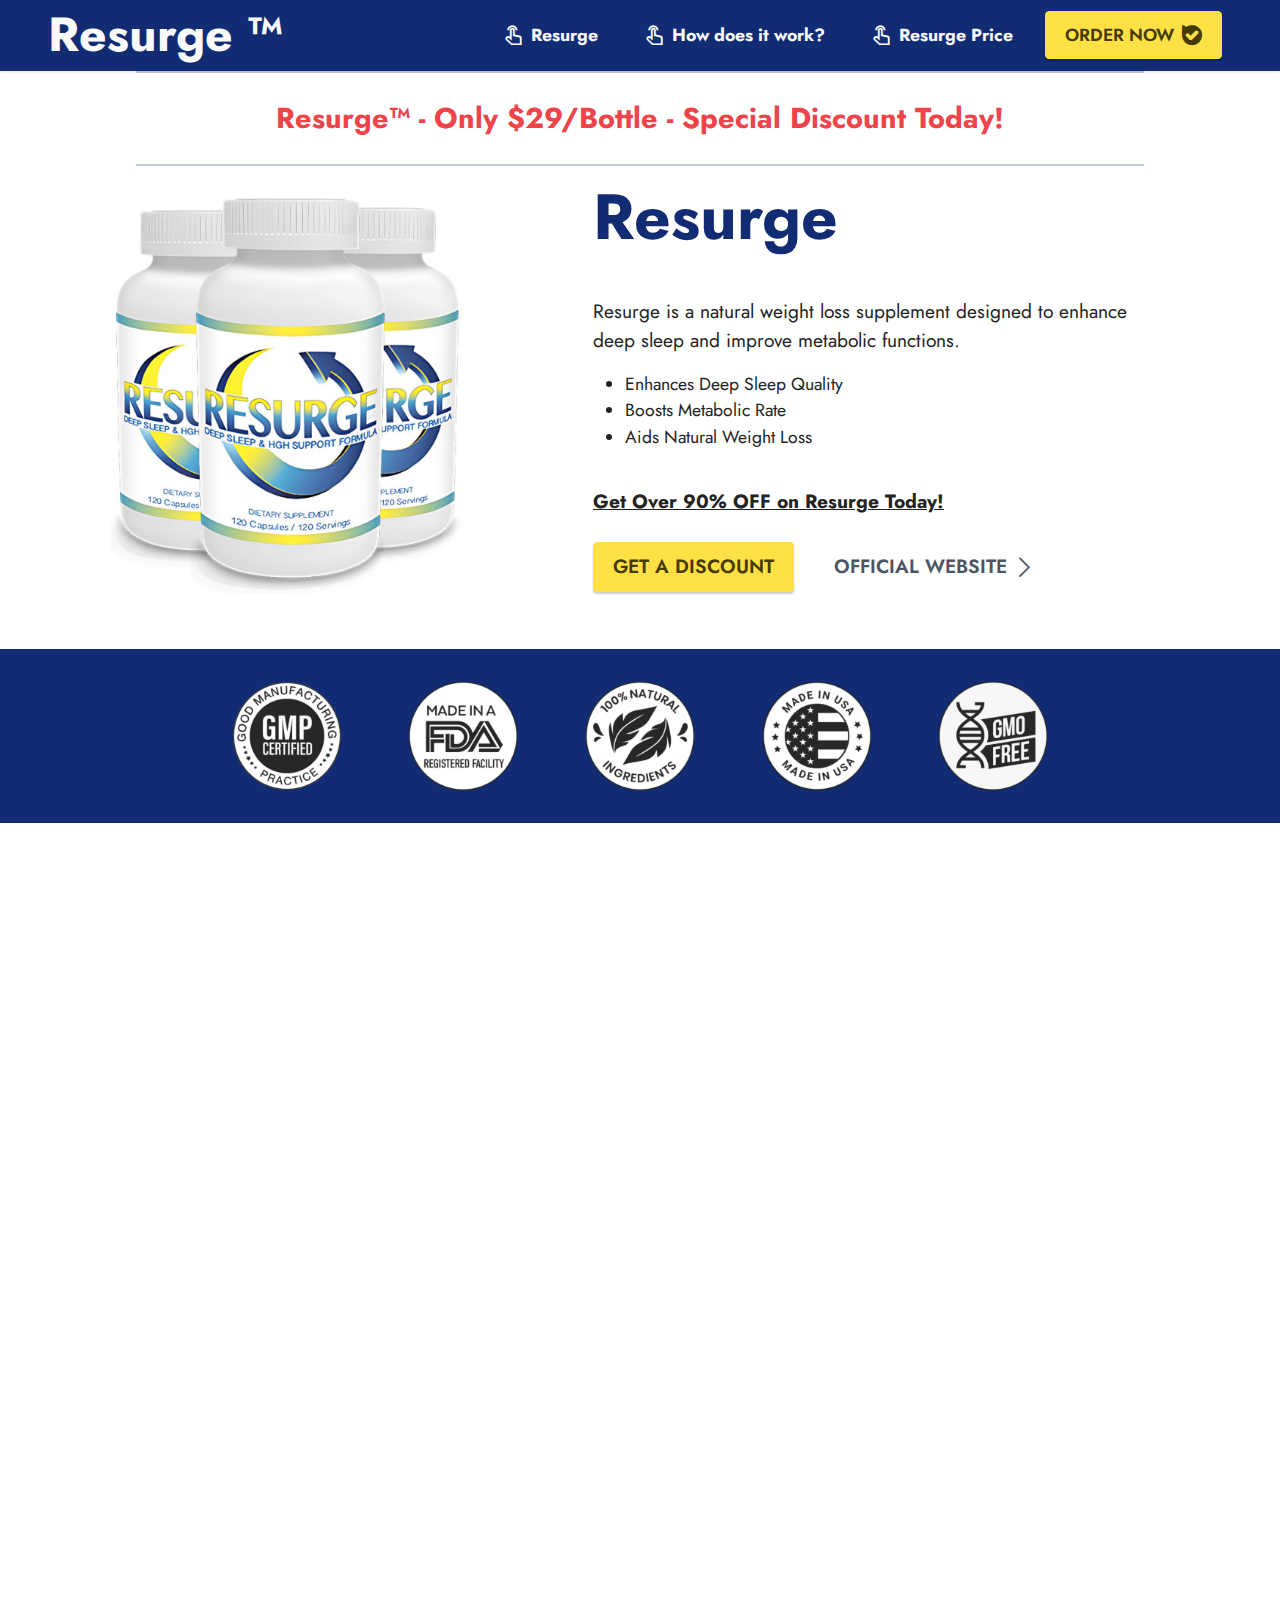
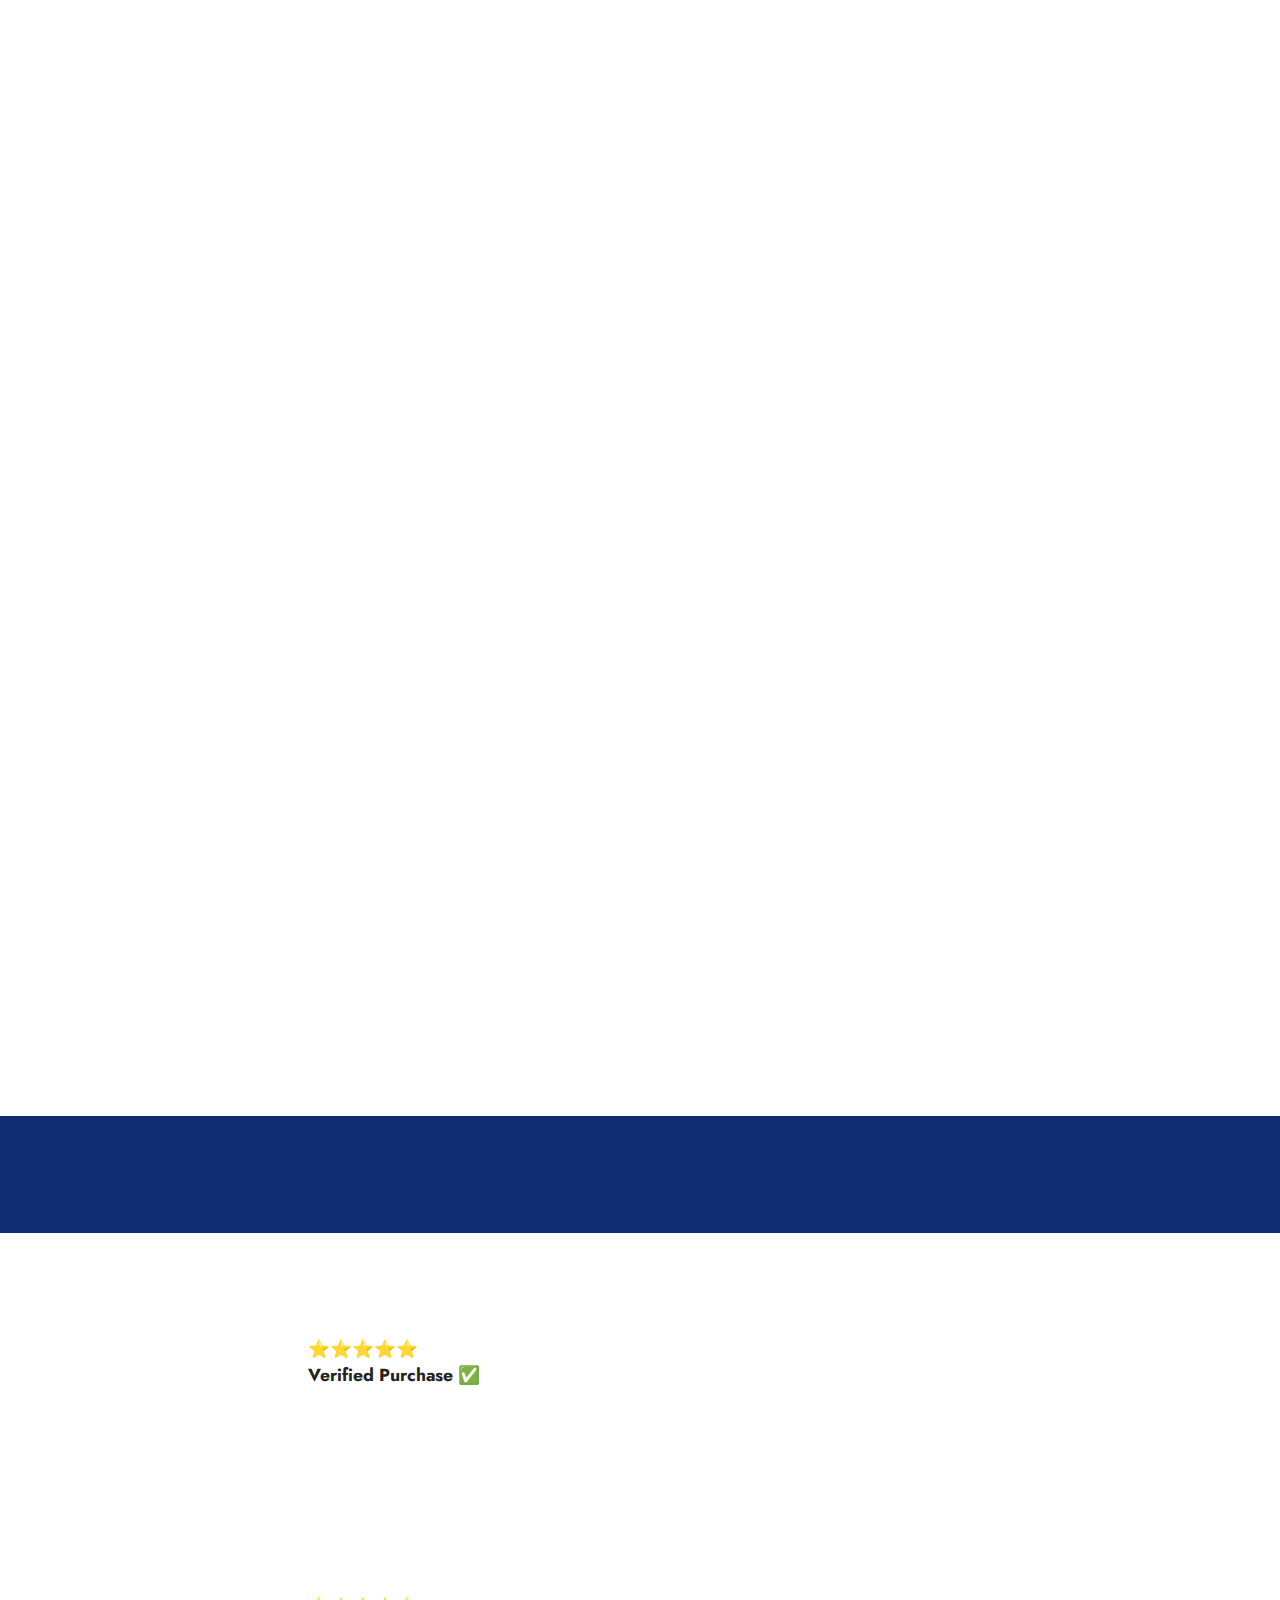
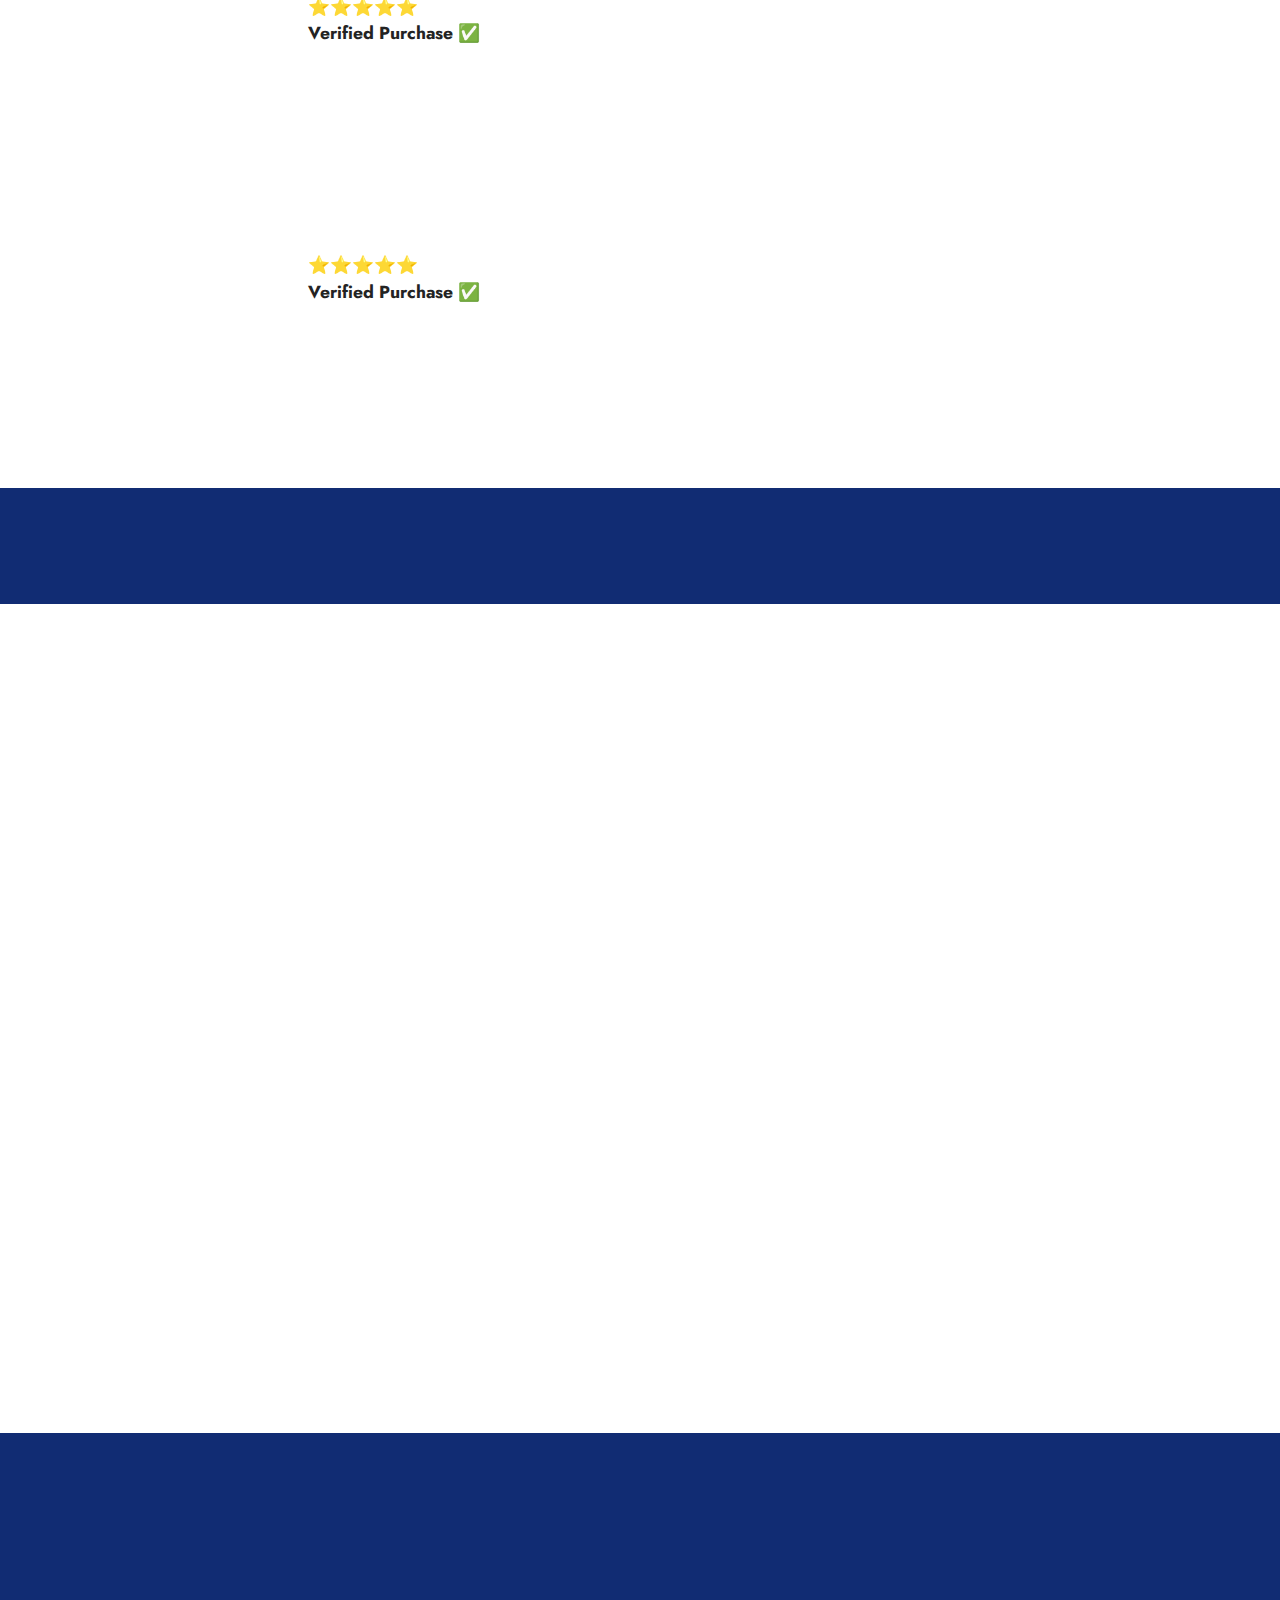
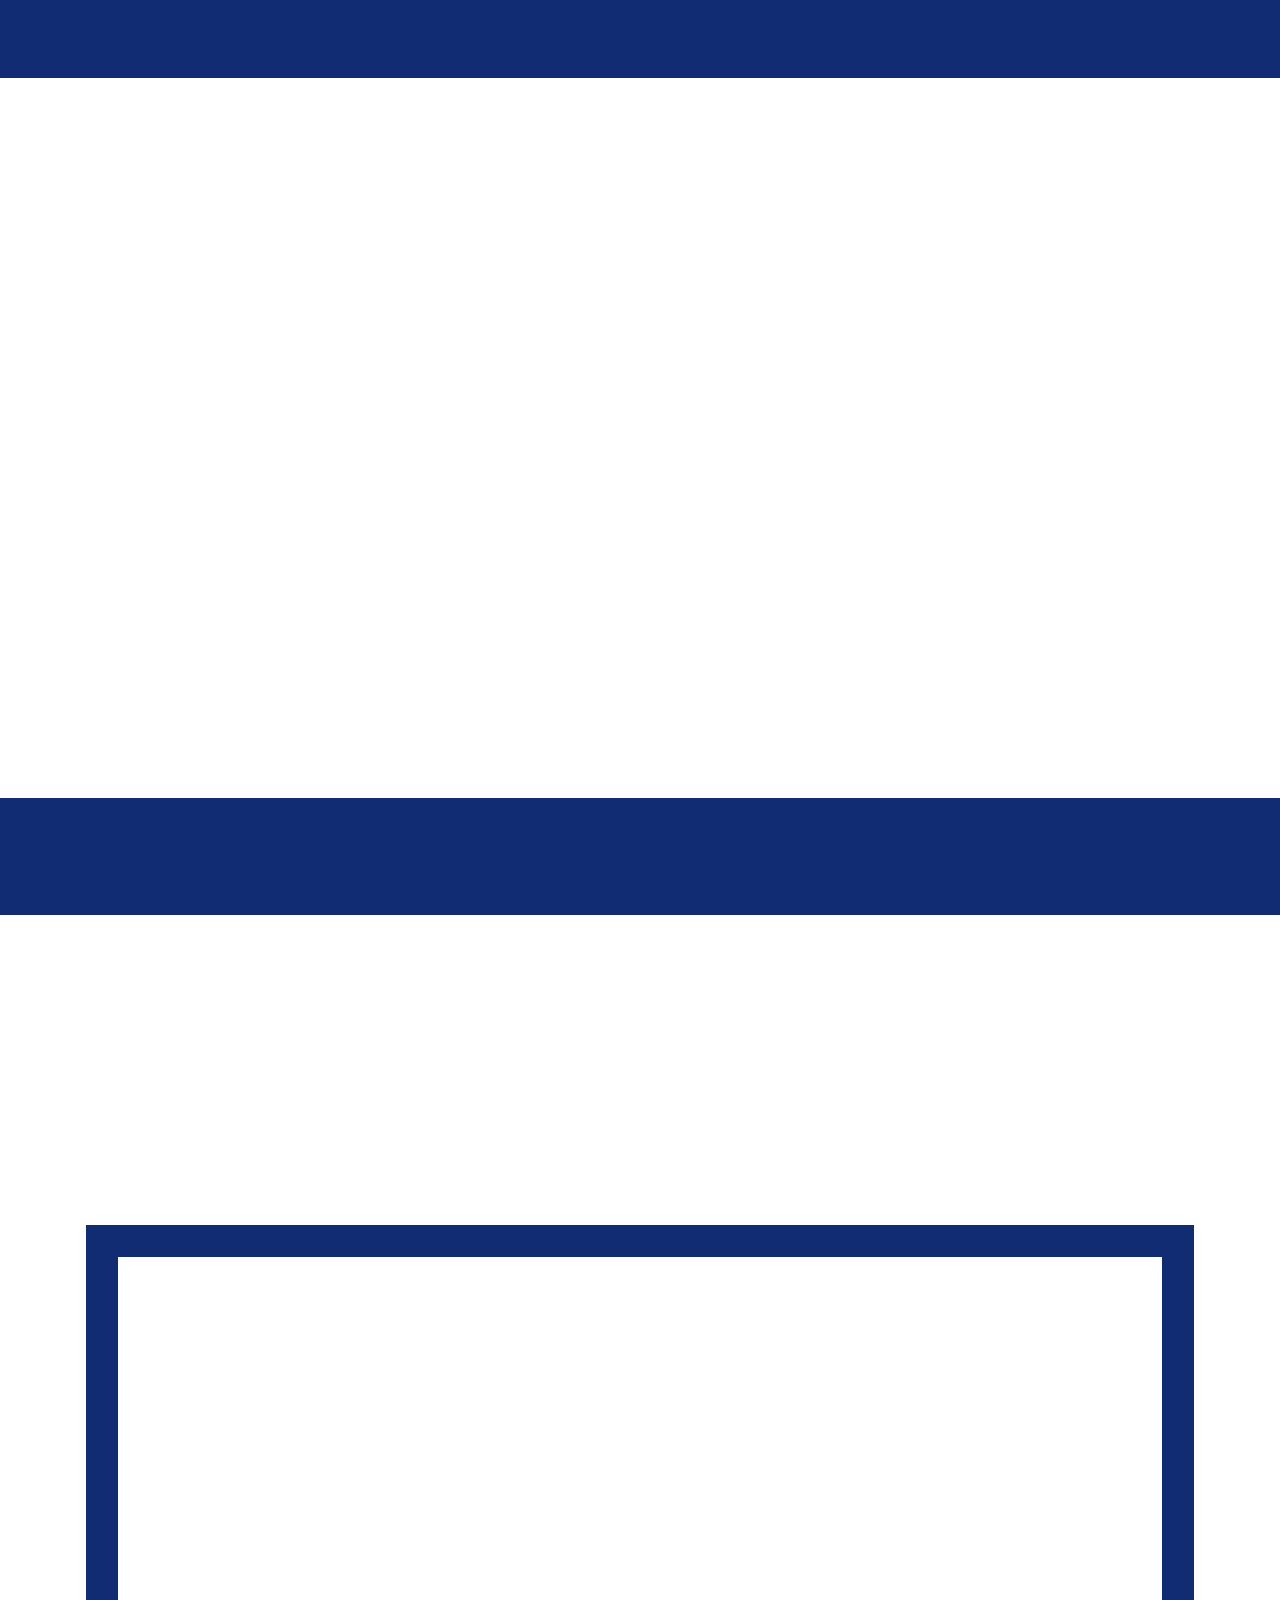
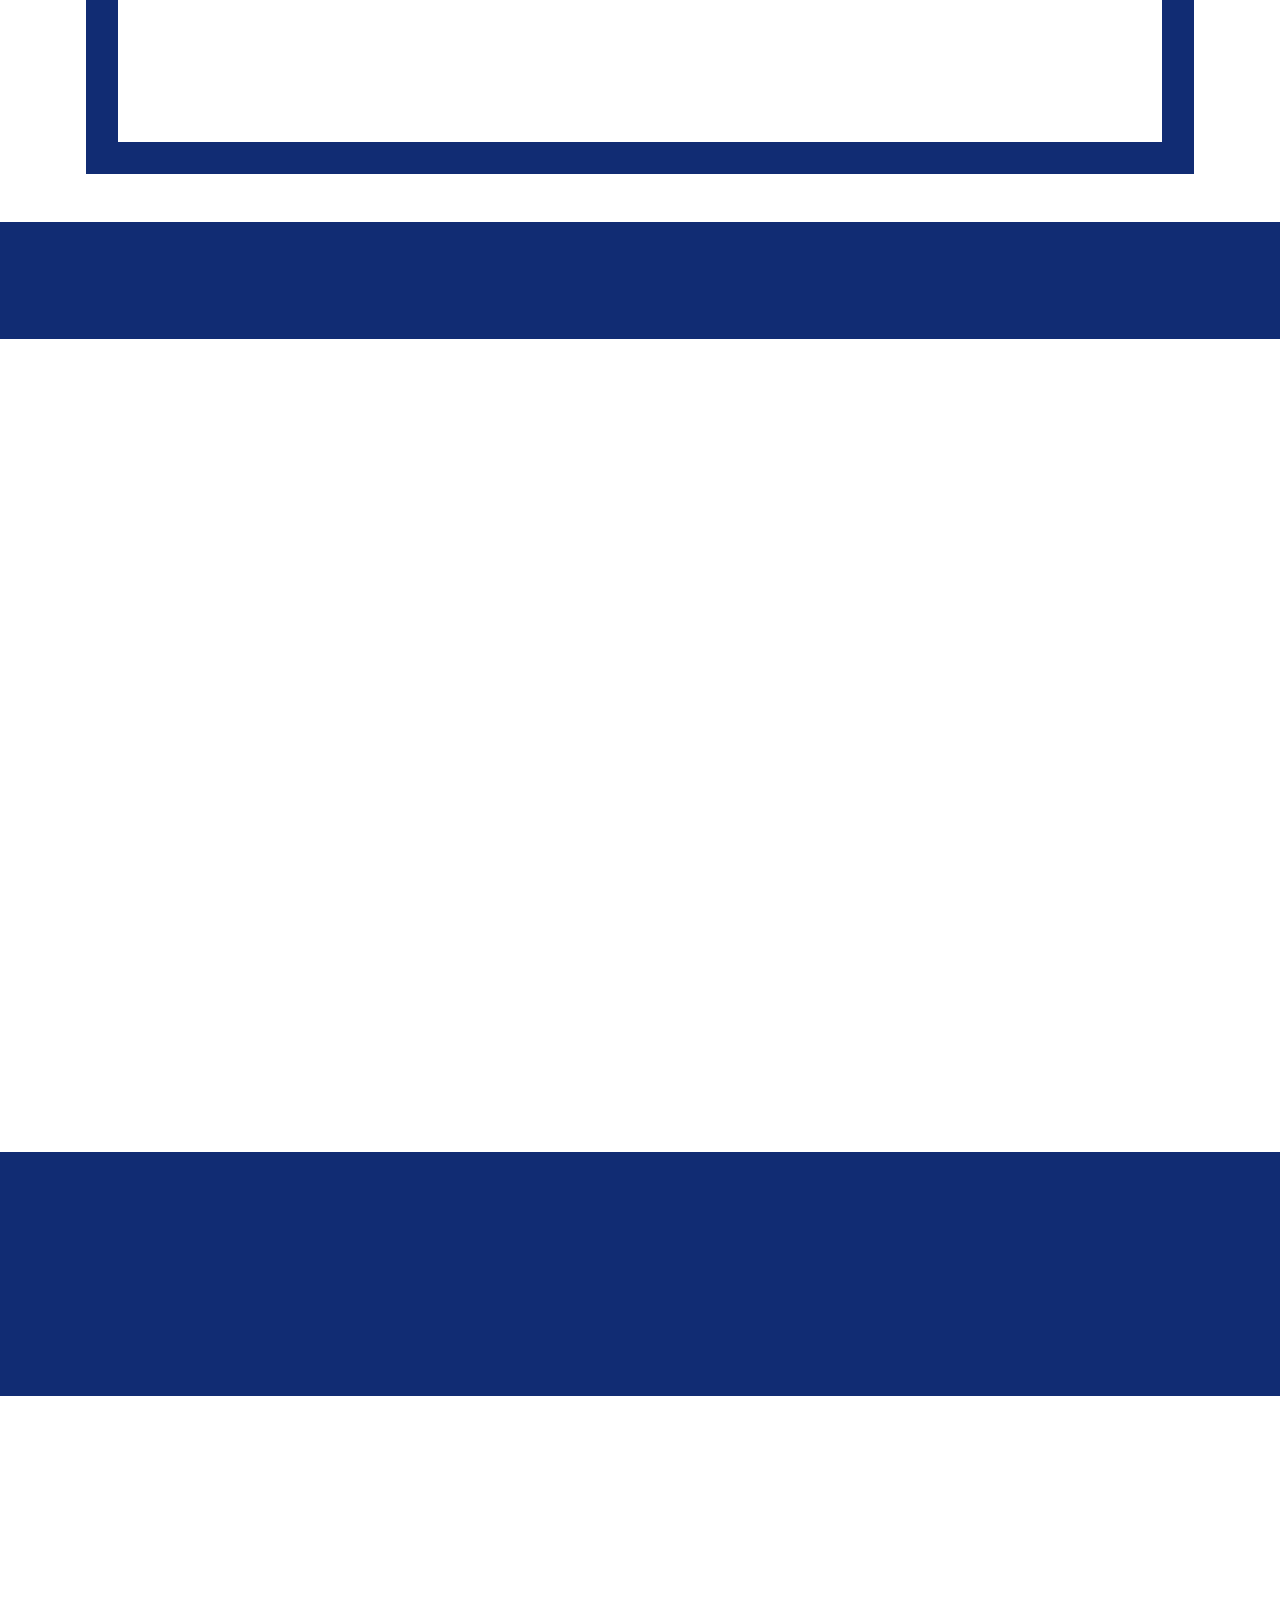
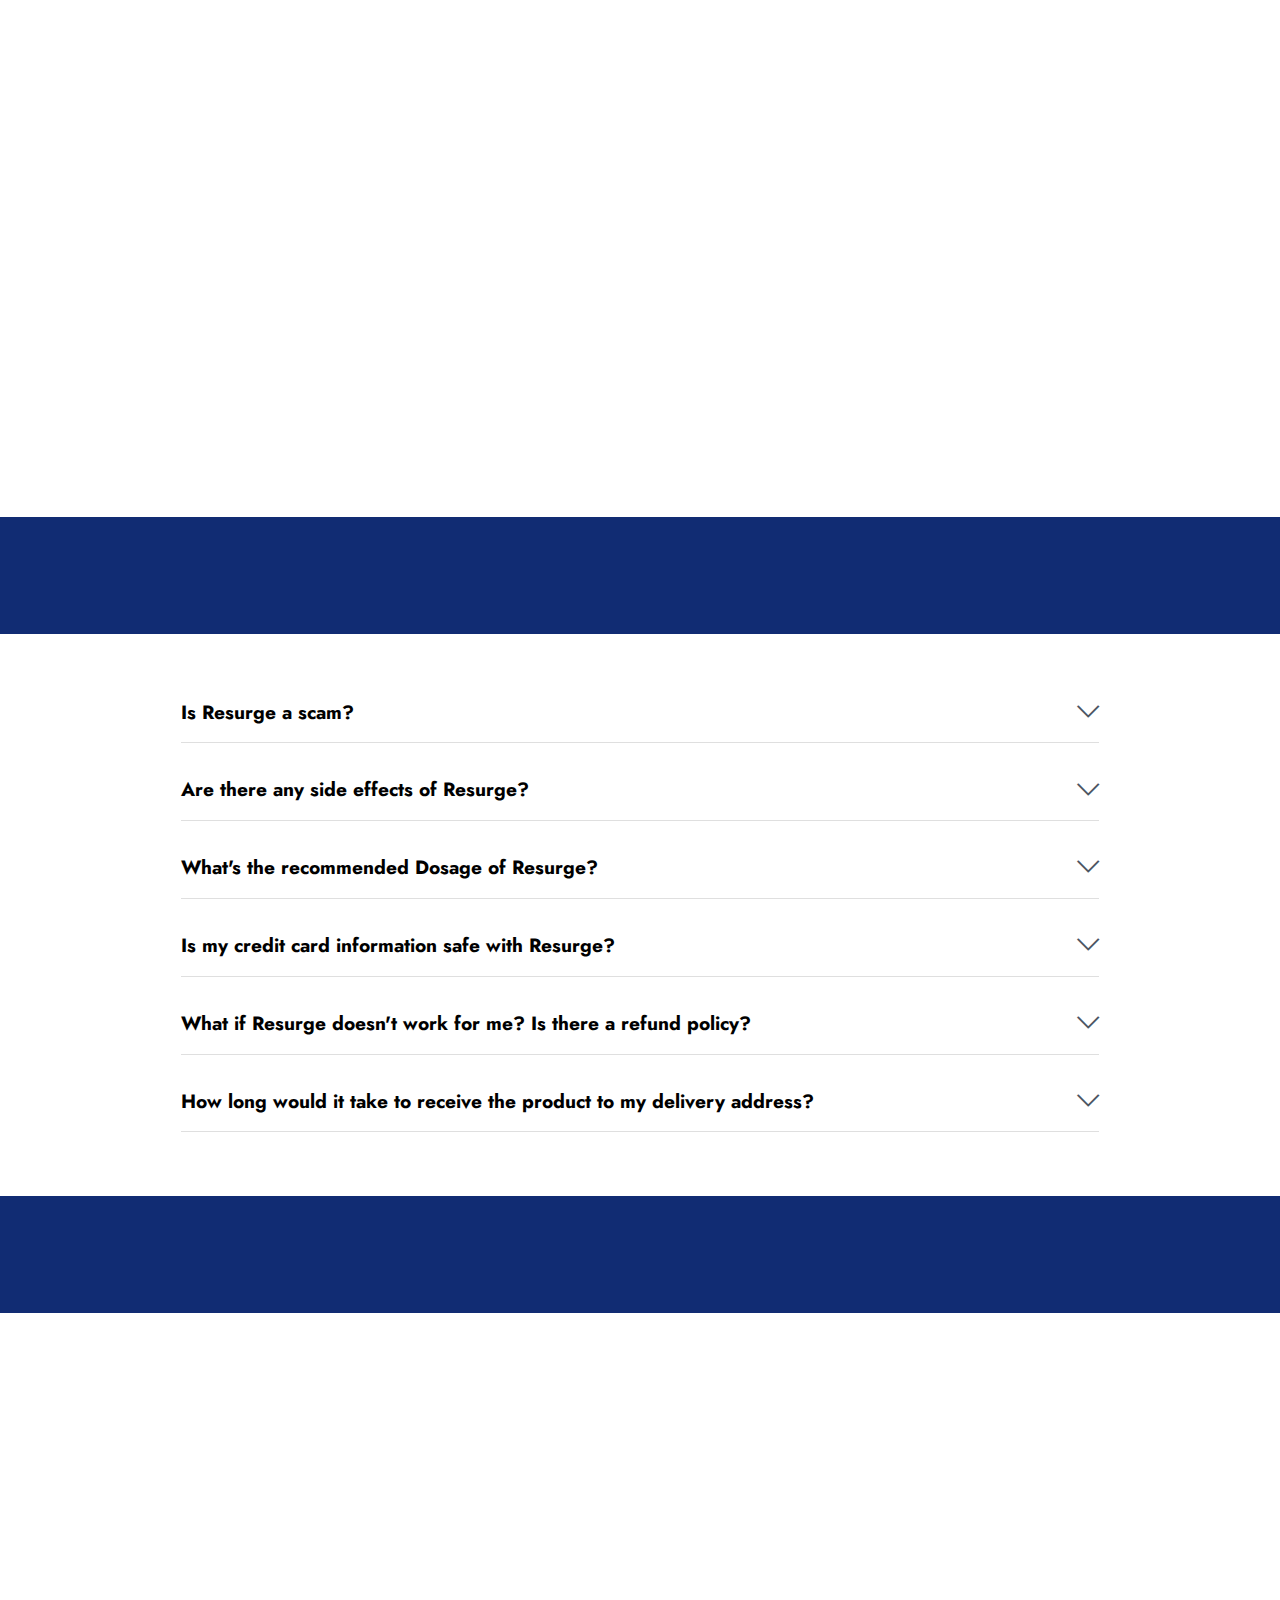
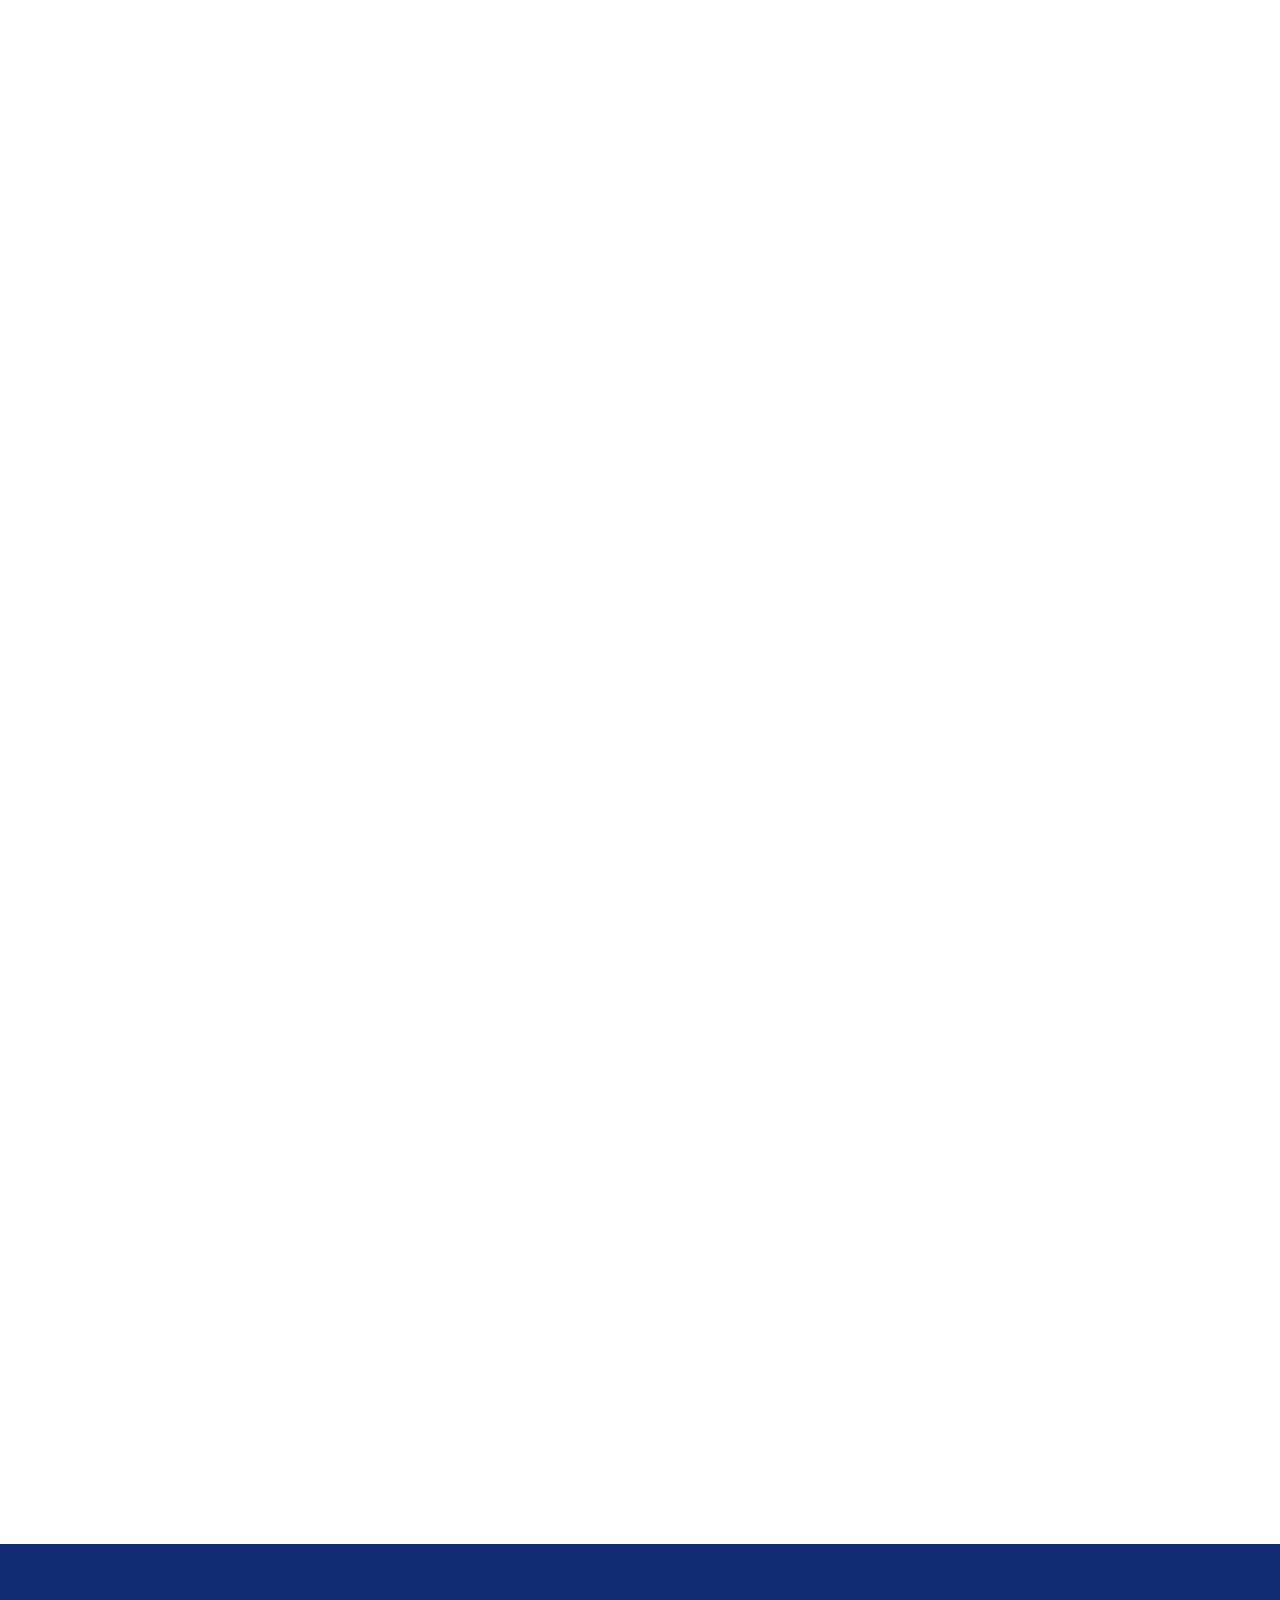
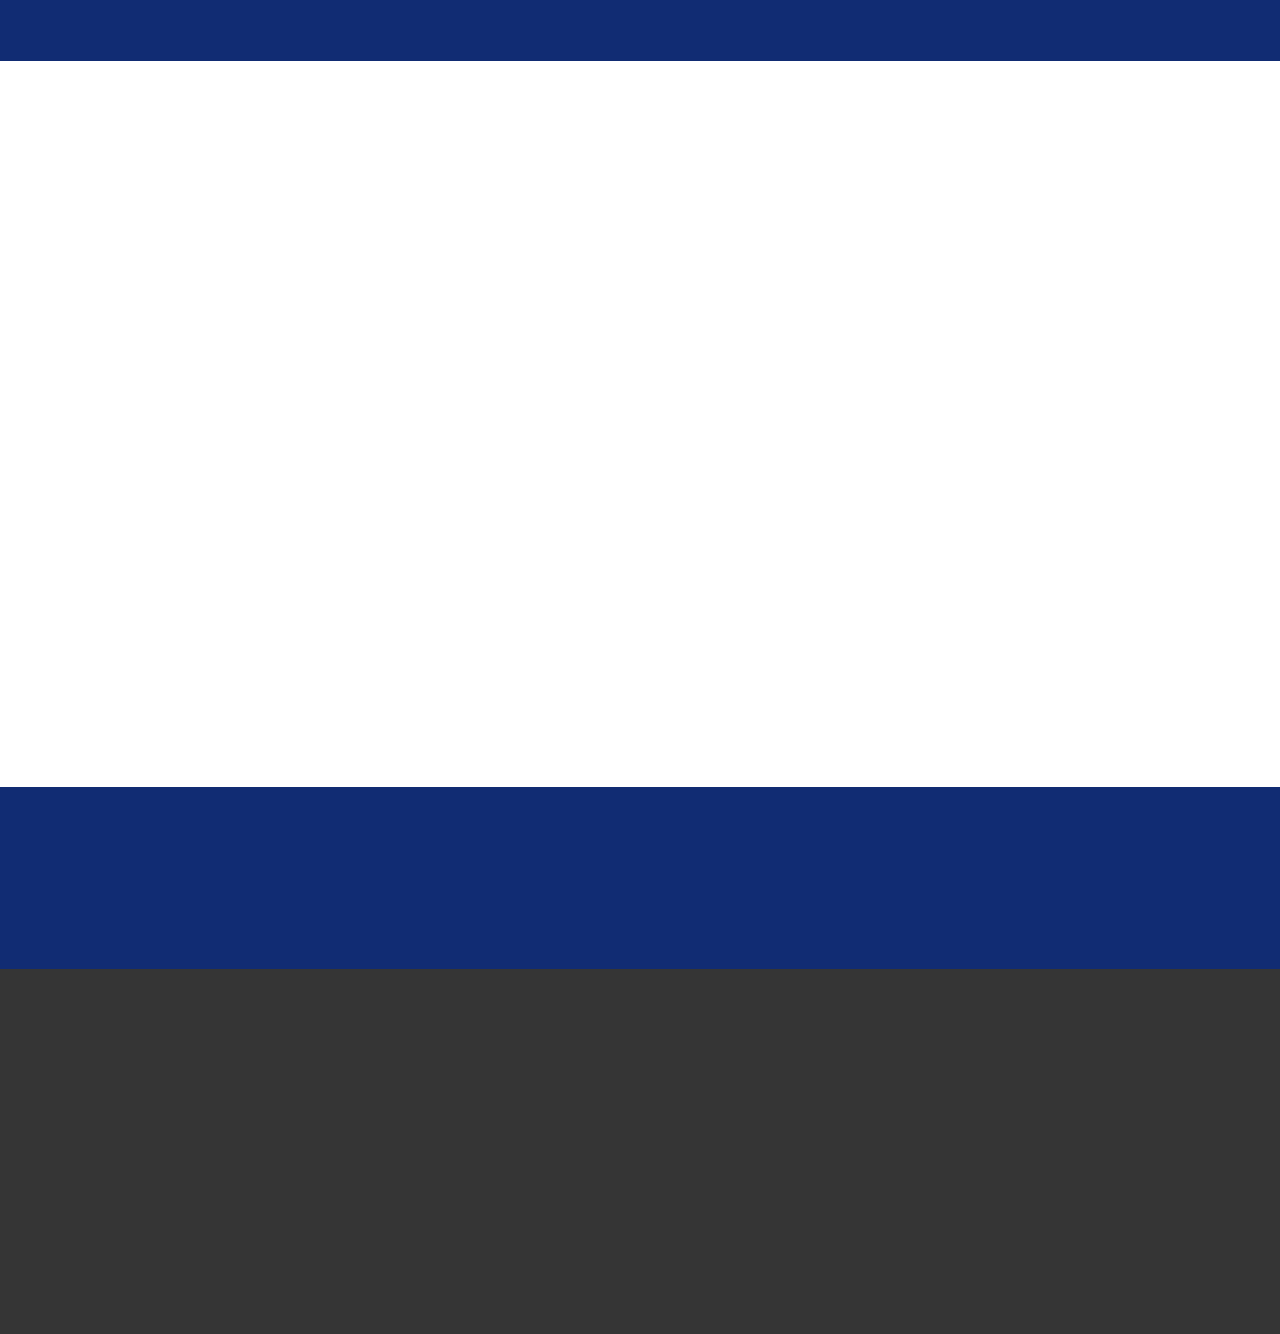
<file: index.html>
<!DOCTYPE html>
<html lang="en-US">
  <head>
    <title>Resurge at $29 - 90% Off Deep Sleep Supplement</title>

    <meta charset="UTF-8" />
    <meta http-equiv="X-UA-Compatible" content="IE=edge" />

    <meta name="twitter:card" content="summary_large_image" />
    <meta name="twitter:image:src" content="" />
    <meta property="og:image" content="assets-2/images/resurge.jpg" />
    <meta name="twitter:title" content="Resurge at $29 - 90% Off Deep Sleep Supplement" />
    <meta name="viewport" content="width=device-width, initial-scale=1, minimum-scale=1" />
    <link rel="shortcut icon" href="assets-2/images/usa.png" type="image/x-icon" />
    <meta name="description" content="Resurge is now available for just $29 per bottle, offering a massive 90% discount. Enhance your deep sleep and support weight loss effectively with this natural supplement." />
    <meta name="keywords" content="Resurge, Resurge supplement, buy Resurge, Resurge official, Resurge reviews" />

    <link rel="canonical" href="https://usa-resurge.org" />
    <link rel="stylesheet" href="assets-2/web/assets/mobirise-icons2/mobirise2.css" />
    <link rel="stylesheet" href="assets-2/web/assets/mobirise-icons/mobirise-icons.css" />
    <link rel="stylesheet" href="assets-2/bootstrap/css/bootstrap.min.css" />
    <link rel="stylesheet" href="assets-2/bootstrap/css/bootstrap-grid.min.css" />
    <link rel="stylesheet" href="assets-2/bootstrap/css/bootstrap-reboot.min.css" />
    <link rel="stylesheet" href="assets-2/animatecss/animate.css" />
    <link rel="stylesheet" href="assets-2/dropdown/css/style.css" />
    <link rel="stylesheet" href="assets-2/socicon/css/styles.css" />
    <link rel="stylesheet" href="assets-2/theme/css/style.css" />
    <link rel="preload" href="https://fonts.googleapis.com/css?family=Jost:100,200,300,400,500,600,700,800,900,100i,200i,300i,400i,500i,600i,700i,800i,900i&display=swap" as="style" onload="this.onload=null;this.rel='stylesheet'" />
    <noscript><link rel="stylesheet" href="https://fonts.googleapis.com/css?family=Jost:100,200,300,400,500,600,700,800,900,100i,200i,300i,400i,500i,600i,700i,800i,900i&display=swap" /></noscript>
    <link rel="preload" as="style" href="assets-2/mobirise/css/mbr-additional.css" />
    <link rel="stylesheet" href="assets-2/mobirise/css/mbr-additional.css" type="text/css" />
    
    <!-- Google tag (gtag.js) -->
    <script
      async
      src="https://www.googletagmanager.com/gtag/js?id=G-0FQEKQXRQW"
    ></script>
    <script>
      window.dataLayer = window.dataLayer || [];
      function gtag() {
        dataLayer.push(arguments);
      }
      gtag("js", new Date());

      gtag("config", "G-0FQEKQXRQW");
    </script>
    <!-- /Analytics -->

    <script type="application/ld+json">
      {
        "@context": "https://schema.org/",
        "@type": "Product",
        "name": "Resurge",
        "image": [
          "https://usa-resurge.org/assets-2/images/resurge.jpg"
         ],
        "description": "Resurge works by targeting a key aspect of weight loss and overall health that is often overlooked: the quality of sleep. It is designed to enhance deep sleep, a critical phase where the body undergoes repair and metabolic processes that are essential for maintaining a healthy weight and overall well-being. The supplement's natural ingredients are carefully chosen to support and improve the sleep cycle, thereby optimizing the body's natural metabolic functions during rest. This approach not only aids in effective weight loss but also contributes to improved energy levels and overall health, making Resurge a unique addition to weight management strategies.",
        "sku": "0",
        "mpn": "0",
        "brand": {
          "@type": "Brand",
          "name": "Resurge"
        },
        "review": {
          "@type": "Review",
          "reviewRating": {
            "@type": "Rating",
            "ratingValue": "5",
            "bestRating": "5"
          },
          "author": {
            "@type": "Person",
            "name": "Taylor P."
          }
        },
        "aggregateRating": {
          "@type": "AggregateRating",
          "ratingValue": "5",
          "reviewCount": "32000"
        },
        "offers": {
          "@type": "Offer",
          "url": "https://usa-resurge.org/",
          "priceCurrency": "USD",
          "price": "29.00",
          "priceValidUntil": "2025-12-30",
          "itemCondition": "https://schema.org/newCondition",
          "availability": "https://schema.org/InStock"
        }
      }
      </script>
  <script type="application/ld+json">
      {"@context": "https://schema.org",
        "@type": "ImageGallery",
                           "url": "https://usa-resurge.org/",
          "image":  [ 
            {
            "@type": "ImageObject",
            "url": "https://usa-resurge.org/assets-2/images/resurge.jpg"
            },
            {
            "@type": "ImageObject",
            "url": "https://usa-resurge.org/assets-2/images/resurge-supplement.jpg"
            },
                      {
            "@type": "ImageObject",
            "url": "https://usa-resurge.org/assets-2/images/resurge-supplement.jpg"
            },
                      {
            "@type": "ImageObject",
            "url": "https://usa-resurge.org/assets-2/images/resurge-buy.jpg"
            },
                      {
            "@type": "ImageObject",
            "url": "https://usa-resurge.org/assets-2/images/resurge-buy.jpg"
            },
            {
            "@type": "ImageObject",
            "url": "https://usa-resurge.org/assets-2/images/resurge-buy.jpg"
            }
            ]  
          }
    </script>
  <script type="application/ld+json">
  {
    "@context": "https://schema.org",
    "@type": "FAQPage",
   "url": "https://usa-resurge.org/",
    "mainEntity": [{
      "@type": "Question",
      "name": "Is Resurge a scam?",
      "acceptedAnswer": {
        "@type": "Answer",
        "text": "There is no evidence to suggest that Ocuprime is a scam. It's just that people are spreading fake news to attract more clicks and views. The product is made by a reputable company, Maximum Edge Nutrition, and is manufactured in an FDA-approved and GMP-certified facility. Resurge is also backed by a 60-day money-back guarantee, which means that you can try it risk-free."
      }
    }, {
      "@type": "Question",
      "name": "Are there any side effects of Resurge?",
      "acceptedAnswer": {
        "@type": "Answer",
        "text": "Millions of customers have tried Resurge supplement, and so far, we have not had any reports of severe side effects. Nonetheless, for safety reasons, we consistently advise speaking with a medical professional prior to initiating any new supplement routine."
      }
    }, {
      "@type": "Question",
      "name": "What's the recommended Dosage of Resurge?",
      "acceptedAnswer": {
        "@type": "Answer",
        "text": "The recommended dosage of Resurge is to take one full drop/pill of the supplement under your tongue every morning before breakfast. You can also mix the drop/pill with a glass of water or any other liquid and drink it. A single bottle of Resurge contains 60 drops/pills of the supplement, which is enough for a month's use."
      }
    }, {
      "@type": "Question",
      "name": "Is my credit card information safe with Resurge?",
      "acceptedAnswer": {
        "@type": "Answer",
        "text": "We place immense value on your online privacy and take the security of your sensitive information very seriously when you make a purchase of the Resurge supplement. Moreover, your transaction is safeguarded by the long-standing reputation and comprehensive experience of ClickBank in managing online purchases."
      }
    }, {
     "@type": "Question",
      "name": "What if Resurge doesn't work for me? Is there a refund policy?",
      "acceptedAnswer": {
        "@type": "Answer",
        "text": "We are confident that Resurge will yield positive results for you, as it has for millions of satisfied customers. However, if for any reason you are not satisfied with your purchase, you can contact our customer support team anytime within 60 days via email, and we will issue a full 100% money-back without any questions asked. This ensures that your investment in Resurge is completely risk-free."
      }
    }, {
      "@type": "Question",
      "name": "How long would it take to receive the product to my delivery address?",
      "acceptedAnswer": {
        "@type": "Answer",
        "text":"Due to the high volume of orders we have been receiving recently, we make every effort to ship your order within 24 hours during any given work day of the week. We'll email you a tracking number to follow your package's journey. Usually, our customers receive their orders in 5 to 10 days."}
      }]
    }
  </script>
  <script type="application/ld+json">{
      "@context": "https://schema.org",
      "@type": "Review",
      "itemReviewed": {
          "@type": "Organization",
          "name": "Resurge"
      },
      "reviewRating": {
          "@type": "Rating",
          "ratingValue": "5",
          "bestRating": "5",
          "worstRating": "0"
      },
      "name": "Taylor P.",
      "author": {
          "@type": "Person",
          "name": "admin"
      },
      "reviewBody": "I've been using Resurge for a few months now and the difference in my sleep quality is remarkable. I wake up feeling more refreshed and have noticed a significant decrease in my weight. It's been a game changer for my overall health and energy levels.",
      "datePublished": "2023-06-26",
      "publisher": {
          "@type": "Organization",
          "name": "Resurge"
      }
  }</script>
  <script type="application/ld+json">{
      "@context": "https://schema.org",
      "@type": "Review",
      "itemReviewed": {
          "@type": "Organization",
          "name": "Resurge"
      },
      "reviewRating": {
          "@type": "Rating",
          "ratingValue": "5",
          "bestRating": "5",
          "worstRating": "0"
      },
      "name": "Casey V.",
      "author": {
          "@type": "Person",
          "name": "admin"
      },
      "reviewBody": "Initially, I was skeptical about Resurge, but after consistently using it, I'm impressed. Not only has my sleep improved, but my cravings have reduced and I've lost a noticeable amount of weight. It's easy to take and has become a vital part of my nightly routine.",
      "datePublished": "2023-07-15",
      "publisher": {
          "@type": "Organization",
          "name": "Resurge"
      }
  }</script>
  <script type="application/ld+json">{
      "@context": "https://schema.org",
      "@type": "Review",
      "itemReviewed": {
          "@type": "Organization",
          "name": "Resurge"
      },
      "reviewRating": {
          "@type": "Rating",
          "ratingValue": "5",
          "bestRating": "5",
          "worstRating": "0"
      },
      "name": "Peyton B.",
      "author": {
          "@type": "Person",
          "name": "admin"
      },
      "reviewBody": "Resurge has truly transformed my approach to weight loss. The improvement in my sleep was an unexpected bonus. I've lost weight steadily and feel more energetic throughout the day. This supplement has been a great addition to my lifestyle changes.",
      "datePublished": "2023-08-13",
      "publisher": {
          "@type": "Organization",
          "name": "Resurge"
      }
  }</script>
  <script type="application/ld+json">
      {
        "@context": "https://schema.org",
        "@type": "Article",
        "headline": "Resurge Ingredients: What's Inside?",
        "description": "Resurge is formulated with a blend of natural ingredients, each carefully selected for its potential to support deep sleep and enhance metabolic health. These ingredients include a range of vitamins, minerals, and herbal extracts known for their health benefits. The formulation is designed to work synergistically, with each component playing a role in improving sleep quality, boosting metabolism, and aiding in weight loss. This careful selection of ingredients ensures that Resurge not only aids in weight management but also contributes to overall well-being, making it a holistic supplement choice.",
        "image": [
          "https://usa-resurge.org/assets-2/images/resurge.jpg"
         ],
        "datePublished": "2023-01-01T08:00:00+08:00",
        "dateModified": "2023-10-24T09:20:00+08:00",
        "author": [{
            "@type": "Person",
            "name": "Resurge",
            "url": "https://usa-resurge.org/"
          
        }]
      }
      </script>
  <script type="application/ld+json">
      {
        "@context": "https://schema.org",
        "@type": "Article",
        "headline": "Benefits of Resurge",
        "description": "Resurge offers a unique approach to weight loss and overall health improvement by focusing on the quality of sleep. It is designed to enhance deep sleep cycles, which are crucial for the body's natural healing and metabolic processes. By improving sleep, Resurge aids in boosting metabolism, enhancing fat burning during rest, and increasing energy levels. Additionally, better sleep quality can lead to improved mood and cognitive function. This supplement not only targets weight management but also contributes to overall well-being, making it a comprehensive solution for those looking to improve their health naturally.",
        "image": [
          "https://usa-resurge.org/assets-2/images/resurge.jpg"
         ],
        "datePublished": "2023-01-01T08:00:00+08:00",
        "dateModified": "2023-10-24T09:20:00+08:00",
        "author": [{
            "@type": "Person",
            "name": "Resurge",
            "url": "https://usa-resurge.org/"
          
        }]
      }
      </script>
  <script type="application/ld+json">
      {
        "@context": "https://schema.org",
        "@type": "Article",
        "headline": "How To Buy Resurge?",
        "description": "To order Resurge, simply click the Resurge Image beneath this text. This will direct you to a secure checkout page where you can enter your information. Once completed, your Resurge supplement will be on its way to your doorstep.
        Availability of Resurge:
  Resurge is readily available for purchase through its official websites. The product is manufactured in the USA and can be shipped to various locations. However, it's important to note that stock levels of Resurge are limited, and the high demand for this product can sometimes lead to temporary outages. Therefore, it's recommended to place your order promptly to ensure availability.
  Resurge Discount:
  Resurge is currently available at a discounted price, making it an excellent time to try this health-promoting supplement.
  Resurge Pricing:
  As of today, Resurge is available at a massive discount from its original price: 
  1 Bottle: $49 each + free shipping.
  3 Bottles: $34 each + free shipping.
  6 Bottles: $29 each + free shipping.
  Don't wait! Secure your Resurge supplement while supplies are still in stock..........",
        "image": [
          "https://usa-resurge.org/assets-2/images/resurge-order.jpg"
         ],
        "datePublished": "2023-01-01T08:00:00+08:00",
        "dateModified": "2023-10-24T09:20:00+08:00",
        "author": [{
            "@type": "Person",
            "name": "Resurge",
            "url": "https://usa-resurge.org/"
          
        }]
      }
      </script>
  <script type='application/ld+json'> 
  {
    "@context": "https://www.schema.org",
    "@type": "WebSite",
    "name": "Resurge",
    "alternateName": "Resurge",
    "url": "https://usa-resurge.org/"
  }
   </script>
  <script type="application/ld+json">
  {
      "@context": "https://schema.org",
      "@type": "WebPage",
      "name": "Resurge",
      "description": "Resurge is a natural weight loss supplement designed to enhance deep sleep and improve metabolic functions.",
      "publisher": {
          "@type": "Organization",
          "name": "Resurge",
          "url": "https://usa-resurge.org/"
      },
      "license": "https://usa-resurge.org/"
  }
  </script>
  <script type="application/ld+json">
  {
    "@context": "https://schema.org",
    "@type": "Organization",
    "url": "https://usa-resurge.org/",
    "logo": "https://usa-resurge.org/assets-2/images/usa.png"
  }
  </script>   

  </head>
  <body>
    <section
      data-bs-version="5.1"
      class="menu menu2 cid-tmAYGHW7QI"
      once="menu"
      id="menu2-29"
    >
      <nav class="navbar navbar-dropdown navbar-expand-lg">
        <div class="container-fluid">
          <div class="navbar-brand">
            <span class="navbar-caption-wrap"
              ><a
                class="navbar-caption text-white text-primary display-2"
                href="https://usa-resurge.org" alt="Resurge" title="Resurge"
                >Resurge ™</a
              ></span
            >
          </div>
          <button
            class="navbar-toggler"
            type="button"
            data-toggle="collapse"
            data-bs-toggle="collapse"
            data-target="#navbarSupportedContent"
            data-bs-target="#navbarSupportedContent"
            aria-controls="navbarNavAltMarkup"
            aria-expanded="false"
            aria-label="Toggle navigation"
          >
            <div class="hamburger">
              <span></span>
              <span></span>
              <span></span>
              <span></span>
            </div>
          </button>
          <div class="collapse navbar-collapse" id="navbarSupportedContent">
            <ul class="navbar-nav nav-dropdown" data-app-modern-menu="true">
              <li class="nav-item">
                <a
                  class="nav-link link text-white text-primary display-4"
                  href="https://usa-resurge.org#features12-2x" alt="Resurge" title="Resurge"
                  ><span
                    class="mobi-mbri mobi-mbri-touch mbr-iconfont mbr-iconfont-btn"
                    style="font-size: 20px"
                  ></span
                  ><strong>Resurge</strong></a
                >
              </li>
              <li class="nav-item">
                <a
                  class="nav-link link text-white text-primary display-4"
                  href="https://usa-resurge.org#content4-6" alt="How It Works Resurge" title="How It Works Resurge"
                  ><span
                    class="mobi-mbri mobi-mbri-touch mbr-iconfont mbr-iconfont-btn"
                    style="font-size: 20px"
                  ></span
                  ><strong>How does it work?</strong></a
                >
              </li>
              <li class="nav-item">
                <a
                  class="nav-link link text-white text-primary display-4"
                  href="https://usa-resurge.org#content4-2f" alt="Resurge price" title="Resurge price"
                  ><span
                    class="mobi-mbri mobi-mbri-touch mbr-iconfont mbr-iconfont-btn"
                    style="font-size: 20px"
                  ></span
                  ><strong>Resurge Price</strong></a
                >
              </li>
            </ul>

            <div class="navbar-buttons mbr-section-btn">
              <a
                class="btn btn-warning display-4"
                href="https://0ddddza-myeq3w3qrc8cwa7q46.hop.clickbank.net"
                rel="nofollow" alt="Resurge order" title="Resurge order"
                ><span
                  class="socicon socicon-bale mbr-iconfont mbr-iconfont-btn"
                  style="font-size: 20px"
                ></span
                >ORDER NOW</a
              >
            </div>
          </div>
        </div>
      </nav>
    </section>

    <section
      data-bs-version="5.1"
      class="content6 cid-tGj2dk3VcB"
      id="content6-2p"
    >
      <div class="container-fluid">
        <div class="row justify-content-center">
          <div class="col-md-12 col-lg-10">
            <hr class="line" />
            <p class="mbr-text align-center mbr-fonts-style my-4 display-5">
              <strong
                >Resurge™&nbsp;- Only $29/Bottle - Special
                Discount Today!</strong
              >
            </p>
            <hr class="line" />
          </div>
        </div>
      </div>
    </section>

    <section
      data-bs-version="5.1"
      class="header14 cid-tmAWnNTbYr"
      id="header14-28"
    >
      <div class="container">
        <div class="row justify-content-center align-items-center">
          <div class="col-12 col-md-5 image-wrapper">
            <a href="https://0ddddza-myeq3w3qrc8cwa7q46.hop.clickbank.net" rel="nofollow" alt="Resurge" title="Resurge"
              ><img
                src="assets-2/images/resurge.jpg"
                alt="Resurge Buy Now"
            /></a>
          </div>
          <div class="col-12 col-md">
            <div class="text-wrapper">
              <h1 class="mbr-section-title mbr-fonts-style mb-3 display-1">
                <strong>Resurge</strong>
              </h1>
              <p class="mbr-text mbr-fonts-style display-7">
                <br />Resurge is a natural weight loss supplement designed to enhance deep sleep and improve metabolic functions.
              </p>
              <div class="mbr-text mbr-fonts-style display-4">
                <ul>
                  
                  <li>Enhances Deep Sleep Quality</li>
                  
                  <li>Boosts Metabolic Rate</li>
                  
                  <li>Aids Natural Weight Loss</li>
                  
                </ul>
              </div>
              <p class="mbr-text mbr-fonts-style display-7">
                <strong
                  ><u
                    >Get Over 90% OFF on Resurge Today!</u
                  ></strong
                ><br />
              </p>
              <div class="mbr-section-btn mt-3">
                <a
                  class="btn btn-warning display-7"
                  href="https://0ddddza-myeq3w3qrc8cwa7q46.hop.clickbank.net"
                  rel="nofollow" alt="Resurge discount" title="Resurge discount"
                  >GET A DISCOUNT<font face="Moririse2"></font
                ></a>
                <a
                  class="btn btn-primary-outline display-7"
                  href="https://0ddddza-myeq3w3qrc8cwa7q46.hop.clickbank.net"
                  rel="nofollow" alt="Resurge official website" title="Resurge official website"
                  ><span
                    class="mobi-mbri mobi-mbri-arrow-next mbr-iconfont mbr-iconfont-btn"
                    style="font-size: 20px"
                  ></span
                  >OFFICIAL WEBSITE</a
                >
              </div>
            </div>
          </div>
        </div>
      </div>
    </section>

    <section
      data-bs-version="5.1"
      class="people3 cid-tH9DkCSLTu"
      id="people03-2w"
    >
      <div class="images-container container">
        <div class="row justify-content-center">
          <div class="col-md-3 card">
            <img
              src="assets-2/images/gmp-certified.png"
              alt="Resurge GMP Certified"
            />
          </div>
          <div class="col-md-3 card">
            <img
              src="assets-2/images/fda-approved.png"
              alt="Resurge Made in FDA Registered Facility"
            />
          </div>
          <div class="col-md-3 card">
            <img
              src="assets-2/images/natural-product.png"
              alt="Resurge 100% Natural Product"
            />
          </div>
          <div class="col-md-3 card">
            <img
              src="assets-2/images/made-in-usa.png"
              alt="Resurge Made in USA"
            />
          </div>
          <div class="col-md-3 card">
            <img src="assets-2/images/gmo-free.png" alt="Resurge GMO Free" />
          </div>
        </div>
      </div>
    </section>

    <section
      data-bs-version="5.1"
      class="features11 cid-tH9DmgGGPn"
      id="features12-2x"
    >
      <div class="container">
        <div class="m-0 row align-items-center">
          <div class="col-12 col-lg">
            <div class="card-wrapper">
              <div class="card-box">
                <h2 class="card-title mbr-fonts-style mb-4 display-2">
                  <strong>What Is Resurge?</strong>
                </h2>
                <p class="mbr-text mbr-fonts-style mb-4 display-7">
                  <br />
                   Resurge is a dietary supplement formulated to aid in weight loss by enhancing the quality of sleep. It is based on the premise that deep sleep plays a crucial role in metabolic functions and overall health. The supplement claims to provide a natural solution for individuals looking to lose weight effectively and safely. By focusing on improving sleep, Resurge aims to optimize the body's natural metabolic processes, which are essential for burning fat and maintaining a healthy weight.<br /><br />
                   The unique aspect of Resurge is its composition of natural ingredients. These ingredients are selected for their ability to support deep, restorative sleep and to enhance metabolic regeneration during sleep. This approach differs from traditional weight loss supplements that primarily focus on diet and exercise. Resurge's formula is designed to work by optimizing the body's natural rhythms, thereby potentially leading to more sustainable and effective weight loss.<br /><br />
                   Resurge is marketed as an all-natural, vegetarian, non-GMO, and completely safe supplement with no reported side effects. This makes it a suitable option for a wide range of individuals, including those who are cautious about synthetic ingredients or who prefer vegetarian-friendly products. The emphasis on natural ingredients is a key selling point, as it aligns with the growing consumer preference for organic and natural health products.<br /><br />
                   The recommended usage of Resurge involves taking the supplement regularly, ideally for a period of 90 to 180 days. This extended usage is suggested to allow the body ample time to adjust to the supplement and to experience the full benefits of improved sleep and metabolic function. The product is available for purchase in different package sizes, offering options for varying durations of use.<br /><br />
                   Resurge also comes with a customer-friendly 60-day money-back guarantee. This policy is designed to build trust and provide assurance to customers, allowing them to try the supplement risk-free. If a customer is not satisfied with the results, they can request a full refund within this period, which adds a layer of security to the purchase.<br /><br />
                   In summary, Resurge positions itself as a unique weight loss supplement that leverages the power of deep sleep to enhance metabolic functions and support weight loss. Its natural composition, focus on sleep improvement, and customer-centric policies make it an interesting option for those exploring natural weight loss solutions. However, as with any supplement, it's important for individuals to consult with healthcare professionals before starting any new regimen, especially if they have existing health conditions or are taking other medications.<br /><br />
                  
                </p>
              </div>
            </div>
          </div>
          <div class="p-0 col-12 col-lg-6 md-pb">
            <div class="image-wrapper">
              <img
                src="assets-2/images/resurge-supplement.jpg"
                alt="Resurge Supplement"
              />
            </div>
          </div>
        </div>
      </div>
    </section>

    <section
      data-bs-version="5.1"
      class="content4 cid-tI6nLx69Mo"
      id="content4-2y"
    >
      <div class="container">
        <div class="row justify-content-center">
          <div class="title col-md-12 col-lg-12">
            <h2
              class="mbr-section-title mbr-fonts-style align-center mb-4 display-2"
            >
              <strong>Resurge Reviews: Real Users, Real Results</strong>
            </h2>
          </div>
        </div>
      </div>
    </section>

    <section
      data-bs-version="5.1"
      class="team2 cid-tI6nMTyTXC"
      xmlns="http://www.w3.org/1999/html"
      id="team2-2z"
    >
      <div class="container">
        <div class="card">
          <div class="card-wrapper">
            <div class="row align-items-center">
              <div class="col-12 col-md-2">
                <div class="image-wrapper">
                  <img
                    src="assets-2/images/taylor.jpg"
                    alt="Resurge Taylor"
                  />
                </div>
              </div>
              <div class="col-12 col-md">
                <div class="card-box">
                  <h5 class="card-title mbr-fonts-style m-0 mb-3 display-5">
                    <strong><u>Taylor P.</u></strong>
                  </h5>
                  <h6 class="card-subtitle mbr-fonts-style mb-3 display-4">
                    ⭐⭐⭐⭐⭐<br /><strong>Verified Purchase ✅</strong>
                  </h6>
                  <p class="mbr-text mbr-fonts-style display-7">
                    I've been using Resurge for a few months now and the difference in my sleep quality is remarkable. I wake up feeling more refreshed and have noticed a significant decrease in my weight. It's been a game changer for my overall health and energy levels.
                  </p>
                </div>
              </div>
            </div>
          </div>
        </div>
        <div class="card">
          <div class="card-wrapper">
            <div class="row align-items-center">
              <div class="col-12 col-md-2">
                <div class="image-wrapper">
                  <img src="assets-2/images/casey.jpg" alt="Resurge Casey" />
                </div>
              </div>
              <div class="col-12 col-md">
                <div class="card-box">
                  <h5 class="card-title mbr-fonts-style m-0 mb-3 display-5">
                    <strong><u>Casey V.</u></strong>
                  </h5>
                  <h6 class="card-subtitle mbr-fonts-style mb-3 display-4">
                    ⭐⭐⭐⭐⭐<br /><strong>Verified Purchase ✅</strong>
                  </h6>
                  <p class="mbr-text mbr-fonts-style display-7">
                    Initially, I was skeptical about Resurge, but after consistently using it, I'm impressed. Not only has my sleep improved, but my cravings have reduced and I've lost a noticeable amount of weight. It's easy to take and has become a vital part of my nightly routine.
                  </p>
                </div>
              </div>
            </div>
          </div>
        </div>
        <div class="card">
          <div class="card-wrapper">
            <div class="row align-items-center">
              <div class="col-12 col-md-2">
                <div class="image-wrapper">
                  <img
                    src="assets-2/images/peyton.jpg"
                    alt="Resurge Peyton"
                  />
                </div>
              </div>
              <div class="col-12 col-md">
                <div class="card-box">
                  <h5 class="card-title mbr-fonts-style m-0 mb-3 display-5">
                    <strong><u>Peyton B.</u></strong>
                  </h5>
                  <h6 class="card-subtitle mbr-fonts-style mb-3 display-4">
                    ⭐⭐⭐⭐⭐<br /><strong>Verified Purchase ✅</strong>
                  </h6>
                  <p class="mbr-text mbr-fonts-style display-7">
                    Resurge has truly transformed my approach to weight loss. The improvement in my sleep was an unexpected bonus. I've lost weight steadily and feel more energetic throughout the day. This supplement has been a great addition to my lifestyle changes.
                  </p>
                </div>
              </div>
            </div>
          </div>
        </div>
      </div>
    </section>

    <section
      data-bs-version="5.1"
      class="content4 cid-tjtxWwqj42"
      id="content4-6"
    >
      <div class="container">
        <div class="row justify-content-center">
          <div class="title col-md-12 col-lg-12">
            <h2
              class="mbr-section-title mbr-fonts-style align-center mb-4 display-2"
            >
              <strong>How Does Resurge Work?</strong>
            </h2>
          </div>
        </div>
      </div>
    </section>

    <section
      data-bs-version="5.1"
      class="content5 cid-sKy7tkCOig cid-tjtzqzBvQT"
      id="content5-7"
    >
      <div class="container">
        <div class="row justify-content-center">
          <div class="col-md-12 col-lg-10">
            <p class="mbr-text mbr-fonts-style display-7">
              Resurge works by targeting a key aspect of weight loss and overall health that is often overlooked: the quality of sleep. It is designed to enhance deep sleep, a critical phase where the body undergoes repair and metabolic processes that are essential for maintaining a healthy weight and overall well-being. The supplement's natural ingredients are carefully chosen to support and improve the sleep cycle, thereby optimizing the body's natural metabolic functions during rest. This approach not only aids in effective weight loss but also contributes to improved energy levels and overall health, making Resurge a unique addition to weight management strategies.
              <br />
            </p>
          </div>
        </div>
      </div>
    </section>

    <section
      data-bs-version="5.1"
      class="content8 cid-tjtzAQHko8"
      id="content8-8"
    >
      <div class="container">
        <div class="row justify-content-center">
          <div class="counter-container col-md-12 col-lg-10">
            <div class="mbr-text mbr-fonts-style display-7">
              <ul>
                
                <li><strong>Resurge enhances deep sleep, a crucial phase for metabolic and physical rejuvenation.</strong></li>
                <br />
                
                <li><strong>It optimizes the body's natural metabolic rate during sleep, aiding in weight loss.</strong></li>
                <br />
                
                <li><strong>The supplement's natural ingredients support overall sleep quality and duration.</strong></li>
                <br />
                
                <li><strong>It helps in balancing hormones that regulate appetite and stress, contributing to weight management.</strong></li>
                <br />
                
                <li><strong>Resurge improves energy levels and mood by ensuring restorative sleep.</strong></li>
                <br />
                
                <li><strong>It aids in the body's natural healing and regeneration processes during sleep, promoting overall health.</strong></li>
                <br />
                
                <li>
                  <strong>Made in the USA in an FDA-Approved Facility</strong>
                </li>
              </ul>
            </div>
          </div>
        </div>
      </div>
    </section>

    <section
      data-bs-version="5.1"
      class="content4 cid-sKy7YKiKVs cid-tq5OSuAQeg"
      id="content4-2f"
    >
      <div class="container">
        <div class="row justify-content-center">
          <div class="title col-md-12 col-lg-10">
            <h3
              class="mbr-section-title mbr-fonts-style align-center mb-4 display-2"
            >
              <strong>Limited Time Discounted Pricing - Act Now! </strong><br />
            </h3>
            <h4
              class="mbr-section-subtitle align-center mbr-fonts-style mb-4 display-5"
            >
              <strong> Buy Resurge While Stocks Last!</strong>
            </h4>
          </div>
        </div>
      </div>
    </section>

    <section data-bs-version="5.1" class="image3 cid-tjufRGoCIV" id="image3-l">
      <div class="container">
        <div class="row justify-content-center">
          <div class="col-12 col-lg-10">
            <div class="image-wrapper">
              <a href="https://0ddddza-myeq3w3qrc8cwa7q46.hop.clickbank.net" rel="nofollow" alt="Resurge" title="Resurge"
                ><img
                  src="assets-2/images/resurge-buy.jpg"
                  alt="Resurge"
              /></a>
            </div>
          </div>
        </div>
      </div>
    </section>

    <section
      data-bs-version="5.1"
      class="content4 cid-tkw6WynXJP"
      id="content4-1c"
    >
      <div class="container">
        <div class="row justify-content-center">
          <div class="title col-md-12 col-lg-12">
            <h2
              class="mbr-section-title mbr-fonts-style align-center mb-4 display-2"
            >
              <strong>Resurge Ingredients: What's Inside?</strong>
            </h2>
          </div>
        </div>
      </div>
    </section>

    <section
      data-bs-version="5.1"
      class="content5 cid-sKy7tkCOig cid-tkw70l93LY"
      id="content5-1d"
    >
      <div class="container">
        <div class="row justify-content-center">
          <div class="col-md-12 col-lg-10">
            <p class="mbr-text mbr-fonts-style display-7">
              Resurge is formulated with a blend of natural ingredients, each carefully selected for its potential to support deep sleep and enhance metabolic health. These ingredients include a range of vitamins, minerals, and herbal extracts known for their health benefits. The formulation is designed to work synergistically, with each component playing a role in improving sleep quality, boosting metabolism, and aiding in weight loss. This careful selection of ingredients ensures that Resurge not only aids in weight management but also contributes to overall well-being, making it a holistic supplement choice.
              <br /><br /><strong
                >Here is a list of major Resurge Vitamins &amp;
                Ingredients along with their benefits:&nbsp;</strong
              ><br />
            </p>
          </div>
        </div>
      </div>
    </section>

    <section
      data-bs-version="5.1"
      class="features19 cid-tkw7hjl6MS"
      id="features20-1e"
    >
      <div class="container">
        <div class="row justify-content-center">
          <div class="col-12 col-md-10">
            
          </div>
        </div>
      </div>
    </section>

    <section
      data-bs-version="5.1"
      class="content5 cid-tH9siU8KyP"
      id="content5-2v"
    >
      <div class="container">
        <div class="card-wrapper">
          <div class="content-wrapper">
            <div class="row align-items-center">
              <div class="col-12 col-lg-4">
                <div class="image-wrapper">
                  <img
                    src="assets-2/images/resurge-money-back-guarantee.jpg"
                    alt="Resurge Money Back Guarantee"
                  />
                </div>
              </div>
              <div class="col-12 col-lg text-column">
                <div class="text-wrapper">
                  <h2
                    class="card-title mbr-fonts-style mb-3 mbr-bold display-2"
                  >
                    Money Back Guarantee
                  </h2>
                  <p class="mbr-text mbr-fonts-style mb-4 display-7">
                    <br />We are confident that you will be satisfied with the
                    effectiveness and quality of our Resurge supplement.
                    To back up this confidence, we offer a 100% money-back
                    guarantee for 60 days from the date of purchase.
                    <br />
                    <br />If you are not satisfied with Resurge for any
                    reason, simply contact us through our dedicated Resurge portal. We will process your refund within 48 hours of
                    receiving the returned product, even if the bottles are
                    empty.
                  </p>
                </div>
              </div>
            </div>
          </div>
        </div>
      </div>
    </section>

    <section
      data-bs-version="5.1"
      class="content4 cid-tkwewnI2cJ"
      id="content4-1j"
    >
      <div class="container">
        <div class="row justify-content-center">
          <div class="title col-md-12 col-lg-12">
            <h2
              class="mbr-section-title mbr-fonts-style align-center mb-4 display-2"
            >
              <strong>Benefits of Resurge</strong>
            </h2>
          </div>
        </div>
      </div>
    </section>

    <section
      data-bs-version="5.1"
      class="content5 cid-sKy7tkCOig cid-tkwhoi5CpZ"
      id="content5-1m"
    >
      <div class="container">
        <div class="row justify-content-center">
          <div class="col-md-12 col-lg-10">
            <p class="mbr-text mbr-fonts-style display-7">
              Resurge offers a unique approach to weight loss and overall health improvement by focusing on the quality of sleep. It is designed to enhance deep sleep cycles, which are crucial for the body's natural healing and metabolic processes. By improving sleep, Resurge aids in boosting metabolism, enhancing fat burning during rest, and increasing energy levels. Additionally, better sleep quality can lead to improved mood and cognitive function. This supplement not only targets weight management but also contributes to overall well-being, making it a comprehensive solution for those looking to improve their health naturally.<br /><br /><strong
                >When taken regularly as part of your daily routine, Resurge can help you experience the following benefits:</strong
              ><br />
            </p>
          </div>
        </div>
      </div>
    </section>

    <section
      data-bs-version="5.1"
      class="content8 cid-tkweGBFQtz"
      id="content8-1l"
    >
      <div class="container">
        <div class="row justify-content-center">
          <div class="counter-container col-md-12 col-lg-10">
            <div class="mbr-text mbr-fonts-style display-7">
              <ul>
                
                <li><strong>Enhanced Deep Sleep</strong>: Resurge helps in improving the quality of deep sleep, essential for the body's healing and rejuvenation processes.</li>
                
                <li><strong>Boosted Metabolism</strong>: By enhancing sleep quality, the supplement aids in optimizing the body's metabolic rate, crucial for weight loss and energy levels.</li>
                
                <li><strong>Increased Fat Burning</strong>: Resurge supports the body's natural ability to burn fat more efficiently, particularly during the restful phases of sleep.</li>
                
                <li><strong>Improved Energy Levels</strong>: Better sleep quality leads to increased energy and reduced fatigue, enhancing overall daily performance.</li>
                
                <li><strong>Enhanced Mood and Cognitive Function</strong>: Quality sleep can significantly improve mood and mental clarity, benefits that Resurge aims to provide through its sleep-enhancing properties.</li>
                
                <li><strong>Overall Health Improvement</strong>: By focusing on sleep, Resurge contributes to various aspects of health, including hormonal balance, reduced stress, and better immune function.</li>
                
              </ul>
            </div>
          </div>
        </div>
      </div>
    </section>

    <section
      data-bs-version="5.1"
      class="content4 cid-sKy7YKiKVs cid-tq5PtlefNK"
      id="content4-2g"
    >
      <div class="container">
        <div class="row justify-content-center">
          <div class="title col-md-12 col-lg-10">
            <h3
              class="mbr-section-title mbr-fonts-style align-center mb-4 display-2"
            >
              <strong>Limited Time Discounted Pricing - Act Now! </strong><br />
            </h3>
            <h4
              class="mbr-section-subtitle align-center mbr-fonts-style mb-4 display-5"
            >
              <strong> Buy Resurge While Stocks Last!</strong>
            </h4>
          </div>
        </div>
      </div>
    </section>

    <section data-bs-version="5.1" class="image3 cid-tkwhJbxu0R" id="image3-1o">
      <div class="container">
        <div class="row justify-content-center">
          <div class="col-12 col-lg-10">
            <div class="image-wrapper">
              <a href="https://0ddddza-myeq3w3qrc8cwa7q46.hop.clickbank.net" rel="nofollow" alt="Resurge" title="Resurge"
                ><img
                  src="assets-2/images/resurge-buy.jpg"
                  alt="Resurge Price"
              /></a>
            </div>
          </div>
        </div>
      </div>
    </section>

    <section
      data-bs-version="5.1"
      class="content4 cid-tkwje8UTle"
      id="content4-1p"
    >
      <div class="container">
        <div class="row justify-content-center">
          <div class="title col-md-12 col-lg-12">
            <h2
              class="mbr-section-title mbr-fonts-style align-center mb-4 display-2"
            >
              <strong>Resurge Frequently Asked Questions</strong>
            </h2>
          </div>
        </div>
      </div>
    </section>

    <section
      data-bs-version="5.1"
      class="content16 cid-tkwjoCkNd5"
      id="content16-1q"
    >
      <div class="container">
        <div class="row justify-content-center">
          <div class="col-12 col-md-10">
            <div
              id="bootstrap-accordion_22"
              class="panel-group accordionStyles accordion"
              role="tablist"
              aria-multiselectable="true"
            >
              <div class="card mb-3">
                <div class="card-header" role="tab" id="headingOne">
                  <a
                    role="button"
                    class="panel-title collapsed"
                    data-toggle="collapse"
                    data-bs-toggle="collapse"
                    data-core=""
                    href="#collapse1_22"
                    aria-expanded="false"
                    aria-controls="collapse1"
                  >
                    <h2 class="panel-title-edit mbr-fonts-style mb-0 display-7">
                      <strong>Is Resurge a scam?</strong>
                    </h2>
                    <span class="sign mbr-iconfont mbri-arrow-down"></span>
                  </a>
                </div>
                <div
                  id="collapse1_22"
                  class="panel-collapse noScroll collapse"
                  role="tabpanel"
                  aria-labelledby="headingOne"
                  data-parent="#accordion"
                  data-bs-parent="#bootstrap-accordion_22"
                >
                  <div class="panel-body">
                    <p class="mbr-fonts-style panel-text display-4">
                      There is no evidence to suggest that Resurge is a
                      scam. It's just that people are&nbsp;spreading fake news
                      to attract more clicks and views. The product is made by a
                      reputable company, Maximum Edge Nutrition, and is
                      manufactured in an FDA-approved and GMP-certified
                      facility. Resurge is also backed by a 60-day
                      money-back guarantee, which means that you can try it
                      risk-free.<br />
                    </p>
                  </div>
                </div>
              </div>
              <div class="card mb-3">
                <div class="card-header" role="tab" id="headingOne">
                  <a
                    role="button"
                    class="panel-title collapsed"
                    data-toggle="collapse"
                    data-bs-toggle="collapse"
                    data-core=""
                    href="#collapse2_22"
                    aria-expanded="false"
                    aria-controls="collapse2"
                  >
                    <h2 class="panel-title-edit mbr-fonts-style mb-0 display-7">
                      <strong
                        >Are there any side effects of Resurge?</strong
                      >
                    </h2>
                    <span class="sign mbr-iconfont mbri-arrow-down"></span>
                  </a>
                </div>
                <div
                  id="collapse2_22"
                  class="panel-collapse noScroll collapse"
                  role="tabpanel"
                  aria-labelledby="headingOne"
                  data-parent="#accordion"
                  data-bs-parent="#bootstrap-accordion_22"
                >
                  <div class="panel-body">
                    <p class="mbr-fonts-style panel-text display-4">
                      Millions of customers have tried Resurge supplement,
                      and so far, we have not had any reports of severe side
                      effects. Nonetheless, for safety reasons, we consistently
                      advise speaking with a medical professional prior to
                      initiating any new supplement routine.<br />
                    </p>
                  </div>
                </div>
              </div>
              <div class="card mb-3">
                <div class="card-header" role="tab" id="headingOne">
                  <a
                    role="button"
                    class="panel-title collapsed"
                    data-toggle="collapse"
                    data-bs-toggle="collapse"
                    data-core=""
                    href="#collapse3_22"
                    aria-expanded="false"
                    aria-controls="collapse3"
                  >
                    <h2 class="panel-title-edit mbr-fonts-style mb-0 display-7">
                      <strong
                        >What's the recommended Dosage of Resurge?</strong
                      >
                    </h2>
                    <span class="sign mbr-iconfont mbri-arrow-down"></span>
                  </a>
                </div>
                <div
                  id="collapse3_22"
                  class="panel-collapse noScroll collapse"
                  role="tabpanel"
                  aria-labelledby="headingOne"
                  data-parent="#accordion"
                  data-bs-parent="#bootstrap-accordion_22"
                >
                  <div class="panel-body">
                    <p class="mbr-fonts-style panel-text display-4">
                      The recommended dosage of Resurge is to take one
                      full drop/pill of the supplement under your tongue every
                      morning before breakfast. You can also mix the drop/pill with
                      a glass of water or any other liquid and drink it. A
                      single bottle of Resurge contains 60 drops/pills of the
                      supplement, which is enough for a month's use.<br />
                    </p>
                  </div>
                </div>
              </div>
              <div class="card mb-3">
                <div class="card-header" role="tab" id="headingOne">
                  <a
                    role="button"
                    class="panel-title collapsed"
                    data-toggle="collapse"
                    data-bs-toggle="collapse"
                    data-core=""
                    href="#collapse4_22"
                    aria-expanded="false"
                    aria-controls="collapse4"
                  >
                    <h2 class="panel-title-edit mbr-fonts-style mb-0 display-7">
                      <strong
                        >Is my credit card information safe with Resurge?</strong
                      >
                    </h2>
                    <span class="sign mbr-iconfont mbri-arrow-down"></span>
                  </a>
                </div>
                <div
                  id="collapse4_22"
                  class="panel-collapse noScroll collapse"
                  role="tabpanel"
                  aria-labelledby="headingOne"
                  data-parent="#accordion"
                  data-bs-parent="#bootstrap-accordion_22"
                >
                  <div class="panel-body">
                    <p class="mbr-fonts-style panel-text display-4">
                      We place immense value on your online privacy and take the
                      security of your sensitive information very seriously when
                      you make a purchase of the Resurge supplement.
                      Moreover, your transaction is safeguarded by the
                      long-standing reputation and comprehensive experience of
                      ClickBank in managing online purchases.
                    </p>
                  </div>
                </div>
              </div>
              <div class="card mb-3">
                <div class="card-header" role="tab" id="headingOne">
                  <a
                    role="button"
                    class="panel-title collapsed"
                    data-toggle="collapse"
                    data-bs-toggle="collapse"
                    data-core=""
                    href="#collapse5_22"
                    aria-expanded="false"
                    aria-controls="collapse5"
                  >
                    <h2 class="panel-title-edit mbr-fonts-style mb-0 display-7">
                      <strong
                        >What if Resurge doesn't work for me? Is there a
                        refund policy?</strong
                      >
                    </h2>
                    <span class="sign mbr-iconfont mbri-arrow-down"></span>
                  </a>
                </div>
                <div
                  id="collapse5_22"
                  class="panel-collapse noScroll collapse"
                  role="tabpanel"
                  aria-labelledby="headingOne"
                  data-parent="#accordion"
                  data-bs-parent="#bootstrap-accordion_22"
                >
                  <div class="panel-body">
                    <p class="mbr-fonts-style panel-text display-4">
                      We are confident that Resurge will yield positive
                      results for you, as it has for millions of satisfied
                      customers. However, if for any reason you are not
                      satisfied with your purchase, you can contact our customer
                      support team anytime within 60 days via email, and
                      we will issue a full 100% money-back without any questions
                      asked. This ensures that your investment in Resurge
                      is completely risk-free.<br />
                    </p>
                  </div>
                </div>
              </div>
              <div class="card mb-3">
                <div class="card-header" role="tab" id="headingOne">
                  <a
                    role="button"
                    class="panel-title collapsed"
                    data-toggle="collapse"
                    data-bs-toggle="collapse"
                    data-core=""
                    href="#collapse6_22"
                    aria-expanded="false"
                    aria-controls="collapse6"
                  >
                    <h2 class="panel-title-edit mbr-fonts-style mb-0 display-7">
                      <strong
                        >How long would it take to receive the product to my
                        delivery address?</strong
                      >
                    </h2>
                    <span class="sign mbr-iconfont mbri-arrow-down"></span>
                  </a>
                </div>
                <div
                  id="collapse6_22"
                  class="panel-collapse noScroll collapse"
                  role="tabpanel"
                  aria-labelledby="headingOne"
                  data-parent="#accordion"
                  data-bs-parent="#bootstrap-accordion_22"
                >
                  <div class="panel-body">
                    <p class="mbr-fonts-style panel-text display-4">
                      Due to the high volume of orders we have been receiving
                      recently, we make every effort to ship your order within
                      24 hours during any given work day of the week. We'll
                      email you a tracking number to follow your package's
                      journey. Usually, our customers receive their orders in 5
                      to 10 days.<br />
                    </p>
                  </div>
                </div>
              </div>
            </div>
          </div>
        </div>
      </div>
    </section>

    <section
      data-bs-version="5.1"
      class="content4 cid-tkwna90fpy"
      id="content4-1r"
    >
      <div class="container-fluid">
        <div class="row justify-content-center">
          <div class="title col-md-12 col-lg-12">
            <h2
              class="mbr-section-title mbr-fonts-style align-center mb-4 display-2"
            >
              <strong>How To Buy Resurge?</strong>
            </h2>
          </div>
        </div>
      </div>
    </section>

    <section
      data-bs-version="5.1"
      class="content5 cid-sKy7tkCOig cid-tkwnPQJZos"
      id="content5-1s"
    >
      <div class="container">
        <div class="row justify-content-center">
          <div class="col-md-12 col-lg-10">
            <p class="mbr-text mbr-fonts-style display-7">
              To order Resurge, simply click the "Resurge Image"
              beneath this text. This will direct you to a secure checkout page
              where you can enter your information. Once completed, your Resurge supplement will be on its way to your doorstep.<br />
            </p>
          </div>
        </div>
      </div>
    </section>

    <section data-bs-version="5.1" class="image3 cid-tkwo0RAtz7" id="image3-1t">
      <div class="container">
        <div class="row justify-content-center">
          <div class="col-12 col-lg-10">
            <div class="image-wrapper">
              <a href="https://0ddddza-myeq3w3qrc8cwa7q46.hop.clickbank.net" rel="nofollow" alt="Resurge" title="Resurge"
                ><img
                  src="assets-2/images/resurge-order.jpg"
                  alt="Resurge Order"
              /></a>
            </div>
          </div>
        </div>
      </div>
    </section>

    <section
      data-bs-version="5.1"
      class="content8 cid-tlsUZTTbCi"
      id="content8-20"
    >
      <div class="container">
        <div class="row justify-content-center">
          <div class="counter-container col-md-12 col-lg-10">
            <div class="mbr-text mbr-fonts-style display-7">
              <ul>
                <li>
                  <strong>Availability of Resurge:</strong><br />Resurge is readily available for purchase through its
                  official websites. The product is manufactured in the USA and
                  can be shipped to various locations. However, it's important
                  to note that stock levels of Resurge are limited, and
                  the high demand for this product can sometimes lead to
                  temporary outages. Therefore, it's recommended to place your
                  order promptly to ensure availability.
                </li>
                <li>
                  <strong>Resurge Discount:</strong> <br />Resurge
                  is currently available at a discounted price, making it an
                  excellent time to try this health-promoting supplement.
                </li>
                <li>
                  <strong>Resurge Pricing:</strong
                  ><span style="font-size: 19.2px"
                    ><br />As of today, Resurge is available at a massive
                    discount from its original price:&nbsp;</span
                  ><br />1 Bottle: $49 each + free shipping. <br />3
                  Bottles: $34 each + free shipping. <br />6 Bottles:
                  $29 each + free shipping. <br />Don't wait! Secure
                  your Resurge supplement while supplies are still in
                  stock.
                </li>
              </ul>
            </div>
          </div>
        </div>
      </div>
    </section>

    <section
      data-bs-version="5.1"
      class="content4 cid-tkwqEwso5U"
      id="content4-1v"
    >
      <div class="container">
        <div class="row justify-content-center">
          <div class="title col-md-12 col-lg-12">
            <h2
              class="mbr-section-title mbr-fonts-style align-center mb-4 display-2"
            >
              <strong>Order Resurge Supplement Now!</strong>
            </h2>
          </div>
        </div>
      </div>
    </section>

    <section data-bs-version="5.1" class="image3 cid-tkwr01VcII" id="image3-1x">
      <div class="container">
        <div class="row justify-content-center">
          <div class="col-12 col-lg-5">
            <div class="image-wrapper">
              <a href="https://0ddddza-myeq3w3qrc8cwa7q46.hop.clickbank.net" rel="nofollow" alt="Resurge" title="Resurge"
                ><img
                  src="assets-2/images/resurge.jpg"
                  alt="Resurge Shop Now"
              /></a>
            </div>
          </div>
        </div>
      </div>
    </section>

    <section
      data-bs-version="5.1"
      class="content4 cid-tkwttKNYNK"
      id="content4-1y"
    >
      <div class="container">
        <div class="row justify-content-center">
          <div class="title col-md-12 col-lg-8">
            <h4
              class="mbr-section-subtitle align-center mbr-fonts-style mb-4 display-5"
            >
              Regular Price:
              <strike>$297/per bottle</strike><br /><strong
                ><font size="7"
                  >Today's Price: $29/per bottle</font
                ></strong
              >
            </h4>
            <div class="mbr-section-btn align-center">
              <a
                class="btn btn-warning display-5"
                href="https://0ddddza-myeq3w3qrc8cwa7q46.hop.clickbank.net" alt="buy Resurge" title="buy Resurge"
                rel="nofollow"
                ><span
                  class="mobi-mbri mobi-mbri-arrow-next mbr-iconfont mbr-iconfont-btn"
                  style="font-size: 15px"
                ></span
                >GET 90% DISCOUNT NOW</a
              >
            </div>
          </div>
        </div>
      </div>
    </section>

    <section
      data-bs-version="5.1"
      class="content13 cid-tq5VQhQx8w"
      id="content13-2h"
    >
      <div class="container-fluid">
        <div class="row justify-content-center"></div>
        <div class="row justify-content-center">
          <div class="col-md-12 col-lg-8">
            <div class="row justify-content-center">
              <div class="col-12 col-lg-6">
                <ul class="list mbr-fonts-style display-7">
                  <li>
                    <a
                      href="https://usa-resurge.org#features12-2x" alt="what is Resurge" title="what is Resurge"
                      class="text-white text-primary"
                      ><strong>What is Resurge?</strong></a
                    >
                  </li>
                  <li>
                    <a
                      href="https://usa-resurge.org#content4-6" alt="how does Resurge work" title="how does Resurge work"
                      class="text-white text-primary"
                      ><strong>How Does Resurge Work?</strong></a
                    >
                  </li>
                  <li>
                    <a href="https://usa-resurge.org#content4-2y" alt="Resurge reviews" title="Resurge reviews"
                     class="text-white"
                      ><strong>Resurge Reviews</strong></a
                    >
                  </li>
                </ul>
              </div>
              <div class="col-12 col-lg-6">
                <ul class="list mbr-fonts-style display-7">
                  <li>
                    <a href="https://usa-resurge.org#content4-1j" alt="Resurge benefits" title="Resurge benefits"
                    class="text-white"
                      ><strong>Resurge Benefits</strong></a
                    >
                  </li>

                  <li>
                    <a href="https://usa-resurge.org#content4-1c" alt="ingredients of Resurge" title="ingredients of Resurge"
                    class="text-white"
                      ><strong>Ingredients of Resurge</strong></a
                    >
                  </li>
                  <li>
                    <a
                      href="https://usa-resurge.org#content4-1p" alt="Resurge faq" title="Resurge faq"
                      class="text-white text-primary"
                      ><strong>Resurge FAQ's</strong></a
                    >
                  </li>
                </ul>
              </div>
            </div>
          </div>
        </div>
      </div>
    </section>

    <section
      data-bs-version="5.1"
      class="footer3 cid-sFnyUkxVUQ cid-tq5NrQKsDg"
      once="footers"
      id="footer3-2e"
    >
      <div class="container-fluid">
        <div class="media-container-row align-center mbr-white">
          <div class="row social-row">
            <div class="social-list align-left pb-2">
              <div class="soc-item">
                <p>
                  Please note that the information we provide is not intended to
                  replace consultation with a qualified medical professional. We
                  encourage you to inform your physician of changes you make to
                  your lifestyle and discuss these with him or her. For
                  questions or concerns about any medical conditions you may
                  have, please contact your doctor.
                </p>

                <p>
                  Statements on this website have not been evaluated by the Food
                  and Drug Administration. Products are not intended to
                  diagnose, treat, cure or prevent any disease. If you are
                  pregnant, nursing, taking medication, or have a medical
                  condition, consult your physician before using our products.
                </p>

                <p>
                  The website’s content and the product for sale is based upon
                  the author’s opinion and is provided solely on an “AS IS” and
                  “AS AVAILABLE” basis. You should do your own research and
                  confirm the information with other sources when searching for
                  information regarding health issues and always review the
                  information carefully with your professional health care
                  provider before using any of the protocols presented on this
                  website and/or in the product sold here.
                </p>

                <p>
                  ClickBank is the retailer of products on this site. CLICKBANK®
                  is a registered trademark of Click Sales, Inc., a Delaware
                  corporation located at 1444 South Entertainment Ave, Suite
                  410, Boise, Idaho, 83709, USA and used by permission.
                  ClickBank’s role as retailer does not constitute an
                  endorsement, approval or review of these products or any
                  claim, statement or opinion used in promotion of these
                  products. *For international shipping (outside of the United
                  States), shipping fees will apply.
                </p>
              </div>
            </div>
          </div>
          <div class="row row-copirayt">
            <p
              class="mbr-text mb-0 mbr-fonts-style mbr-white align-center display-4"
            >
              © Copyright 2023 Resurge. All Rights Reserved.
            </p>
          </div>
          <p class="mbr-text display-4">
            <a
              href="./privacy.html"
              class="text-white text-primary"
              target="_blank"
              >Privacy Policy&nbsp;</a
            >|
            <a href="./disclaimer.html" 
              class="text-white text-primary"
              target="_blank"
              >Disclaimer&nbsp;</a
              >|
            <a
              href="./terms.html"
              class="text-white text-primary"
              target="_blank"
              >Terms of Use</a
            >
            |<a
              href="https://www.clkbank.com/"
              rel="nofollow"
              class="text-white"
              target="_blank"
              >&nbsp;Order Support</a
            >
          </p>
        </div>
      </div>
    </section>

    <script src="assets-2/bootstrap/js/bootstrap.bundle.min.js"></script>
    <script src="assets-2/smoothscroll/smooth-scroll.js"></script>
    <script src="assets-2/ytplayer/index.js"></script>
    <script src="assets-2/dropdown/js/navbar-dropdown.js"></script>
    <script src="assets-2/mbr-switch-arrow/mbr-switch-arrow.js"></script>
    <script src="assets-2/theme/js/script.js"></script>

    <div id="scrollToTop" class="scrollToTop mbr-arrow-up">
      <a style="text-align: center"
        ><i
          class="mbr-arrow-up-icon mbr-arrow-up-icon-cm cm-icon cm-icon-smallarrow-up"
        ></i
      ></a>
    </div>
    <input name="animation" type="hidden" />
  </body>
</html>
</file>
<file: assets-2/web/assets/mobirise-icons2/mobirise2.css>
@font-face {
  font-family: 'Moririse2';
  font-display: swap;
  src:  url('mobirise2.eot?f2bix4');
  src:  url('mobirise2.eot?f2bix4#iefix') format('embedded-opentype'),
    url('mobirise2.ttf?f2bix4') format('truetype'),
    url('mobirise2.woff?f2bix4') format('woff'),
    url('mobirise2.svg?f2bix4#mobirise2') format('svg');
  font-weight: normal;
  font-style: normal;
}

[class^="mobi-"], [class*=" mobi-"] {
  /* use !important to prevent issues with browser extensions that change fonts */
  font-family: 'Moririse2' !important;
  speak: none;
  font-style: normal;
  font-weight: normal;
  font-variant: normal;
  text-transform: none;
  line-height: 1;

  /* Better Font Rendering =========== */
  -webkit-font-smoothing: antialiased;
  -moz-osx-font-smoothing: grayscale;
}

.mobi-mbri-add-submenu:before {
  content: "\e900";
}
.mobi-mbri-alert:before {
  content: "\e901";
}
.mobi-mbri-align-center:before {
  content: "\e902";
}
.mobi-mbri-align-justify:before {
  content: "\e903";
}
.mobi-mbri-align-left:before {
  content: "\e904";
}
.mobi-mbri-align-right:before {
  content: "\e905";
}
.mobi-mbri-android:before {
  content: "\e906";
}
.mobi-mbri-apple:before {
  content: "\e907";
}
.mobi-mbri-arrow-down:before {
  content: "\e908";
}
.mobi-mbri-arrow-next:before {
  content: "\e909";
}
.mobi-mbri-arrow-prev:before {
  content: "\e90a";
}
.mobi-mbri-arrow-up:before {
  content: "\e90b";
}
.mobi-mbri-bold:before {
  content: "\e90c";
}
.mobi-mbri-bookmark:before {
  content: "\e90d";
}
.mobi-mbri-bootstrap:before {
  content: "\e90e";
}
.mobi-mbri-briefcase:before {
  content: "\e90f";
}
.mobi-mbri-browse:before {
  content: "\e910";
}
.mobi-mbri-bulleted-list:before {
  content: "\e911";
}
.mobi-mbri-calendar:before {
  content: "\e912";
}
.mobi-mbri-camera:before {
  content: "\e913";
}
.mobi-mbri-cart-add:before {
  content: "\e914";
}
.mobi-mbri-cart-full:before {
  content: "\e915";
}
.mobi-mbri-cash:before {
  content: "\e916";
}
.mobi-mbri-change-style:before {
  content: "\e917";
}
.mobi-mbri-chat:before {
  content: "\e918";
}
.mobi-mbri-clock:before {
  content: "\e919";
}
.mobi-mbri-close:before {
  content: "\e91a";
}
.mobi-mbri-cloud:before {
  content: "\e91b";
}
.mobi-mbri-code:before {
  content: "\e91c";
}
.mobi-mbri-contact-form:before {
  content: "\e91d";
}
.mobi-mbri-credit-card:before {
  content: "\e91e";
}
.mobi-mbri-cursor-click:before {
  content: "\e91f";
}
.mobi-mbri-cust-feedback:before {
  content: "\e920";
}
.mobi-mbri-database:before {
  content: "\e921";
}
.mobi-mbri-delivery:before {
  content: "\e922";
}
.mobi-mbri-desktop:before {
  content: "\e923";
}
.mobi-mbri-devices:before {
  content: "\e924";
}
.mobi-mbri-down:before {
  content: "\e925";
}
.mobi-mbri-download-2:before {
  content: "\e926";
}
.mobi-mbri-download:before {
  content: "\e927";
}
.mobi-mbri-drag-n-drop-2:before {
  content: "\e928";
}
.mobi-mbri-drag-n-drop:before {
  content: "\e929";
}
.mobi-mbri-edit-2:before {
  content: "\e92a";
}
.mobi-mbri-edit:before {
  content: "\e92b";
}
.mobi-mbri-error:before {
  content: "\e92c";
}
.mobi-mbri-extension:before {
  content: "\e92d";
}
.mobi-mbri-features:before {
  content: "\e92e";
}
.mobi-mbri-file:before {
  content: "\e92f";
}
.mobi-mbri-flag:before {
  content: "\e930";
}
.mobi-mbri-folder:before {
  content: "\e931";
}
.mobi-mbri-gift:before {
  content: "\e932";
}
.mobi-mbri-github:before {
  content: "\e933";
}
.mobi-mbri-globe-2:before {
  content: "\e934";
}
.mobi-mbri-globe:before {
  content: "\e935";
}
.mobi-mbri-growing-chart:before {
  content: "\e936";
}
.mobi-mbri-hearth:before {
  content: "\e937";
}
.mobi-mbri-help:before {
  content: "\e938";
}
.mobi-mbri-home:before {
  content: "\e939";
}
.mobi-mbri-hot-cup:before {
  content: "\e93a";
}
.mobi-mbri-idea:before {
  content: "\e93b";
}
.mobi-mbri-image-gallery:before {
  content: "\e93c";
}
.mobi-mbri-image-slider:before {
  content: "\e93d";
}
.mobi-mbri-info:before {
  content: "\e93e";
}
.mobi-mbri-italic:before {
  content: "\e93f";
}
.mobi-mbri-key:before {
  content: "\e940";
}
.mobi-mbri-laptop:before {
  content: "\e941";
}
.mobi-mbri-layers:before {
  content: "\e942";
}
.mobi-mbri-left-right:before {
  content: "\e943";
}
.mobi-mbri-left:before {
  content: "\e944";
}
.mobi-mbri-letter:before {
  content: "\e945";
}
.mobi-mbri-like:before {
  content: "\e946";
}
.mobi-mbri-link:before {
  content: "\e947";
}
.mobi-mbri-lock:before {
  content: "\e948";
}
.mobi-mbri-login:before {
  content: "\e949";
}
.mobi-mbri-logout:before {
  content: "\e94a";
}
.mobi-mbri-magic-stick:before {
  content: "\e94b";
}
.mobi-mbri-map-pin:before {
  content: "\e94c";
}
.mobi-mbri-menu:before {
  content: "\e94d";
}
.mobi-mbri-mobile-2:before {
  content: "\e94e";
}
.mobi-mbri-mobile-horizontal:before {
  content: "\e94f";
}
.mobi-mbri-mobile:before {
  content: "\e950";
}
.mobi-mbri-mobirise:before {
  content: "\e951";
}
.mobi-mbri-more-horizontal:before {
  content: "\e952";
}
.mobi-mbri-more-vertical:before {
  content: "\e953";
}
.mobi-mbri-music:before {
  content: "\e954";
}
.mobi-mbri-new-file:before {
  content: "\e955";
}
.mobi-mbri-numbered-list:before {
  content: "\e956";
}
.mobi-mbri-opened-folder:before {
  content: "\e957";
}
.mobi-mbri-pages:before {
  content: "\e958";
}
.mobi-mbri-paper-plane:before {
  content: "\e959";
}
.mobi-mbri-paperclip:before {
  content: "\e95a";
}
.mobi-mbri-phone:before {
  content: "\e95b";
}
.mobi-mbri-photo:before {
  content: "\e95c";
}
.mobi-mbri-photos:before {
  content: "\e95d";
}
.mobi-mbri-pin:before {
  content: "\e95e";
}
.mobi-mbri-play:before {
  content: "\e95f";
}
.mobi-mbri-plus:before {
  content: "\e960";
}
.mobi-mbri-preview:before {
  content: "\e961";
}
.mobi-mbri-print:before {
  content: "\e962";
}
.mobi-mbri-protect:before {
  content: "\e963";
}
.mobi-mbri-question:before {
  content: "\e964";
}
.mobi-mbri-quote-left:before {
  content: "\e965";
}
.mobi-mbri-quote-right:before {
  content: "\e966";
}
.mobi-mbri-redo:before {
  content: "\e967";
}
.mobi-mbri-refresh:before {
  content: "\e968";
}
.mobi-mbri-responsive-2:before {
  content: "\e969";
}
.mobi-mbri-responsive:before {
  content: "\e96a";
}
.mobi-mbri-right:before {
  content: "\e96b";
}
.mobi-mbri-rocket:before {
  content: "\e96c";
}
.mobi-mbri-sad-face:before {
  content: "\e96d";
}
.mobi-mbri-sale:before {
  content: "\e96e";
}
.mobi-mbri-save:before {
  content: "\e96f";
}
.mobi-mbri-search:before {
  content: "\e970";
}
.mobi-mbri-setting-2:before {
  content: "\e971";
}
.mobi-mbri-setting-3:before {
  content: "\e972";
}
.mobi-mbri-setting:before {
  content: "\e973";
}
.mobi-mbri-share:before {
  content: "\e974";
}
.mobi-mbri-shopping-bag:before {
  content: "\e975";
}
.mobi-mbri-shopping-basket:before {
  content: "\e976";
}
.mobi-mbri-shopping-cart:before {
  content: "\e977";
}
.mobi-mbri-sites:before {
  content: "\e978";
}
.mobi-mbri-smile-face:before {
  content: "\e979";
}
.mobi-mbri-speed:before {
  content: "\e97a";
}
.mobi-mbri-star:before {
  content: "\e97b";
}
.mobi-mbri-success:before {
  content: "\e97c";
}
.mobi-mbri-sun:before {
  content: "\e97d";
}
.mobi-mbri-sun2:before {
  content: "\e97e";
}
.mobi-mbri-tablet-vertical:before {
  content: "\e97f";
}
.mobi-mbri-tablet:before {
  content: "\e980";
}
.mobi-mbri-target:before {
  content: "\e981";
}
.mobi-mbri-timer:before {
  content: "\e982";
}
.mobi-mbri-to-ftp:before {
  content: "\e983";
}
.mobi-mbri-to-local-drive:before {
  content: "\e984";
}
.mobi-mbri-touch-swipe:before {
  content: "\e985";
}
.mobi-mbri-touch:before {
  content: "\e986";
}
.mobi-mbri-trash:before {
  content: "\e987";
}
.mobi-mbri-underline:before {
  content: "\e988";
}
.mobi-mbri-undo:before {
  content: "\e989";
}
.mobi-mbri-unlink:before {
  content: "\e98a";
}
.mobi-mbri-unlock:before {
  content: "\e98b";
}
.mobi-mbri-up-down:before {
  content: "\e98c";
}
.mobi-mbri-up:before {
  content: "\e98d";
}
.mobi-mbri-update:before {
  content: "\e98e";
}
.mobi-mbri-upload-2:before {
  content: "\e98f";
}
.mobi-mbri-upload:before {
  content: "\e990";
}
.mobi-mbri-user-2:before {
  content: "\e991";
}
.mobi-mbri-user:before {
  content: "\e992";
}
.mobi-mbri-users:before {
  content: "\e993";
}
.mobi-mbri-video-play:before {
  content: "\e994";
}
.mobi-mbri-video:before {
  content: "\e995";
}
.mobi-mbri-watch:before {
  content: "\e996";
}
.mobi-mbri-website-theme-2:before {
  content: "\e997";
}
.mobi-mbri-website-theme:before {
  content: "\e998";
}
.mobi-mbri-wifi:before {
  content: "\e999";
}
.mobi-mbri-windows:before {
  content: "\e99a";
}
.mobi-mbri-zoom-in:before {
  content: "\e99b";
}
.mobi-mbri-zoom-out:before {
  content: "\e99c";
}
</file>
<file: assets-2/web/assets/mobirise-icons/mobirise-icons.css>
@font-face {
  font-family: 'MobiriseIcons';
  src:  url('mobirise-icons.eot?spat4u');
  src:  url('mobirise-icons.eot?spat4u#iefix') format('embedded-opentype'),
    url('mobirise-icons.ttf?spat4u') format('truetype'),
    url('mobirise-icons.woff?spat4u') format('woff'),
    url('mobirise-icons.svg?spat4u#MobiriseIcons') format('svg');
  font-weight: normal;
  font-style: normal;
  font-display: swap;
}

[class^="mbri-"], [class*=" mbri-"] {
  /* use !important to prevent issues with browser extensions that change fonts */
  font-family: MobiriseIcons !important;
  speak: none;
  font-style: normal;
  font-weight: normal;
  font-variant: normal;
  text-transform: none;
  line-height: 1;

  /* Better Font Rendering =========== */
  -webkit-font-smoothing: antialiased;
  -moz-osx-font-smoothing: grayscale;
}

.mbri-add-submenu:before {
  content: "\e900";
}
.mbri-alert:before {
  content: "\e901";
}
.mbri-align-center:before {
  content: "\e902";
}
.mbri-align-justify:before {
  content: "\e903";
}
.mbri-align-left:before {
  content: "\e904";
}
.mbri-align-right:before {
  content: "\e905";
}
.mbri-android:before {
  content: "\e906";
}
.mbri-apple:before {
  content: "\e907";
}
.mbri-arrow-down:before {
  content: "\e908";
}
.mbri-arrow-next:before {
  content: "\e909";
}
.mbri-arrow-prev:before {
  content: "\e90a";
}
.mbri-arrow-up:before {
  content: "\e90b";
}
.mbri-bold:before {
  content: "\e90c";
}
.mbri-bookmark:before {
  content: "\e90d";
}
.mbri-bootstrap:before {
  content: "\e90e";
}
.mbri-briefcase:before {
  content: "\e90f";
}
.mbri-browse:before {
  content: "\e910";
}
.mbri-bulleted-list:before {
  content: "\e911";
}
.mbri-calendar:before {
  content: "\e912";
}
.mbri-camera:before {
  content: "\e913";
}
.mbri-cart-add:before {
  content: "\e914";
}
.mbri-cart-full:before {
  content: "\e915";
}
.mbri-cash:before {
  content: "\e916";
}
.mbri-change-style:before {
  content: "\e917";
}
.mbri-chat:before {
  content: "\e918";
}
.mbri-clock:before {
  content: "\e919";
}
.mbri-close:before {
  content: "\e91a";
}
.mbri-cloud:before {
  content: "\e91b";
}
.mbri-code:before {
  content: "\e91c";
}
.mbri-contact-form:before {
  content: "\e91d";
}
.mbri-credit-card:before {
  content: "\e91e";
}
.mbri-cursor-click:before {
  content: "\e91f";
}
.mbri-cust-feedback:before {
  content: "\e920";
}
.mbri-database:before {
  content: "\e921";
}
.mbri-delivery:before {
  content: "\e922";
}
.mbri-desktop:before {
  content: "\e923";
}
.mbri-devices:before {
  content: "\e924";
}
.mbri-down:before {
  content: "\e925";
}
.mbri-download:before {
  content: "\e989";
}
.mbri-drag-n-drop:before {
  content: "\e927";
}
.mbri-drag-n-drop2:before {
  content: "\e928";
}
.mbri-edit:before {
  content: "\e929";
}
.mbri-edit2:before {
  content: "\e92a";
}
.mbri-error:before {
  content: "\e92b";
}
.mbri-extension:before {
  content: "\e92c";
}
.mbri-features:before {
  content: "\e92d";
}
.mbri-file:before {
  content: "\e92e";
}
.mbri-flag:before {
  content: "\e92f";
}
.mbri-folder:before {
  content: "\e930";
}
.mbri-gift:before {
  content: "\e931";
}
.mbri-github:before {
  content: "\e932";
}
.mbri-globe:before {
  content: "\e933";
}
.mbri-globe-2:before {
  content: "\e934";
}
.mbri-growing-chart:before {
  content: "\e935";
}
.mbri-hearth:before {
  content: "\e936";
}
.mbri-help:before {
  content: "\e937";
}
.mbri-home:before {
  content: "\e938";
}
.mbri-hot-cup:before {
  content: "\e939";
}
.mbri-idea:before {
  content: "\e93a";
}
.mbri-image-gallery:before {
  content: "\e93b";
}
.mbri-image-slider:before {
  content: "\e93c";
}
.mbri-info:before {
  content: "\e93d";
}
.mbri-italic:before {
  content: "\e93e";
}
.mbri-key:before {
  content: "\e93f";
}
.mbri-laptop:before {
  content: "\e940";
}
.mbri-layers:before {
  content: "\e941";
}
.mbri-left-right:before {
  content: "\e942";
}
.mbri-left:before {
  content: "\e943";
}
.mbri-letter:before {
  content: "\e944";
}
.mbri-like:before {
  content: "\e945";
}
.mbri-link:before {
  content: "\e946";
}
.mbri-lock:before {
  content: "\e947";
}
.mbri-login:before {
  content: "\e948";
}
.mbri-logout:before {
  content: "\e949";
}
.mbri-magic-stick:before {
  content: "\e94a";
}
.mbri-map-pin:before {
  content: "\e94b";
}
.mbri-menu:before {
  content: "\e94c";
}
.mbri-mobile:before {
  content: "\e94d";
}
.mbri-mobile2:before {
  content: "\e94e";
}
.mbri-mobirise:before {
  content: "\e94f";
}
.mbri-more-horizontal:before {
  content: "\e950";
}
.mbri-more-vertical:before {
  content: "\e951";
}
.mbri-music:before {
  content: "\e952";
}
.mbri-new-file:before {
  content: "\e953";
}
.mbri-numbered-list:before {
  content: "\e954";
}
.mbri-opened-folder:before {
  content: "\e955";
}
.mbri-pages:before {
  content: "\e956";
}
.mbri-paper-plane:before {
  content: "\e957";
}
.mbri-paperclip:before {
  content: "\e958";
}
.mbri-photo:before {
  content: "\e959";
}
.mbri-photos:before {
  content: "\e95a";
}
.mbri-pin:before {
  content: "\e95b";
}
.mbri-play:before {
  content: "\e95c";
}
.mbri-plus:before {
  content: "\e95d";
}
.mbri-preview:before {
  content: "\e95e";
}
.mbri-print:before {
  content: "\e95f";
}
.mbri-protect:before {
  content: "\e960";
}
.mbri-question:before {
  content: "\e961";
}
.mbri-quote-left:before {
  content: "\e962";
}
.mbri-quote-right:before {
  content: "\e963";
}
.mbri-refresh:before {
  content: "\e964";
}
.mbri-responsive:before {
  content: "\e965";
}
.mbri-right:before {
  content: "\e966";
}
.mbri-rocket:before {
  content: "\e967";
}
.mbri-sad-face:before {
  content: "\e968";
}
.mbri-sale:before {
  content: "\e969";
}
.mbri-save:before {
  content: "\e96a";
}
.mbri-search:before {
  content: "\e96b";
}
.mbri-setting:before {
  content: "\e96c";
}
.mbri-setting2:before {
  content: "\e96d";
}
.mbri-setting3:before {
  content: "\e96e";
}
.mbri-share:before {
  content: "\e96f";
}
.mbri-shopping-bag:before {
  content: "\e970";
}
.mbri-shopping-basket:before {
  content: "\e971";
}
.mbri-shopping-cart:before {
  content: "\e972";
}
.mbri-sites:before {
  content: "\e973";
}
.mbri-smile-face:before {
  content: "\e974";
}
.mbri-speed:before {
  content: "\e975";
}
.mbri-star:before {
  content: "\e976";
}
.mbri-success:before {
  content: "\e977";
}
.mbri-sun:before {
  content: "\e978";
}
.mbri-sun2:before {
  content: "\e979";
}
.mbri-tablet:before {
  content: "\e97a";
}
.mbri-tablet-vertical:before {
  content: "\e97b";
}
.mbri-target:before {
  content: "\e97c";
}
.mbri-timer:before {
  content: "\e97d";
}
.mbri-to-ftp:before {
  content: "\e97e";
}
.mbri-to-local-drive:before {
  content: "\e97f";
}
.mbri-touch-swipe:before {
  content: "\e980";
}
.mbri-touch:before {
  content: "\e981";
}
.mbri-trash:before {
  content: "\e982";
}
.mbri-underline:before {
  content: "\e983";
}
.mbri-unlink:before {
  content: "\e984";
}
.mbri-unlock:before {
  content: "\e985";
}
.mbri-up-down:before {
  content: "\e986";
}
.mbri-up:before {
  content: "\e987";
}
.mbri-update:before {
  content: "\e988";
}
.mbri-upload:before {
 content: "\e926"; 
}
.mbri-user:before {
  content: "\e98a";
}
.mbri-user2:before {
  content: "\e98b";
}
.mbri-users:before {
  content: "\e98c";
}
.mbri-video:before {
  content: "\e98d";
}
.mbri-video-play:before {
  content: "\e98e";
}
.mbri-watch:before {
  content: "\e98f";
}
.mbri-website-theme:before {
  content: "\e990";
}
.mbri-wifi:before {
  content: "\e991";
}
.mbri-windows:before {
  content: "\e992";
}
.mbri-zoom-out:before {
  content: "\e993";
}
.mbri-redo:before {
  content: "\e994";
}
.mbri-undo:before {
  content: "\e995";
}
</file>
<file: assets-2/dropdown/css/style.css>
.navbar-dropdown {
  left: 0;
  padding: 0;
  position: absolute;
  right: 0;
  top: 0;
  transition: all 0.45s ease;
  z-index: 1030;
  background: #282828; }
  .navbar-dropdown .navbar-logo {
    margin-right: 0.8rem;
    transition: margin 0.3s ease-in-out;
    vertical-align: middle; }
    .navbar-dropdown .navbar-logo img {
      height: 3.125rem;
      transition: all 0.3s ease-in-out; }
    .navbar-dropdown .navbar-logo.mbr-iconfont {
      font-size: 3.125rem;
      line-height: 3.125rem; }
  .navbar-dropdown .navbar-caption {
    font-weight: 700;
    white-space: normal;
    vertical-align: -4px;
    line-height: 3.125rem !important; }
    .navbar-dropdown .navbar-caption, .navbar-dropdown .navbar-caption:hover {
      color: inherit;
      text-decoration: none; }
  .navbar-dropdown .mbr-iconfont + .navbar-caption {
    vertical-align: -1px; }
  .navbar-dropdown.navbar-fixed-top {
    position: fixed; }
  .navbar-dropdown .navbar-brand span {
    vertical-align: -4px; }
  .navbar-dropdown.bg-color.transparent {
    background: none; }
  .navbar-dropdown.navbar-short .navbar-brand {
    padding: 0.625rem 0; }
    .navbar-dropdown.navbar-short .navbar-brand span {
      vertical-align: -1px; }
  .navbar-dropdown.navbar-short .navbar-caption {
    line-height: 2.375rem !important;
    vertical-align: -2px; }
  .navbar-dropdown.navbar-short .navbar-logo {
    margin-right: 0.5rem; }
    .navbar-dropdown.navbar-short .navbar-logo img {
      height: 2.375rem; }
    .navbar-dropdown.navbar-short .navbar-logo.mbr-iconfont {
      font-size: 2.375rem;
      line-height: 2.375rem; }
  .navbar-dropdown.navbar-short .mbr-table-cell {
    height: 3.625rem; }
  .navbar-dropdown .navbar-close {
    left: 0.6875rem;
    position: fixed;
    top: 0.75rem;
    z-index: 1000; }
  .navbar-dropdown .hamburger-icon {
    content: "";
    display: inline-block;
    vertical-align: middle;
    width: 16px;
    -webkit-box-shadow: 0 -6px 0 1px #282828,0 0 0 1px #282828,0 6px 0 1px #282828;
    -moz-box-shadow: 0 -6px 0 1px #282828,0 0 0 1px #282828,0 6px 0 1px #282828;
    box-shadow: 0 -6px 0 1px #282828,0 0 0 1px #282828,0 6px 0 1px #282828; }

.dropdown-menu .dropdown-toggle[data-toggle="dropdown-submenu"]::after {
  border-bottom: 0.35em solid transparent;
  border-left: 0.35em solid;
  border-right: 0;
  border-top: 0.35em solid transparent;
  margin-left: 0.3rem; }

.dropdown-menu .dropdown-item:focus {
  outline: 0; }

.nav-dropdown {
  font-size: 0.75rem;
  font-weight: 500;
  height: auto !important; }
  .nav-dropdown .nav-btn {
    padding-left: 1rem; }
  .nav-dropdown .link {
    margin: .667em 1.667em;
    font-weight: 500;
    padding: 0;
    transition: color .2s ease-in-out; }
    .nav-dropdown .link.dropdown-toggle {
      margin-right: 2.583em; }
      .nav-dropdown .link.dropdown-toggle::after {
        margin-left: .25rem;
        border-top: 0.35em solid;
        border-right: 0.35em solid transparent;
        border-left: 0.35em solid transparent;
        border-bottom: 0; }
      .nav-dropdown .link.dropdown-toggle[aria-expanded="true"] {
        margin: 0;
        padding: 0.667em 3.263em  0.667em 1.667em; }
  .nav-dropdown .link::after,
  .nav-dropdown .dropdown-item::after {
    color: inherit; }
  .nav-dropdown .btn {
    font-size: 0.75rem;
    font-weight: 700;
    letter-spacing: 0;
    margin-bottom: 0;
    padding-left: 1.25rem;
    padding-right: 1.25rem; }
  .nav-dropdown .dropdown-menu {
    border-radius: 0;
    border: 0;
    left: 0;
    margin: 0;
    padding-bottom: 1.25rem;
    padding-top: 1.25rem;
    position: relative; }
  .nav-dropdown .dropdown-submenu {
    margin-left: 0.125rem;
    top: 0; }
  .nav-dropdown .dropdown-item {
    font-weight: 500;
    line-height: 2;
    padding: 0.3846em 4.615em 0.3846em 1.5385em;
    position: relative;
    transition: color .2s ease-in-out, background-color .2s ease-in-out; }
    .nav-dropdown .dropdown-item::after {
      margin-top: -0.3077em;
      position: absolute;
      right: 1.1538em;
      top: 50%; }
    .nav-dropdown .dropdown-item:focus, .nav-dropdown .dropdown-item:hover {
      background: none; }

@media (max-width: 767px) {
  .nav-dropdown.navbar-toggleable-sm {
    bottom: 0;
    display: none;
    left: 0;
    overflow-x: hidden;
    position: fixed;
    top: 0;
    transform: translateX(-100%);
    -ms-transform: translateX(-100%);
    -webkit-transform: translateX(-100%);
    width: 18.75rem;
    z-index: 999; } }
.nav-dropdown.navbar-toggleable-xl {
  bottom: 0;
  display: none;
  left: 0;
  overflow-x: hidden;
  position: fixed;
  top: 0;
  transform: translateX(-100%);
  -ms-transform: translateX(-100%);
  -webkit-transform: translateX(-100%);
  width: 18.75rem;
  z-index: 999; }

.nav-dropdown-sm {
  display: block !important;
  overflow-x: hidden;
  overflow: auto;
  padding-top: 3.875rem; }
  .nav-dropdown-sm::after {
    content: "";
    display: block;
    height: 3rem;
    width: 100%; }
  .nav-dropdown-sm.collapse.in ~ .navbar-close {
    display: block !important; }
  .nav-dropdown-sm.collapsing, .nav-dropdown-sm.collapse.in {
    transform: translateX(0);
    -ms-transform: translateX(0);
    -webkit-transform: translateX(0);
    transition: all 0.25s ease-out;
    -webkit-transition: all 0.25s ease-out;
    background: #282828; }
  .nav-dropdown-sm.collapsing[aria-expanded="false"] {
    transform: translateX(-100%);
    -ms-transform: translateX(-100%);
    -webkit-transform: translateX(-100%); }
  .nav-dropdown-sm .nav-item {
    display: block;
    margin-left: 0 !important;
    padding-left: 0; }
  .nav-dropdown-sm .link,
  .nav-dropdown-sm .dropdown-item {
    border-top: 1px dotted rgba(255, 255, 255, 0.1);
    font-size: 0.8125rem;
    line-height: 1.6;
    margin: 0 !important;
    padding: 0.875rem 2.4rem 0.875rem 1.5625rem !important;
    position: relative;
    white-space: normal; }
    .nav-dropdown-sm .link:focus, .nav-dropdown-sm .link:hover,
    .nav-dropdown-sm .dropdown-item:focus,
    .nav-dropdown-sm .dropdown-item:hover {
      background: rgba(0, 0, 0, 0.2) !important;
      color: #c0a375; }
  .nav-dropdown-sm .nav-btn {
    position: relative;
    padding: 1.5625rem 1.5625rem 0 1.5625rem; }
    .nav-dropdown-sm .nav-btn::before {
      border-top: 1px dotted rgba(255, 255, 255, 0.1);
      content: "";
      left: 0;
      position: absolute;
      top: 0;
      width: 100%; }
    .nav-dropdown-sm .nav-btn + .nav-btn {
      padding-top: 0.625rem; }
      .nav-dropdown-sm .nav-btn + .nav-btn::before {
        display: none; }
  .nav-dropdown-sm .btn {
    padding: 0.625rem 0; }
  .nav-dropdown-sm .dropdown-toggle[data-toggle="dropdown-submenu"]::after {
    margin-left: .25rem;
    border-top: 0.35em solid;
    border-right: 0.35em solid transparent;
    border-left: 0.35em solid transparent;
    border-bottom: 0; }
  .nav-dropdown-sm .dropdown-toggle[data-toggle="dropdown-submenu"][aria-expanded="true"]::after {
    border-top: 0;
    border-right: 0.35em solid transparent;
    border-left: 0.35em solid transparent;
    border-bottom: 0.35em solid; }
  .nav-dropdown-sm .dropdown-menu {
    margin: 0;
    padding: 0;
    position: relative;
    top: 0;
    left: 0;
    width: 100%;
    border: 0;
    float: none;
    border-radius: 0;
    background: none; }
  .nav-dropdown-sm .dropdown-submenu {
    left: 100%;
    margin-left: 0.125rem;
    margin-top: -1.25rem;
    top: 0; }

.navbar-toggleable-sm .nav-dropdown .dropdown-menu {
  position: absolute; }

.navbar-toggleable-sm .nav-dropdown .dropdown-submenu {
  left: 100%;
  margin-left: 0.125rem;
  margin-top: -1.25rem;
  top: 0; }

.navbar-toggleable-sm.opened .nav-dropdown .dropdown-menu {
  position: relative; }

.navbar-toggleable-sm.opened .nav-dropdown .dropdown-submenu {
  left: 0;
  margin-left: 00rem;
  margin-top: 0rem;
  top: 0; }

.is-builder .nav-dropdown.collapsing {
  transition: none !important; }
</file>
<file: assets-2/socicon/css/styles.css>
@charset "UTF-8";

@font-face {
  font-family: 'Socicon';
  src:  url('../fonts/socicon.eot');
  src:  url('../fonts/socicon.eot?#iefix') format('embedded-opentype'),
    url('../fonts/socicon.woff2') format('woff2'),
    url('../fonts/socicon.ttf') format('truetype'),
    url('../fonts/socicon.woff') format('woff'),
    url('../fonts/socicon.svg#socicon') format('svg');
  font-weight: normal;
  font-style: normal;
  font-display: swap;
}

[data-icon]:before {
  font-family: "socicon" !important;
  content: attr(data-icon);
  font-style: normal !important;
  font-weight: normal !important;
  font-variant: normal !important;
  text-transform: none !important;
  speak: none;
  line-height: 1;
  -webkit-font-smoothing: antialiased;
  -moz-osx-font-smoothing: grayscale;
}

[class^="socicon-"], [class*=" socicon-"] {
  /* use !important to prevent issues with browser extensions that change fonts */
  font-family: 'Socicon' !important;
  speak: none;
  font-style: normal;
  font-weight: normal;
  font-variant: normal;
  text-transform: none;
  line-height: 1;

  /* Better Font Rendering =========== */
  -webkit-font-smoothing: antialiased;
  -moz-osx-font-smoothing: grayscale;
}

.socicon-eitaa:before {
  content: "\e97c";
}
.socicon-soroush:before {
  content: "\e97d";
}
.socicon-bale:before {
  content: "\e97e";
}
.socicon-zazzle:before {
  content: "\e97b";
}
.socicon-society6:before {
  content: "\e97a";
}
.socicon-redbubble:before {
  content: "\e979";
}
.socicon-avvo:before {
  content: "\e978";
}
.socicon-stitcher:before {
  content: "\e977";
}
.socicon-googlehangouts:before {
  content: "\e974";
}
.socicon-dlive:before {
  content: "\e975";
}
.socicon-vsco:before {
  content: "\e976";
}
.socicon-flipboard:before {
  content: "\e973";
}
.socicon-ubuntu:before {
  content: "\e958";
}
.socicon-artstation:before {
  content: "\e959";
}
.socicon-invision:before {
  content: "\e95a";
}
.socicon-torial:before {
  content: "\e95b";
}
.socicon-collectorz:before {
  content: "\e95c";
}
.socicon-seenthis:before {
  content: "\e95d";
}
.socicon-googleplaymusic:before {
  content: "\e95e";
}
.socicon-debian:before {
  content: "\e95f";
}
.socicon-filmfreeway:before {
  content: "\e960";
}
.socicon-gnome:before {
  content: "\e961";
}
.socicon-itchio:before {
  content: "\e962";
}
.socicon-jamendo:before {
  content: "\e963";
}
.socicon-mix:before {
  content: "\e964";
}
.socicon-sharepoint:before {
  content: "\e965";
}
.socicon-tinder:before {
  content: "\e966";
}
.socicon-windguru:before {
  content: "\e967";
}
.socicon-cdbaby:before {
  content: "\e968";
}
.socicon-elementaryos:before {
  content: "\e969";
}
.socicon-stage32:before {
  content: "\e96a";
}
.socicon-tiktok:before {
  content: "\e96b";
}
.socicon-gitter:before {
  content: "\e96c";
}
.socicon-letterboxd:before {
  content: "\e96d";
}
.socicon-threema:before {
  content: "\e96e";
}
.socicon-splice:before {
  content: "\e96f";
}
.socicon-metapop:before {
  content: "\e970";
}
.socicon-naver:before {
  content: "\e971";
}
.socicon-remote:before {
  content: "\e972";
}
.socicon-internet:before {
  content: "\e957";
}
.socicon-moddb:before {
  content: "\e94b";
}
.socicon-indiedb:before {
  content: "\e94c";
}
.socicon-traxsource:before {
  content: "\e94d";
}
.socicon-gamefor:before {
  content: "\e94e";
}
.socicon-pixiv:before {
  content: "\e94f";
}
.socicon-myanimelist:before {
  content: "\e950";
}
.socicon-blackberry:before {
  content: "\e951";
}
.socicon-wickr:before {
  content: "\e952";
}
.socicon-spip:before {
  content: "\e953";
}
.socicon-napster:before {
  content: "\e954";
}
.socicon-beatport:before {
  content: "\e955";
}
.socicon-hackerone:before {
  content: "\e956";
}
.socicon-hackernews:before {
  content: "\e946";
}
.socicon-smashwords:before {
  content: "\e947";
}
.socicon-kobo:before {
  content: "\e948";
}
.socicon-bookbub:before {
  content: "\e949";
}
.socicon-mailru:before {
  content: "\e94a";
}
.socicon-gitlab:before {
  content: "\e945";
}
.socicon-instructables:before {
  content: "\e944";
}
.socicon-portfolio:before {
  content: "\e943";
}
.socicon-codered:before {
  content: "\e940";
}
.socicon-origin:before {
  content: "\e941";
}
.socicon-nextdoor:before {
  content: "\e942";
}
.socicon-udemy:before {
  content: "\e93f";
}
.socicon-livemaster:before {
  content: "\e93e";
}
.socicon-crunchbase:before {
  content: "\e93b";
}
.socicon-homefy:before {
  content: "\e93c";
}
.socicon-calendly:before {
  content: "\e93d";
}
.socicon-realtor:before {
  content: "\e90f";
}
.socicon-tidal:before {
  content: "\e910";
}
.socicon-qobuz:before {
  content: "\e911";
}
.socicon-natgeo:before {
  content: "\e912";
}
.socicon-mastodon:before {
  content: "\e913";
}
.socicon-unsplash:before {
  content: "\e914";
}
.socicon-homeadvisor:before {
  content: "\e915";
}
.socicon-angieslist:before {
  content: "\e916";
}
.socicon-codepen:before {
  content: "\e917";
}
.socicon-slack:before {
  content: "\e918";
}
.socicon-openaigym:before {
  content: "\e919";
}
.socicon-logmein:before {
  content: "\e91a";
}
.socicon-fiverr:before {
  content: "\e91b";
}
.socicon-gotomeeting:before {
  content: "\e91c";
}
.socicon-aliexpress:before {
  content: "\e91d";
}
.socicon-guru:before {
  content: "\e91e";
}
.socicon-appstore:before {
  content: "\e91f";
}
.socicon-homes:before {
  content: "\e920";
}
.socicon-zoom:before {
  content: "\e921";
}
.socicon-alibaba:before {
  content: "\e922";
}
.socicon-craigslist:before {
  content: "\e923";
}
.socicon-wix:before {
  content: "\e924";
}
.socicon-redfin:before {
  content: "\e925";
}
.socicon-googlecalendar:before {
  content: "\e926";
}
.socicon-shopify:before {
  content: "\e927";
}
.socicon-freelancer:before {
  content: "\e928";
}
.socicon-seedrs:before {
  content: "\e929";
}
.socicon-bing:before {
  content: "\e92a";
}
.socicon-doodle:before {
  content: "\e92b";
}
.socicon-bonanza:before {
  content: "\e92c";
}
.socicon-squarespace:before {
  content: "\e92d";
}
.socicon-toptal:before {
  content: "\e92e";
}
.socicon-gust:before {
  content: "\e92f";
}
.socicon-ask:before {
  content: "\e930";
}
.socicon-trulia:before {
  content: "\e931";
}
.socicon-loomly:before {
  content: "\e932";
}
.socicon-ghost:before {
  content: "\e933";
}
.socicon-upwork:before {
  content: "\e934";
}
.socicon-fundable:before {
  content: "\e935";
}
.socicon-booking:before {
  content: "\e936";
}
.socicon-googlemaps:before {
  content: "\e937";
}
.socicon-zillow:before {
  content: "\e938";
}
.socicon-niconico:before {
  content: "\e939";
}
.socicon-toneden:before {
  content: "\e93a";
}
.socicon-augment:before {
  content: "\e908";
}
.socicon-bitbucket:before {
  content: "\e909";
}
.socicon-fyuse:before {
  content: "\e90a";
}
.socicon-yt-gaming:before {
  content: "\e90b";
}
.socicon-sketchfab:before {
  content: "\e90c";
}
.socicon-mobcrush:before {
  content: "\e90d";
}
.socicon-microsoft:before {
  content: "\e90e";
}
.socicon-pandora:before {
  content: "\e907";
}
.socicon-messenger:before {
  content: "\e906";
}
.socicon-gamewisp:before {
  content: "\e905";
}
.socicon-bloglovin:before {
  content: "\e904";
}
.socicon-tunein:before {
  content: "\e903";
}
.socicon-gamejolt:before {
  content: "\e901";
}
.socicon-trello:before {
  content: "\e902";
}
.socicon-spreadshirt:before {
  content: "\e900";
}
.socicon-500px:before {
  content: "\e000";
}
.socicon-8tracks:before {
  content: "\e001";
}
.socicon-airbnb:before {
  content: "\e002";
}
.socicon-alliance:before {
  content: "\e003";
}
.socicon-amazon:before {
  content: "\e004";
}
.socicon-amplement:before {
  content: "\e005";
}
.socicon-android:before {
  content: "\e006";
}
.socicon-angellist:before {
  content: "\e007";
}
.socicon-apple:before {
  content: "\e008";
}
.socicon-appnet:before {
  content: "\e009";
}
.socicon-baidu:before {
  content: "\e00a";
}
.socicon-bandcamp:before {
  content: "\e00b";
}
.socicon-battlenet:before {
  content: "\e00c";
}
.socicon-mixer:before {
  content: "\e00d";
}
.socicon-bebee:before {
  content: "\e00e";
}
.socicon-bebo:before {
  content: "\e00f";
}
.socicon-behance:before {
  content: "\e010";
}
.socicon-blizzard:before {
  content: "\e011";
}
.socicon-blogger:before {
  content: "\e012";
}
.socicon-buffer:before {
  content: "\e013";
}
.socicon-chrome:before {
  content: "\e014";
}
.socicon-coderwall:before {
  content: "\e015";
}
.socicon-curse:before {
  content: "\e016";
}
.socicon-dailymotion:before {
  content: "\e017";
}
.socicon-deezer:before {
  content: "\e018";
}
.socicon-delicious:before {
  content: "\e019";
}
.socicon-deviantart:before {
  content: "\e01a";
}
.socicon-diablo:before {
  content: "\e01b";
}
.socicon-digg:before {
  content: "\e01c";
}
.socicon-discord:before {
  content: "\e01d";
}
.socicon-disqus:before {
  content: "\e01e";
}
.socicon-douban:before {
  content: "\e01f";
}
.socicon-draugiem:before {
  content: "\e020";
}
.socicon-dribbble:before {
  content: "\e021";
}
.socicon-drupal:before {
  content: "\e022";
}
.socicon-ebay:before {
  content: "\e023";
}
.socicon-ello:before {
  content: "\e024";
}
.socicon-endomodo:before {
  content: "\e025";
}
.socicon-envato:before {
  content: "\e026";
}
.socicon-etsy:before {
  content: "\e027";
}
.socicon-facebook:before {
  content: "\e028";
}
.socicon-feedburner:before {
  content: "\e029";
}
.socicon-filmweb:before {
  content: "\e02a";
}
.socicon-firefox:before {
  content: "\e02b";
}
.socicon-flattr:before {
  content: "\e02c";
}
.socicon-flickr:before {
  content: "\e02d";
}
.socicon-formulr:before {
  content: "\e02e";
}
.socicon-forrst:before {
  content: "\e02f";
}
.socicon-foursquare:before {
  content: "\e030";
}
.socicon-friendfeed:before {
  content: "\e031";
}
.socicon-github:before {
  content: "\e032";
}
.socicon-goodreads:before {
  content: "\e033";
}
.socicon-google:before {
  content: "\e034";
}
.socicon-googlescholar:before {
  content: "\e035";
}
.socicon-googlegroups:before {
  content: "\e036";
}
.socicon-googlephotos:before {
  content: "\e037";
}
.socicon-googleplus:before {
  content: "\e038";
}
.socicon-grooveshark:before {
  content: "\e039";
}
.socicon-hackerrank:before {
  content: "\e03a";
}
.socicon-hearthstone:before {
  content: "\e03b";
}
.socicon-hellocoton:before {
  content: "\e03c";
}
.socicon-heroes:before {
  content: "\e03d";
}
.socicon-smashcast:before {
  content: "\e03e";
}
.socicon-horde:before {
  content: "\e03f";
}
.socicon-houzz:before {
  content: "\e040";
}
.socicon-icq:before {
  content: "\e041";
}
.socicon-identica:before {
  content: "\e042";
}
.socicon-imdb:before {
  content: "\e043";
}
.socicon-instagram:before {
  content: "\e044";
}
.socicon-issuu:before {
  content: "\e045";
}
.socicon-istock:before {
  content: "\e046";
}
.socicon-itunes:before {
  content: "\e047";
}
.socicon-keybase:before {
  content: "\e048";
}
.socicon-lanyrd:before {
  content: "\e049";
}
.socicon-lastfm:before {
  content: "\e04a";
}
.socicon-line:before {
  content: "\e04b";
}
.socicon-linkedin:before {
  content: "\e04c";
}
.socicon-livejournal:before {
  content: "\e04d";
}
.socicon-lyft:before {
  content: "\e04e";
}
.socicon-macos:before {
  content: "\e04f";
}
.socicon-mail:before {
  content: "\e050";
}
.socicon-medium:before {
  content: "\e051";
}
.socicon-meetup:before {
  content: "\e052";
}
.socicon-mixcloud:before {
  content: "\e053";
}
.socicon-modelmayhem:before {
  content: "\e054";
}
.socicon-mumble:before {
  content: "\e055";
}
.socicon-myspace:before {
  content: "\e056";
}
.socicon-newsvine:before {
  content: "\e057";
}
.socicon-nintendo:before {
  content: "\e058";
}
.socicon-npm:before {
  content: "\e059";
}
.socicon-odnoklassniki:before {
  content: "\e05a";
}
.socicon-openid:before {
  content: "\e05b";
}
.socicon-opera:before {
  content: "\e05c";
}
.socicon-outlook:before {
  content: "\e05d";
}
.socicon-overwatch:before {
  content: "\e05e";
}
.socicon-patreon:before {
  content: "\e05f";
}
.socicon-paypal:before {
  content: "\e060";
}
.socicon-periscope:before {
  content: "\e061";
}
.socicon-persona:before {
  content: "\e062";
}
.socicon-pinterest:before {
  content: "\e063";
}
.socicon-play:before {
  content: "\e064";
}
.socicon-player:before {
  content: "\e065";
}
.socicon-playstation:before {
  content: "\e066";
}
.socicon-pocket:before {
  content: "\e067";
}
.socicon-qq:before {
  content: "\e068";
}
.socicon-quora:before {
  content: "\e069";
}
.socicon-raidcall:before {
  content: "\e06a";
}
.socicon-ravelry:before {
  content: "\e06b";
}
.socicon-reddit:before {
  content: "\e06c";
}
.socicon-renren:before {
  content: "\e06d";
}
.socicon-researchgate:before {
  content: "\e06e";
}
.socicon-residentadvisor:before {
  content: "\e06f";
}
.socicon-reverbnation:before {
  content: "\e070";
}
.socicon-rss:before {
  content: "\e071";
}
.socicon-sharethis:before {
  content: "\e072";
}
.socicon-skype:before {
  content: "\e073";
}
.socicon-slideshare:before {
  content: "\e074";
}
.socicon-smugmug:before {
  content: "\e075";
}
.socicon-snapchat:before {
  content: "\e076";
}
.socicon-songkick:before {
  content: "\e077";
}
.socicon-soundcloud:before {
  content: "\e078";
}
.socicon-spotify:before {
  content: "\e079";
}
.socicon-stackexchange:before {
  content: "\e07a";
}
.socicon-stackoverflow:before {
  content: "\e07b";
}
.socicon-starcraft:before {
  content: "\e07c";
}
.socicon-stayfriends:before {
  content: "\e07d";
}
.socicon-steam:before {
  content: "\e07e";
}
.socicon-storehouse:before {
  content: "\e07f";
}
.socicon-strava:before {
  content: "\e080";
}
.socicon-streamjar:before {
  content: "\e081";
}
.socicon-stumbleupon:before {
  content: "\e082";
}
.socicon-swarm:before {
  content: "\e083";
}
.socicon-teamspeak:before {
  content: "\e084";
}
.socicon-teamviewer:before {
  content: "\e085";
}
.socicon-technorati:before {
  content: "\e086";
}
.socicon-telegram:before {
  content: "\e087";
}
.socicon-tripadvisor:before {
  content: "\e088";
}
.socicon-tripit:before {
  content: "\e089";
}
.socicon-triplej:before {
  content: "\e08a";
}
.socicon-tumblr:before {
  content: "\e08b";
}
.socicon-twitch:before {
  content: "\e08c";
}
.socicon-twitter:before {
  content: "\e08d";
}
.socicon-uber:before {
  content: "\e08e";
}
.socicon-ventrilo:before {
  content: "\e08f";
}
.socicon-viadeo:before {
  content: "\e090";
}
.socicon-viber:before {
  content: "\e091";
}
.socicon-viewbug:before {
  content: "\e092";
}
.socicon-vimeo:before {
  content: "\e093";
}
.socicon-vine:before {
  content: "\e094";
}
.socicon-vkontakte:before {
  content: "\e095";
}
.socicon-warcraft:before {
  content: "\e096";
}
.socicon-wechat:before {
  content: "\e097";
}
.socicon-weibo:before {
  content: "\e098";
}
.socicon-whatsapp:before {
  content: "\e099";
}
.socicon-wikipedia:before {
  content: "\e09a";
}
.socicon-windows:before {
  content: "\e09b";
}
.socicon-wordpress:before {
  content: "\e09c";
}
.socicon-wykop:before {
  content: "\e09d";
}
.socicon-xbox:before {
  content: "\e09e";
}
.socicon-xing:before {
  content: "\e09f";
}
.socicon-yahoo:before {
  content: "\e0a0";
}
.socicon-yammer:before {
  content: "\e0a1";
}
.socicon-yandex:before {
  content: "\e0a2";
}
.socicon-yelp:before {
  content: "\e0a3";
}
.socicon-younow:before {
  content: "\e0a4";
}
.socicon-youtube:before {
  content: "\e0a5";
}
.socicon-zapier:before {
  content: "\e0a6";
}
.socicon-zerply:before {
  content: "\e0a7";
}
.socicon-zomato:before {
  content: "\e0a8";
}
.socicon-zynga:before {
  content: "\e0a9";
}
</file>
<file: assets-2/theme/css/style.css>
@charset "UTF-8";
section {
  background-color: #ffffff;
}

body {
  font-style: normal;
  line-height: 1.5;
  font-weight: 400;
  color: #232323;
  position: relative;
}

button {
  background-color: transparent;
  border-color: transparent;
}

section,
.container,
.container-fluid {
  position: relative;
  word-wrap: break-word;
}

a.mbr-iconfont:hover {
  text-decoration: none;
}

.article .lead p,
.article .lead ul,
.article .lead ol,
.article .lead pre,
.article .lead blockquote {
  margin-bottom: 0;
}

a {
  font-style: normal;
  font-weight: 400;
  cursor: pointer;
}
a, a:hover {
  text-decoration: none;
}

.mbr-section-title {
  font-style: normal;
  line-height: 1.3;
}

.mbr-section-subtitle {
  line-height: 1.3;
}

.mbr-text {
  font-style: normal;
  line-height: 1.7;
}

h1,
h2,
h3,
h4,
h5,
h6,
.display-1,
.display-2,
.display-4,
.display-5,
.display-7,
span,
p,
a {
  line-height: 1;
  word-break: break-word;
  word-wrap: break-word;
  font-weight: 400;
}

b,
strong {
  font-weight: bold;
}

input:-webkit-autofill, input:-webkit-autofill:hover, input:-webkit-autofill:focus, input:-webkit-autofill:active {
  transition-delay: 9999s;
  -webkit-transition-property: background-color, color;
  transition-property: background-color, color;
}

textarea[type=hidden] {
  display: none;
}

section {
  background-position: 50% 50%;
  background-repeat: no-repeat;
  background-size: cover;
}
section .mbr-background-video,
section .mbr-background-video-preview {
  position: absolute;
  bottom: 0;
  left: 0;
  right: 0;
  top: 0;
}

.hidden {
  visibility: hidden;
}

.mbr-z-index20 {
  z-index: 20;
}

/*! Base colors */
.mbr-white {
  color: #ffffff;
}

.mbr-black {
  color: #111111;
}

.mbr-bg-white {
  background-color: #ffffff;
}

.mbr-bg-black {
  background-color: #000000;
}

/*! Text-aligns */
.align-left {
  text-align: left;
}

.align-center {
  text-align: center;
}

.align-right {
  text-align: right;
}

/*! Font-weight  */
.mbr-light {
  font-weight: 300;
}

.mbr-regular {
  font-weight: 400;
}

.mbr-semibold {
  font-weight: 500;
}

.mbr-bold {
  font-weight: 700;
}

/*! Media  */
.media-content {
  flex-basis: 100%;
}

.media-container-row {
  display: flex;
  flex-direction: row;
  flex-wrap: wrap;
  justify-content: center;
  align-content: center;
  align-items: start;
}
.media-container-row .media-size-item {
  width: 400px;
}

.media-container-column {
  display: flex;
  flex-direction: column;
  flex-wrap: wrap;
  justify-content: center;
  align-content: center;
  align-items: stretch;
}
.media-container-column > * {
  width: 100%;
}

@media (min-width: 992px) {
  .media-container-row {
    flex-wrap: nowrap;
  }
}
figure {
  margin-bottom: 0;
  overflow: hidden;
}

figure[mbr-media-size] {
  transition: width 0.1s;
}

img,
iframe {
  display: block;
  width: 100%;
}

.card {
  background-color: transparent;
  border: none;
}

.card-box {
  width: 100%;
}

.card-img {
  text-align: center;
  flex-shrink: 0;
  -webkit-flex-shrink: 0;
}

.media {
  max-width: 100%;
  margin: 0 auto;
}

.mbr-figure {
  align-self: center;
}

.media-container > div {
  max-width: 100%;
}

.mbr-figure img,
.card-img img {
  width: 100%;
}

@media (max-width: 991px) {
  .media-size-item {
    width: auto !important;
  }

  .media {
    width: auto;
  }

  .mbr-figure {
    width: 100% !important;
  }
}
/*! Buttons */
.mbr-section-btn {
  margin-left: -0.6rem;
  margin-right: -0.6rem;
  font-size: 0;
}

.btn {
  font-weight: 600;
  border-width: 1px;
  font-style: normal;
  margin: 0.6rem 0.6rem;
  white-space: normal;
  transition: all 0.2s ease-in-out;
  display: inline-flex;
  align-items: center;
  justify-content: center;
  word-break: break-word;
}

.btn-sm {
  font-weight: 600;
  letter-spacing: 0px;
  transition: all 0.3s ease-in-out;
}

.btn-md {
  font-weight: 600;
  letter-spacing: 0px;
  transition: all 0.3s ease-in-out;
}

.btn-lg {
  font-weight: 600;
  letter-spacing: 0px;
  transition: all 0.3s ease-in-out;
}

.btn-form {
  margin: 0;
}
.btn-form:hover {
  cursor: pointer;
}

nav .mbr-section-btn {
  margin-left: 0rem;
  margin-right: 0rem;
}

/*! Btn icon margin */
.btn .mbr-iconfont,
.btn.btn-sm .mbr-iconfont {
  order: 1;
  cursor: pointer;
  margin-left: 0.5rem;
  vertical-align: sub;
}

.btn.btn-md .mbr-iconfont,
.btn.btn-md .mbr-iconfont {
  margin-left: 0.8rem;
}

.mbr-regular {
  font-weight: 400;
}

.mbr-semibold {
  font-weight: 500;
}

.mbr-bold {
  font-weight: 700;
}

[type=submit] {
  -webkit-appearance: none;
}

/*! Full-screen */
.mbr-fullscreen .mbr-overlay {
  min-height: 100vh;
}

.mbr-fullscreen {
  display: flex;
  display: -moz-flex;
  display: -ms-flex;
  display: -o-flex;
  align-items: center;
  min-height: 100vh;
  padding-top: 3rem;
  padding-bottom: 3rem;
}

/*! Map */
.map {
  height: 25rem;
  position: relative;
}
.map iframe {
  width: 100%;
  height: 100%;
}

/*! Scroll to top arrow */
.mbr-arrow-up {
  bottom: 25px;
  right: 90px;
  position: fixed;
  text-align: right;
  z-index: 5000;
  color: #ffffff;
  font-size: 22px;
}

.mbr-arrow-up a {
  background: rgba(0, 0, 0, 0.2);
  border-radius: 50%;
  color: #fff;
  display: inline-block;
  height: 60px;
  width: 60px;
  border: 2px solid #fff;
  outline-style: none !important;
  position: relative;
  text-decoration: none;
  transition: all 0.3s ease-in-out;
  cursor: pointer;
  text-align: center;
}
.mbr-arrow-up a:hover {
  background-color: rgba(0, 0, 0, 0.4);
}
.mbr-arrow-up a i {
  line-height: 60px;
}

.mbr-arrow-up-icon {
  display: block;
  color: #fff;
}

.mbr-arrow-up-icon::before {
  content: "›";
  display: inline-block;
  font-family: serif;
  font-size: 22px;
  line-height: 1;
  font-style: normal;
  position: relative;
  top: 6px;
  left: -4px;
  transform: rotate(-90deg);
}

/*! Arrow Down */
.mbr-arrow {
  position: absolute;
  bottom: 45px;
  left: 50%;
  width: 60px;
  height: 60px;
  cursor: pointer;
  background-color: rgba(80, 80, 80, 0.5);
  border-radius: 50%;
  transform: translateX(-50%);
}
@media (max-width: 767px) {
  .mbr-arrow {
    display: none;
  }
}
.mbr-arrow > a {
  display: inline-block;
  text-decoration: none;
  outline-style: none;
  -webkit-animation: arrowdown 1.7s ease-in-out infinite;
          animation: arrowdown 1.7s ease-in-out infinite;
  color: #ffffff;
}
.mbr-arrow > a > i {
  position: absolute;
  top: -2px;
  left: 15px;
  font-size: 2rem;
}

#scrollToTop a i::before {
  content: "";
  position: absolute;
  display: block;
  border-bottom: 2.5px solid #fff;
  border-left: 2.5px solid #fff;
  width: 27.8%;
  height: 27.8%;
  left: 50%;
  top: 51%;
  transform: translateY(-30%) translateX(-50%) rotate(135deg);
}

@keyframes arrowdown {
  0% {
    transform: translateY(0px);
  }
  50% {
    transform: translateY(-5px);
  }
  100% {
    transform: translateY(0px);
  }
}
@-webkit-keyframes arrowdown {
  0% {
    transform: translateY(0px);
  }
  50% {
    transform: translateY(-5px);
  }
  100% {
    transform: translateY(0px);
  }
}
@media (max-width: 500px) {
  .mbr-arrow-up {
    left: 0;
    right: 0;
    text-align: center;
  }
}
/*Gradients animation*/
@keyframes gradient-animation {
  from {
    background-position: 0% 100%;
    -webkit-animation-timing-function: ease-in-out;
            animation-timing-function: ease-in-out;
  }
  to {
    background-position: 100% 0%;
    -webkit-animation-timing-function: ease-in-out;
            animation-timing-function: ease-in-out;
  }
}
@-webkit-keyframes gradient-animation {
  from {
    background-position: 0% 100%;
    -webkit-animation-timing-function: ease-in-out;
            animation-timing-function: ease-in-out;
  }
  to {
    background-position: 100% 0%;
    -webkit-animation-timing-function: ease-in-out;
            animation-timing-function: ease-in-out;
  }
}
.bg-gradient {
  background-size: 200% 200%;
  animation: gradient-animation 5s infinite alternate;
  -webkit-animation: gradient-animation 5s infinite alternate;
}

.menu .navbar-brand {
  display: -webkit-flex;
}
.menu .navbar-brand span {
  display: flex;
  display: -webkit-flex;
}
.menu .navbar-brand .navbar-caption-wrap {
  display: -webkit-flex;
}
.menu .navbar-brand .navbar-logo img {
  display: -webkit-flex;
  width: auto;
}
@media (min-width: 768px) and (max-width: 991px) {
  .menu .navbar-toggleable-sm .navbar-nav {
    display: -ms-flexbox;
  }
}
@media (max-width: 991px) {
  .menu .navbar-collapse {
    max-height: 93.5vh;
  }
  .menu .navbar-collapse.show {
    overflow: auto;
  }
}
@media (min-width: 992px) {
  .menu .navbar-nav.nav-dropdown {
    display: -webkit-flex;
  }
  .menu .navbar-toggleable-sm .navbar-collapse {
    display: -webkit-flex !important;
  }
  .menu .collapsed .navbar-collapse {
    max-height: 93.5vh;
  }
  .menu .collapsed .navbar-collapse.show {
    overflow: auto;
  }
}
@media (max-width: 767px) {
  .menu .navbar-collapse {
    max-height: 80vh;
  }
}

.nav-link .mbr-iconfont {
  margin-right: 0.5rem;
}

.navbar {
  display: -webkit-flex;
  -webkit-flex-wrap: wrap;
  -webkit-align-items: center;
  -webkit-justify-content: space-between;
}

.navbar-collapse {
  -webkit-flex-basis: 100%;
  -webkit-flex-grow: 1;
  -webkit-align-items: center;
}

.nav-dropdown .link {
  padding: 0.667em 1.667em !important;
  margin: 0 !important;
}

.nav {
  display: -webkit-flex;
  -webkit-flex-wrap: wrap;
}

.row {
  display: -webkit-flex;
  -webkit-flex-wrap: wrap;
}

.justify-content-center {
  -webkit-justify-content: center;
}

.form-inline {
  display: -webkit-flex;
}

.card-wrapper {
  -webkit-flex: 1;
}

.carousel-control {
  z-index: 10;
  display: -webkit-flex;
}

.carousel-controls {
  display: -webkit-flex;
}

.media {
  display: -webkit-flex;
}

.form-group:focus {
  outline: none;
}

.jq-selectbox__select {
  padding: 7px 0;
  position: relative;
}

.jq-selectbox__dropdown {
  overflow: hidden;
  border-radius: 10px;
  position: absolute;
  top: 100%;
  left: 0 !important;
  width: 100% !important;
}

.jq-selectbox__trigger-arrow {
  right: 0;
  transform: translateY(-50%);
}

.jq-selectbox li {
  padding: 1.07em 0.5em;
}

input[type=range] {
  padding-left: 0 !important;
  padding-right: 0 !important;
}

.modal-dialog,
.modal-content {
  height: 100%;
}

.modal-dialog .carousel-inner {
  height: calc(100vh - 1.75rem);
}
@media (max-width: 575px) {
  .modal-dialog .carousel-inner {
    height: calc(100vh - 1rem);
  }
}

.carousel-item {
  text-align: center;
}

.carousel-item img {
  margin: auto;
}

.navbar-toggler {
  align-self: flex-start;
  padding: 0.25rem 0.75rem;
  font-size: 1.25rem;
  line-height: 1;
  background: transparent;
  border: 1px solid transparent;
  border-radius: 0.25rem;
}

.navbar-toggler:focus,
.navbar-toggler:hover {
  text-decoration: none;
  box-shadow: none;
}

.navbar-toggler-icon {
  display: inline-block;
  width: 1.5em;
  height: 1.5em;
  vertical-align: middle;
  content: "";
  background: no-repeat center center;
  background-size: 100% 100%;
}

.navbar-toggler-left {
  position: absolute;
  left: 1rem;
}

.navbar-toggler-right {
  position: absolute;
  right: 1rem;
}

.card-img {
  width: auto;
}

.menu .navbar.collapsed:not(.beta-menu) {
  flex-direction: column;
}

.carousel-item.active,
.carousel-item-next,
.carousel-item-prev {
  display: flex;
}

.note-air-layout .dropup .dropdown-menu,
.note-air-layout .navbar-fixed-bottom .dropdown .dropdown-menu {
  bottom: initial !important;
}

html,
body {
  height: auto;
  min-height: 100vh;
}

.dropup .dropdown-toggle::after {
  display: none;
}

.form-asterisk {
  font-family: initial;
  position: absolute;
  top: -2px;
  font-weight: normal;
}

.form-control-label {
  position: relative;
  cursor: pointer;
  margin-bottom: 0.357em;
  padding: 0;
}

.alert {
  color: #ffffff;
  border-radius: 0;
  border: 0;
  font-size: 1.1rem;
  line-height: 1.5;
  margin-bottom: 1.875rem;
  padding: 1.25rem;
  position: relative;
  text-align: center;
}
.alert.alert-form::after {
  background-color: inherit;
  bottom: -7px;
  content: "";
  display: block;
  height: 14px;
  left: 50%;
  margin-left: -7px;
  position: absolute;
  transform: rotate(45deg);
  width: 14px;
}

.form-control {
  background-color: #ffffff;
  background-clip: border-box;
  color: #232323;
  line-height: 1rem !important;
  height: auto;
  padding: 0.6rem 1.2rem;
  transition: border-color 0.25s ease 0s;
  border: 1px solid transparent !important;
  border-radius: 4px;
  box-shadow: rgba(0, 0, 0, 0.07) 0px 1px 1px 0px, rgba(0, 0, 0, 0.07) 0px 1px 3px 0px, rgba(0, 0, 0, 0.03) 0px 0px 0px 1px;
}
.form-active .form-control:invalid {
  border-color: red;
}

form .row {
  margin-left: -0.6rem;
  margin-right: -0.6rem;
}
form .row [class*=col] {
  padding-left: 0.6rem;
  padding-right: 0.6rem;
}

form .mbr-section-btn {
  margin: 0;
  padding-left: 0.6rem;
  padding-right: 0.6rem;
}

form .btn {
  display: flex;
  padding: 0.6rem 1.2rem;
  margin: 0;
}

form .form-check-input {
  margin-top: 0.5;
}

textarea.form-control {
  line-height: 1.5rem !important;
}

.form-group {
  margin-bottom: 1.2rem;
}

.form-control,
form .btn {
  min-height: 48px;
}

.gdpr-block label span.textGDPR input[name=gdpr] {
  top: 7px;
}

.form-control:focus {
  box-shadow: none;
}

:focus {
  outline: none;
}

.mbr-overlay {
  background-color: #000;
  bottom: 0;
  left: 0;
  opacity: 0.5;
  position: absolute;
  right: 0;
  top: 0;
  z-index: 0;
  pointer-events: none;
}

blockquote {
  font-style: italic;
  padding: 3rem;
  font-size: 1.09rem;
  position: relative;
  border-left: 3px solid;
}

ul,
ol,
pre,
blockquote {
  margin-bottom: 2.3125rem;
}

.mt-4 {
  margin-top: 2rem !important;
}

.mb-4 {
  margin-bottom: 2rem !important;
}

@media (min-width: 992px) {
  .container {
    padding-left: 16px;
    padding-right: 16px;
  }

  .row {
    margin-left: -16px;
    margin-right: -16px;
  }
  .row > [class*=col] {
    padding-left: 16px;
    padding-right: 16px;
  }
}
@media (min-width: 768px) {
  .container-fluid {
    padding-left: 32px;
    padding-right: 32px;
  }
}
@media (min-width: 768px) and (max-width: 991px) {
  .mbr-container {
    padding-left: 32px;
    padding-right: 32px;
  }
}
@media (max-width: 767px) {
  .mbr-container {
    padding-left: 16px;
    padding-right: 16px;
  }
}
.card-wrapper,
.item-wrapper {
  overflow: hidden;
}

.app-video-wrapper > img {
  opacity: 1;
}

.item {
  position: relative;
}

.dropdown-menu .dropdown-menu {
  left: 100%;
}

.dropdown-item + .dropdown-menu {
  display: none;
}

.dropdown-item:hover + .dropdown-menu,
.dropdown-menu:hover {
  display: block;
}

@media (min-aspect-ratio: 16/9) {
  .mbr-video-foreground {
    height: 300% !important;
    top: -100% !important;
  }
}
@media (max-aspect-ratio: 16/9) {
  .mbr-video-foreground {
    width: 300% !important;
    left: -100% !important;
  }
}
</file>
<file: assets-2/mobirise/css/mbr-additional.css>
body {
  font-family: Jost;
}
.display-1 {
  font-family: "Jost", sans-serif;
  font-size: 4rem;
  line-height: 1.1;
}
.display-1 > .mbr-iconfont {
  font-size: 5rem;
}
.display-2 {
  font-family: "Jost", sans-serif;
  font-size: 3rem;
  line-height: 1.1;
}
.display-2 > .mbr-iconfont {
  font-size: 3.75rem;
}
.display-4 {
  font-family: "Jost", sans-serif;
  font-size: 1.1rem;
  line-height: 1.5;
}
.display-4 > .mbr-iconfont {
  font-size: 1.375rem;
}
.display-5 {
  font-family: "Jost", sans-serif;
  font-size: 1.8rem;
  line-height: 1.5;
}
.display-5 > .mbr-iconfont {
  font-size: 2.25rem;
}
.display-7 {
  font-family: "Jost", sans-serif;
  font-size: 1.2rem;
  line-height: 1.5;
}
.display-7 > .mbr-iconfont {
  font-size: 1.5rem;
}
/* ---- Fluid typography for mobile devices ---- */
/* 1.4 - font scale ratio ( bootstrap == 1.42857 ) */
/* 100vw - current viewport width */
/* (48 - 20)  48 == 48rem == 768px, 20 == 20rem == 320px(minimal supported viewport) */
/* 0.65 - min scale variable, may vary */
@media (max-width: 992px) {
  .display-1 {
    font-size: 3.2rem;
  }
}
@media (max-width: 768px) {
  .display-1 {
    font-size: 2.8rem;
    font-size: calc(2.05rem + (4 - 2.05) * ((100vw - 20rem) / (48 - 20)));
    line-height: calc(
      1.1 * (2.05rem + (4 - 2.05) * ((100vw - 20rem) / (48 - 20)))
    );
  }
  .display-2 {
    font-size: 2.4rem;
    font-size: calc(1.7rem + (3 - 1.7) * ((100vw - 20rem) / (48 - 20)));
    line-height: calc(
      1.3 * (1.7rem + (3 - 1.7) * ((100vw - 20rem) / (48 - 20)))
    );
  }
  .display-4 {
    font-size: 0.88rem;
    font-size: calc(
      1.0350000000000001rem + (1.1 - 1.0350000000000001) *
        ((100vw - 20rem) / (48 - 20))
    );
    line-height: calc(
      1.4 *
        (
          1.0350000000000001rem + (1.1 - 1.0350000000000001) *
            ((100vw - 20rem) / (48 - 20))
        )
    );
  }
  .display-5 {
    font-size: 1.44rem;
    font-size: calc(1.28rem + (1.8 - 1.28) * ((100vw - 20rem) / (48 - 20)));
    line-height: calc(
      1.4 * (1.28rem + (1.8 - 1.28) * ((100vw - 20rem) / (48 - 20)))
    );
  }
  .display-7 {
    font-size: 0.96rem;
    font-size: calc(1.07rem + (1.2 - 1.07) * ((100vw - 20rem) / (48 - 20)));
    line-height: calc(
      1.4 * (1.07rem + (1.2 - 1.07) * ((100vw - 20rem) / (48 - 20)))
    );
  }
}
/* Buttons */
.btn {
  padding: 0.6rem 1.2rem;
  border-radius: 4px;
}
.btn-sm {
  padding: 0.6rem 1.2rem;
  border-radius: 4px;
}
.btn-md {
  padding: 0.6rem 1.2rem;
  border-radius: 4px;
}
.btn-lg {
  padding: 1rem 2.6rem;
  border-radius: 4px;
}
.bg-primary {
  background-color: #4b5563 !important;
}
.bg-success {
  background-color: #6592e6 !important;
}
.bg-info {
  background-color: #6592e6 !important;
}
.bg-warning {
  background-color: #ffe145 !important;
}
.bg-danger {
  background-color: #ff9966 !important;
}
.btn-primary,
.btn-primary:active {
  background-color: #4b5563 !important;
  border-color: #4b5563 !important;
  color: #ffffff !important;
  box-shadow: 0 2px 2px 0 rgba(0, 0, 0, 0.2);
}
.btn-primary:hover,
.btn-primary:focus,
.btn-primary.focus,
.btn-primary.active {
  color: #ffffff !important;
  background-color: #262b32 !important;
  border-color: #262b32 !important;
  box-shadow: 0 2px 5px 0 rgba(0, 0, 0, 0.2);
}
.btn-primary.disabled,
.btn-primary:disabled {
  color: #ffffff !important;
  background-color: #262b32 !important;
  border-color: #262b32 !important;
}
.btn-secondary,
.btn-secondary:active {
  background-color: #e58c6c !important;
  border-color: #e58c6c !important;
  color: #ffffff !important;
  box-shadow: 0 2px 2px 0 rgba(0, 0, 0, 0.2);
}
.btn-secondary:hover,
.btn-secondary:focus,
.btn-secondary.focus,
.btn-secondary.active {
  color: #ffffff !important;
  background-color: #d55426 !important;
  border-color: #d55426 !important;
  box-shadow: 0 2px 5px 0 rgba(0, 0, 0, 0.2);
}
.btn-secondary.disabled,
.btn-secondary:disabled {
  color: #ffffff !important;
  background-color: #d55426 !important;
  border-color: #d55426 !important;
}
.btn-info,
.btn-info:active {
  background-color: #6592e6 !important;
  border-color: #6592e6 !important;
  color: #ffffff !important;
  box-shadow: 0 2px 2px 0 rgba(0, 0, 0, 0.2);
}
.btn-info:hover,
.btn-info:focus,
.btn-info.focus,
.btn-info.active {
  color: #ffffff !important;
  background-color: #2260d2 !important;
  border-color: #2260d2 !important;
  box-shadow: 0 2px 5px 0 rgba(0, 0, 0, 0.2);
}
.btn-info.disabled,
.btn-info:disabled {
  color: #ffffff !important;
  background-color: #2260d2 !important;
  border-color: #2260d2 !important;
}
.btn-success,
.btn-success:active {
  background-color: #6592e6 !important;
  border-color: #6592e6 !important;
  color: #ffffff !important;
  box-shadow: 0 2px 2px 0 rgba(0, 0, 0, 0.2);
}
.btn-success:hover,
.btn-success:focus,
.btn-success.focus,
.btn-success.active {
  color: #ffffff !important;
  background-color: #2260d2 !important;
  border-color: #2260d2 !important;
  box-shadow: 0 2px 5px 0 rgba(0, 0, 0, 0.2);
}
.btn-success.disabled,
.btn-success:disabled {
  color: #ffffff !important;
  background-color: #2260d2 !important;
  border-color: #2260d2 !important;
}
.btn-warning,
.btn-warning:active {
  background-color: #ffe145 !important;
  border-color: #ffe145 !important;
  color: #453a00 !important;
  box-shadow: 0 2px 2px 0 rgba(0, 0, 0, 0.2);
}
.btn-warning:hover,
.btn-warning:focus,
.btn-warning.focus,
.btn-warning.active {
  color: #ffffff !important;
  background-color: #edc700 !important;
  border-color: #edc700 !important;
  box-shadow: 0 2px 5px 0 rgba(0, 0, 0, 0.2);
}
.btn-warning.disabled,
.btn-warning:disabled {
  color: #453a00 !important;
  background-color: #edc700 !important;
  border-color: #edc700 !important;
}
.btn-danger,
.btn-danger:active {
  background-color: #ff9966 !important;
  border-color: #ff9966 !important;
  color: #ffffff !important;
  box-shadow: 0 2px 2px 0 rgba(0, 0, 0, 0.2);
}
.btn-danger:hover,
.btn-danger:focus,
.btn-danger.focus,
.btn-danger.active {
  color: #ffffff !important;
  background-color: #ff5f0f !important;
  border-color: #ff5f0f !important;
  box-shadow: 0 2px 5px 0 rgba(0, 0, 0, 0.2);
}
.btn-danger.disabled,
.btn-danger:disabled {
  color: #ffffff !important;
  background-color: #ff5f0f !important;
  border-color: #ff5f0f !important;
}
.btn-white,
.btn-white:active {
  background-color: #fafafa !important;
  border-color: #fafafa !important;
  color: #7a7a7a !important;
  box-shadow: 0 2px 2px 0 rgba(0, 0, 0, 0.2);
}
.btn-white:hover,
.btn-white:focus,
.btn-white.focus,
.btn-white.active {
  color: #4f4f4f !important;
  background-color: #cfcfcf !important;
  border-color: #cfcfcf !important;
  box-shadow: 0 2px 5px 0 rgba(0, 0, 0, 0.2);
}
.btn-white.disabled,
.btn-white:disabled {
  color: #7a7a7a !important;
  background-color: #cfcfcf !important;
  border-color: #cfcfcf !important;
}
.btn-black,
.btn-black:active {
  background-color: #232323 !important;
  border-color: #232323 !important;
  color: #ffffff !important;
  box-shadow: 0 2px 2px 0 rgba(0, 0, 0, 0.2);
}
.btn-black:hover,
.btn-black:focus,
.btn-black.focus,
.btn-black.active {
  color: #ffffff !important;
  background-color: #000000 !important;
  border-color: #000000 !important;
  box-shadow: 0 2px 5px 0 rgba(0, 0, 0, 0.2);
}
.btn-black.disabled,
.btn-black:disabled {
  color: #ffffff !important;
  background-color: #000000 !important;
  border-color: #000000 !important;
}
.btn-primary-outline,
.btn-primary-outline:active {
  background-color: transparent !important;
  border-color: transparent;
  color: #4b5563;
}
.btn-primary-outline:hover,
.btn-primary-outline:focus,
.btn-primary-outline.focus,
.btn-primary-outline.active {
  color: #262b32 !important;
  background-color: transparent !important;
  border-color: transparent !important;
  box-shadow: none !important;
}
.btn-primary-outline.disabled,
.btn-primary-outline:disabled {
  color: #ffffff !important;
  background-color: #4b5563 !important;
  border-color: #4b5563 !important;
}
.btn-secondary-outline,
.btn-secondary-outline:active {
  background-color: transparent !important;
  border-color: transparent;
  color: #e58c6c;
}
.btn-secondary-outline:hover,
.btn-secondary-outline:focus,
.btn-secondary-outline.focus,
.btn-secondary-outline.active {
  color: #d55426 !important;
  background-color: transparent !important;
  border-color: transparent !important;
  box-shadow: none !important;
}
.btn-secondary-outline.disabled,
.btn-secondary-outline:disabled {
  color: #ffffff !important;
  background-color: #e58c6c !important;
  border-color: #e58c6c !important;
}
.btn-info-outline,
.btn-info-outline:active {
  background-color: transparent !important;
  border-color: transparent;
  color: #6592e6;
}
.btn-info-outline:hover,
.btn-info-outline:focus,
.btn-info-outline.focus,
.btn-info-outline.active {
  color: #2260d2 !important;
  background-color: transparent !important;
  border-color: transparent !important;
  box-shadow: none !important;
}
.btn-info-outline.disabled,
.btn-info-outline:disabled {
  color: #ffffff !important;
  background-color: #6592e6 !important;
  border-color: #6592e6 !important;
}
.btn-success-outline,
.btn-success-outline:active {
  background-color: transparent !important;
  border-color: transparent;
  color: #6592e6;
}
.btn-success-outline:hover,
.btn-success-outline:focus,
.btn-success-outline.focus,
.btn-success-outline.active {
  color: #2260d2 !important;
  background-color: transparent !important;
  border-color: transparent !important;
  box-shadow: none !important;
}
.btn-success-outline.disabled,
.btn-success-outline:disabled {
  color: #ffffff !important;
  background-color: #6592e6 !important;
  border-color: #6592e6 !important;
}
.btn-warning-outline,
.btn-warning-outline:active {
  background-color: transparent !important;
  border-color: transparent;
  color: #ffe145;
}
.btn-warning-outline:hover,
.btn-warning-outline:focus,
.btn-warning-outline.focus,
.btn-warning-outline.active {
  color: #edc700 !important;
  background-color: transparent !important;
  border-color: transparent !important;
  box-shadow: none !important;
}
.btn-warning-outline.disabled,
.btn-warning-outline:disabled {
  color: #453a00 !important;
  background-color: #ffe145 !important;
  border-color: #ffe145 !important;
}
.btn-danger-outline,
.btn-danger-outline:active {
  background-color: transparent !important;
  border-color: transparent;
  color: #ff9966;
}
.btn-danger-outline:hover,
.btn-danger-outline:focus,
.btn-danger-outline.focus,
.btn-danger-outline.active {
  color: #ff5f0f !important;
  background-color: transparent !important;
  border-color: transparent !important;
  box-shadow: none !important;
}
.btn-danger-outline.disabled,
.btn-danger-outline:disabled {
  color: #ffffff !important;
  background-color: #ff9966 !important;
  border-color: #ff9966 !important;
}
.btn-black-outline,
.btn-black-outline:active {
  background-color: transparent !important;
  border-color: transparent;
  color: #232323;
}
.btn-black-outline:hover,
.btn-black-outline:focus,
.btn-black-outline.focus,
.btn-black-outline.active {
  color: #000000 !important;
  background-color: transparent !important;
  border-color: transparent !important;
  box-shadow: none !important;
}
.btn-black-outline.disabled,
.btn-black-outline:disabled {
  color: #ffffff !important;
  background-color: #232323 !important;
  border-color: #232323 !important;
}
.btn-white-outline,
.btn-white-outline:active {
  background-color: transparent !important;
  border-color: transparent;
  color: #fafafa;
}
.btn-white-outline:hover,
.btn-white-outline:focus,
.btn-white-outline.focus,
.btn-white-outline.active {
  color: #cfcfcf !important;
  background-color: transparent !important;
  border-color: transparent !important;
  box-shadow: none !important;
}
.btn-white-outline.disabled,
.btn-white-outline:disabled {
  color: #7a7a7a !important;
  background-color: #fafafa !important;
  border-color: #fafafa !important;
}
.text-primary {
  color: #4b5563 !important;
}
.text-secondary {
  color: #e58c6c !important;
}
.text-success {
  color: #6592e6 !important;
}
.text-info {
  color: #6592e6 !important;
}
.text-warning {
  color: #ffe145 !important;
}
.text-danger {
  color: #ff9966 !important;
}
.text-white {
  color: #fafafa !important;
}
.text-black {
  color: #232323 !important;
}
a.text-primary:hover,
a.text-primary:focus,
a.text-primary.active {
  color: #1f2329 !important;
}
a.text-secondary:hover,
a.text-secondary:focus,
a.text-secondary.active {
  color: #c84f23 !important;
}
a.text-success:hover,
a.text-success:focus,
a.text-success.active {
  color: #205ac5 !important;
}
a.text-info:hover,
a.text-info:focus,
a.text-info.active {
  color: #205ac5 !important;
}
a.text-warning:hover,
a.text-warning:focus,
a.text-warning.active {
  color: #deba00 !important;
}
a.text-danger:hover,
a.text-danger:focus,
a.text-danger.active {
  color: #ff5500 !important;
}
a.text-white:hover,
a.text-white:focus,
a.text-white.active {
  color: #c7c7c7 !important;
}
a.text-black:hover,
a.text-black:focus,
a.text-black.active {
  color: #000000 !important;
}
a[class*="text-"]:not(.nav-link):not(.dropdown-item):not([role]):not(
    .navbar-caption
  ) {
  position: relative;
  background-image: transparent;
  background-size: 10000px 2px;
  background-repeat: no-repeat;
  background-position: 0px 1.2em;
  background-position: -10000px 1.2em;
}
a[class*="text-"]:not(.nav-link):not(.dropdown-item):not([role]):not(
    .navbar-caption
  ):hover {
  transition: background-position 2s ease-in-out;
  background-image: linear-gradient(currentColor 50%, currentColor 50%);
  background-position: 0px 1.2em;
}
.nav-tabs .nav-link.active {
  color: #4b5563;
}
.nav-tabs .nav-link:not(.active) {
  color: #232323;
}
.alert-success {
  background-color: #70c770;
}
.alert-info {
  background-color: #6592e6;
}
.alert-warning {
  background-color: #ffe145;
}
.alert-danger {
  background-color: #ff9966;
}
.mbr-gallery-filter li.active .btn {
  background-color: #4b5563;
  border-color: #4b5563;
  color: #ffffff;
}
.mbr-gallery-filter li.active .btn:focus {
  box-shadow: none;
}
a,
a:hover {
  color: #4b5563;
}
.mbr-plan-header.bg-primary .mbr-plan-subtitle,
.mbr-plan-header.bg-primary .mbr-plan-price-desc {
  color: #8894a5;
}
.mbr-plan-header.bg-success .mbr-plan-subtitle,
.mbr-plan-header.bg-success .mbr-plan-price-desc {
  color: #ffffff;
}
.mbr-plan-header.bg-info .mbr-plan-subtitle,
.mbr-plan-header.bg-info .mbr-plan-price-desc {
  color: #ffffff;
}
.mbr-plan-header.bg-warning .mbr-plan-subtitle,
.mbr-plan-header.bg-warning .mbr-plan-price-desc {
  color: #ffffff;
}
.mbr-plan-header.bg-danger .mbr-plan-subtitle,
.mbr-plan-header.bg-danger .mbr-plan-price-desc {
  color: #ffffff;
}
/* Scroll to top button*/
.form-control {
  font-family: "Jost", sans-serif;
  font-size: 1.1rem;
  line-height: 1.5;
  font-weight: 400;
}
.form-control > .mbr-iconfont {
  font-size: 1.375rem;
}
.form-control:hover,
.form-control:focus {
  box-shadow: rgba(0, 0, 0, 0.07) 0px 1px 1px 0px,
    rgba(0, 0, 0, 0.07) 0px 1px 3px 0px, rgba(0, 0, 0, 0.03) 0px 0px 0px 1px;
  border-color: #4b5563 !important;
}
.form-control:-webkit-input-placeholder {
  font-family: "Jost", sans-serif;
  font-size: 1.1rem;
  line-height: 1.5;
  font-weight: 400;
}
.form-control:-webkit-input-placeholder > .mbr-iconfont {
  font-size: 1.375rem;
}
blockquote {
  border-color: #4b5563;
}
/* Forms */
.jq-selectbox li:hover,
.jq-selectbox li.selected {
  background-color: #4b5563;
  color: #ffffff;
}
.jq-number__spin {
  transition: 0.25s ease;
}
.jq-number__spin:hover {
  border-color: #4b5563;
}
.jq-selectbox .jq-selectbox__trigger-arrow,
.jq-number__spin.minus:after,
.jq-number__spin.plus:after {
  transition: 0.4s;
  border-top-color: #353535;
  border-bottom-color: #353535;
}
.jq-selectbox:hover .jq-selectbox__trigger-arrow,
.jq-number__spin.minus:hover:after,
.jq-number__spin.plus:hover:after {
  border-top-color: #4b5563;
  border-bottom-color: #4b5563;
}
.xdsoft_datetimepicker .xdsoft_calendar td.xdsoft_default,
.xdsoft_datetimepicker .xdsoft_calendar td.xdsoft_current,
.xdsoft_datetimepicker
  .xdsoft_timepicker
  .xdsoft_time_box
  > div
  > div.xdsoft_current {
  color: #ffffff !important;
  background-color: #4b5563 !important;
  box-shadow: none !important;
}
.xdsoft_datetimepicker .xdsoft_calendar td:hover,
.xdsoft_datetimepicker .xdsoft_timepicker .xdsoft_time_box > div > div:hover {
  color: #000000 !important;
  background: #e58c6c !important;
  box-shadow: none !important;
}
.lazy-bg {
  background-image: none !important;
}
.lazy-placeholder:not(section),
.lazy-none {
  display: block;
  position: relative;
  padding-bottom: 56.25%;
  width: 100%;
  height: auto;
}
iframe.lazy-placeholder,
.lazy-placeholder:after {
  content: "";
  position: absolute;
  width: 200px;
  height: 200px;
  background: transparent no-repeat center;
  background-size: contain;
  top: 50%;
  left: 50%;
  transform: translateX(-50%) translateY(-50%);
  background-image: url("data:image/svg+xml;charset=UTF-8,%3csvg width='32' height='32' viewBox='0 0 64 64' xmlns='http://www.w3.org/2000/svg' stroke='%234b5563' %3e%3cg fill='none' fill-rule='evenodd'%3e%3cg transform='translate(16 16)' stroke-width='2'%3e%3ccircle stroke-opacity='.5' cx='16' cy='16' r='16'/%3e%3cpath d='M32 16c0-9.94-8.06-16-16-16'%3e%3canimateTransform attributeName='transform' type='rotate' from='0 16 16' to='360 16 16' dur='1s' repeatCount='indefinite'/%3e%3c/path%3e%3c/g%3e%3c/g%3e%3c/svg%3e");
}
section.lazy-placeholder:after {
  opacity: 0.5;
}
body {
  overflow-x: hidden;
}
a {
  transition: color 0.6s;
}
.cid-tmAYGHW7QI .navbar-dropdown {
  position: relative !important;
}
.cid-tmAYGHW7QI .dropdown-item:before {
  font-family: Moririse2 !important;
  content: "\e966";
  display: inline-block;
  width: 0;
  position: absolute;
  left: 1rem;
  top: 0.5rem;
  margin-right: 0.5rem;
  line-height: 1;
  font-size: inherit;
  vertical-align: middle;
  text-align: center;
  overflow: hidden;
  transform: scale(0, 1);
  transition: all 0.25s ease-in-out;
}
.cid-tmAYGHW7QI .dropdown-menu {
  padding: 0;
  border-radius: 4px;
  box-shadow: 0 1px 3px 0 rgba(0, 0, 0, 0.1);
}
.cid-tmAYGHW7QI .dropdown-item {
  border-bottom: 1px solid #e6e6e6;
}
.cid-tmAYGHW7QI .dropdown-item:hover,
.cid-tmAYGHW7QI .dropdown-item:focus {
  background: #4b5563 !important;
  color: white !important;
}
.cid-tmAYGHW7QI .dropdown-item:hover span {
  color: white;
}
.cid-tmAYGHW7QI .dropdown-item:first-child {
  border-top-left-radius: 4px;
  border-top-right-radius: 4px;
}
.cid-tmAYGHW7QI .dropdown-item:last-child {
  border-bottom: none;
  border-bottom-left-radius: 4px;
  border-bottom-right-radius: 4px;
}
.cid-tmAYGHW7QI .nav-dropdown .link {
  padding: 0 0.3em !important;
  margin: 0.667em 1em !important;
}
.cid-tmAYGHW7QI .nav-dropdown .link.dropdown-toggle::after {
  margin-left: 0.5rem;
  margin-top: 0.2rem;
}
.cid-tmAYGHW7QI .nav-link {
  position: relative;
}
.cid-tmAYGHW7QI .container {
  display: flex;
  margin: auto;
}
@media (min-width: 992px) {
  .cid-tmAYGHW7QI .container {
    flex-wrap: nowrap;
  }
}
.cid-tmAYGHW7QI .iconfont-wrapper {
  color: #000000 !important;
  font-size: 1.5rem;
  padding-right: 0.5rem;
}
.cid-tmAYGHW7QI .dropdown-menu,
.cid-tmAYGHW7QI .navbar.opened {
  background: #112c73 !important;
}
.cid-tmAYGHW7QI .nav-item:focus,
.cid-tmAYGHW7QI .nav-link:focus {
  outline: none;
}
.cid-tmAYGHW7QI .dropdown .dropdown-menu .dropdown-item {
  width: auto;
  transition: all 0.25s ease-in-out;
}
.cid-tmAYGHW7QI .dropdown .dropdown-menu .dropdown-item::after {
  right: 0.5rem;
}
.cid-tmAYGHW7QI .dropdown .dropdown-menu .dropdown-item .mbr-iconfont {
  margin-right: 0.5rem;
  vertical-align: sub;
}
.cid-tmAYGHW7QI .dropdown .dropdown-menu .dropdown-item .mbr-iconfont:before {
  display: inline-block;
  transform: scale(1, 1);
  transition: all 0.25s ease-in-out;
}
.cid-tmAYGHW7QI .collapsed .dropdown-menu .dropdown-item:before {
  display: none;
}
.cid-tmAYGHW7QI .collapsed .dropdown .dropdown-menu .dropdown-item {
  padding: 0.235em 1.5em 0.235em 1.5em !important;
  transition: none;
  margin: 0 !important;
}
.cid-tmAYGHW7QI .navbar {
  min-height: 70px;
  transition: all 0.3s;
  border-bottom: 1px solid transparent;
  box-shadow: 0 1px 3px 0 rgba(0, 0, 0, 0.1);
  background: #112c73;
}
.cid-tmAYGHW7QI .navbar.opened {
  transition: all 0.3s;
}
.cid-tmAYGHW7QI .navbar .dropdown-item {
  padding: 0.5rem 1.8rem;
}
.cid-tmAYGHW7QI .navbar .navbar-logo img {
  width: auto;
}
.cid-tmAYGHW7QI .navbar .navbar-collapse {
  justify-content: flex-end;
  z-index: 1;
}
.cid-tmAYGHW7QI .navbar.collapsed {
  justify-content: center;
}
.cid-tmAYGHW7QI .navbar.collapsed .nav-item .nav-link::before {
  display: none;
}
.cid-tmAYGHW7QI .navbar.collapsed.opened .dropdown-menu {
  top: 0;
}
.cid-tmAYGHW7QI .navbar.collapsed .dropdown-menu .dropdown-submenu {
  left: 0 !important;
}
.cid-tmAYGHW7QI .navbar.collapsed .dropdown-menu .dropdown-item:after {
  right: auto;
}
.cid-tmAYGHW7QI
  .navbar.collapsed
  .dropdown-menu
  .dropdown-toggle[data-toggle="dropdown-submenu"]:after {
  margin-left: 0.5rem;
  margin-top: 0.2rem;
  border-top: 0.35em solid;
  border-right: 0.35em solid transparent;
  border-left: 0.35em solid transparent;
  border-bottom: 0;
  top: 41%;
}
.cid-tmAYGHW7QI .navbar.collapsed ul.navbar-nav li {
  margin: auto;
}
.cid-tmAYGHW7QI .navbar.collapsed .dropdown-menu .dropdown-item {
  padding: 0.25rem 1.5rem;
  text-align: center;
}
.cid-tmAYGHW7QI .navbar.collapsed .icons-menu {
  padding-left: 0;
  padding-right: 0;
  padding-top: 0.5rem;
  padding-bottom: 0.5rem;
}
@media (max-width: 991px) {
  .cid-tmAYGHW7QI .navbar .nav-item .nav-link::before {
    display: none;
  }
  .cid-tmAYGHW7QI .navbar.opened .dropdown-menu {
    top: 0;
  }
  .cid-tmAYGHW7QI .navbar .dropdown-menu .dropdown-submenu {
    left: 0 !important;
  }
  .cid-tmAYGHW7QI .navbar .dropdown-menu .dropdown-item:after {
    right: auto;
  }
  .cid-tmAYGHW7QI
    .navbar
    .dropdown-menu
    .dropdown-toggle[data-toggle="dropdown-submenu"]:after {
    margin-left: 0.5rem;
    margin-top: 0.2rem;
    border-top: 0.35em solid;
    border-right: 0.35em solid transparent;
    border-left: 0.35em solid transparent;
    border-bottom: 0;
    top: 40%;
  }
  .cid-tmAYGHW7QI .navbar .navbar-logo img {
    height: 3rem !important;
  }
  .cid-tmAYGHW7QI .navbar ul.navbar-nav li {
    margin: auto;
  }
  .cid-tmAYGHW7QI .navbar .dropdown-menu .dropdown-item {
    padding: 0.25rem 1.5rem !important;
    text-align: center;
  }
  .cid-tmAYGHW7QI .navbar .navbar-brand {
    flex-shrink: initial;
    flex-basis: auto;
    word-break: break-word;
    padding-right: 2rem;
  }
  .cid-tmAYGHW7QI .navbar .navbar-toggler {
    flex-basis: auto;
  }
  .cid-tmAYGHW7QI .navbar .icons-menu {
    padding-left: 0;
    padding-top: 0.5rem;
    padding-bottom: 0.5rem;
  }
}
@media (max-width: 991px) and (max-width: 767px) {
  .cid-tmAYGHW7QI .navbar .navbar-brand {
    width: calc(100% - 31px);
  }
}
.cid-tmAYGHW7QI .navbar.navbar-short {
  min-height: 60px;
}
.cid-tmAYGHW7QI .navbar.navbar-short .navbar-logo img {
  height: 2.5rem !important;
}
.cid-tmAYGHW7QI .navbar.navbar-short .navbar-brand {
  min-height: 60px;
  padding: 0;
}
.cid-tmAYGHW7QI .navbar-brand {
  min-height: 70px;
  flex-shrink: 0;
  align-items: center;
  margin-right: 0;
  padding: 10px 0;
  transition: all 0.3s;
  word-break: break-word;
  z-index: 1;
}
.cid-tmAYGHW7QI .navbar-brand .navbar-caption {
  line-height: inherit !important;
}
.cid-tmAYGHW7QI .navbar-brand .navbar-logo a {
  outline: none;
}
.cid-tmAYGHW7QI .dropdown-item.active,
.cid-tmAYGHW7QI .dropdown-item:active {
  background-color: transparent;
}
.cid-tmAYGHW7QI .navbar-expand-lg .navbar-nav .nav-link {
  padding: 0;
}
.cid-tmAYGHW7QI .nav-dropdown .link.dropdown-toggle {
  margin-right: 1.667em;
}
.cid-tmAYGHW7QI .nav-dropdown .link.dropdown-toggle[aria-expanded="true"] {
  margin-right: 0;
  padding: 0.667em 1.667em;
}
.cid-tmAYGHW7QI .navbar.navbar-expand-lg .dropdown .dropdown-menu {
  background: #112c73;
}
.cid-tmAYGHW7QI
  .navbar.navbar-expand-lg
  .dropdown
  .dropdown-menu
  .dropdown-submenu {
  margin: 0;
  left: 100%;
}
.cid-tmAYGHW7QI .navbar .dropdown.open > .dropdown-menu {
  display: block;
}
.cid-tmAYGHW7QI ul.navbar-nav {
  flex-wrap: wrap;
}
.cid-tmAYGHW7QI .navbar-buttons {
  text-align: center;
  min-width: 170px;
}
.cid-tmAYGHW7QI button.navbar-toggler {
  outline: none;
  width: 31px;
  height: 20px;
  cursor: pointer;
  transition: all 0.2s;
  position: relative;
  align-self: center;
}
.cid-tmAYGHW7QI button.navbar-toggler .hamburger span {
  position: absolute;
  right: 0;
  width: 30px;
  height: 2px;
  border-right: 5px;
  background-color: #000000;
}
.cid-tmAYGHW7QI button.navbar-toggler .hamburger span:nth-child(1) {
  top: 0;
  transition: all 0.2s;
}
.cid-tmAYGHW7QI button.navbar-toggler .hamburger span:nth-child(2) {
  top: 8px;
  transition: all 0.15s;
}
.cid-tmAYGHW7QI button.navbar-toggler .hamburger span:nth-child(3) {
  top: 8px;
  transition: all 0.15s;
}
.cid-tmAYGHW7QI button.navbar-toggler .hamburger span:nth-child(4) {
  top: 16px;
  transition: all 0.2s;
}
.cid-tmAYGHW7QI nav.opened .hamburger span:nth-child(1) {
  top: 8px;
  width: 0;
  opacity: 0;
  right: 50%;
  transition: all 0.2s;
}
.cid-tmAYGHW7QI nav.opened .hamburger span:nth-child(2) {
  transform: rotate(45deg);
  transition: all 0.25s;
}
.cid-tmAYGHW7QI nav.opened .hamburger span:nth-child(3) {
  transform: rotate(-45deg);
  transition: all 0.25s;
}
.cid-tmAYGHW7QI nav.opened .hamburger span:nth-child(4) {
  top: 8px;
  width: 0;
  opacity: 0;
  right: 50%;
  transition: all 0.2s;
}
.cid-tmAYGHW7QI .navbar-dropdown {
  padding: 0 1rem;
}
.cid-tmAYGHW7QI a.nav-link {
  display: flex;
  align-items: center;
  justify-content: center;
}
.cid-tmAYGHW7QI .icons-menu {
  flex-wrap: nowrap;
  display: flex;
  justify-content: center;
  padding-left: 1rem;
  padding-right: 1rem;
  padding-top: 0.3rem;
  text-align: center;
}
@media screen and (-ms-high-contrast: active), (-ms-high-contrast: none) {
  .cid-tmAYGHW7QI .navbar {
    height: 70px;
  }
  .cid-tmAYGHW7QI .navbar.opened {
    height: auto;
  }
  .cid-tmAYGHW7QI .nav-item .nav-link:hover::before {
    width: 175%;
    max-width: calc(100% + 2rem);
    left: -1rem;
  }
}
.cid-tGj2dk3VcB {
  padding-top: 0rem;
  padding-bottom: 1rem;
  background-color: #ffffff;
}
.cid-tGj2dk3VcB .line {
  background-color: #112c73;
  align: center;
  height: 2px;
  margin: 0 auto;
}
.cid-tGj2dk3VcB .mbr-text {
  color: #ed444a;
}
.cid-tmAWnNTbYr {
  padding-top: 0rem;
  padding-bottom: 3rem;
  background-color: #ffffff;
}
.cid-tmAWnNTbYr .mbr-fallback-image.disabled {
  display: none;
}
.cid-tmAWnNTbYr .mbr-fallback-image {
  display: block;
  background-size: cover;
  background-position: center center;
  width: 100%;
  height: 100%;
  position: absolute;
  top: 0;
}
@media (max-width: 991px) {
  .cid-tmAWnNTbYr .image-wrapper {
    margin-bottom: 2rem;
  }
}
.cid-tmAWnNTbYr .image-wrapper img {
  width: 92%;
  object-fit: cover;
}
@media (min-width: 992px) {
  .cid-tmAWnNTbYr .text-wrapper {
    padding: 0 2rem;
  }
}
@media (max-width: 768px) {
  .cid-tmAWnNTbYr .text-wrapper {
    margin-bottom: 2rem;
  }
}
.cid-tmAWnNTbYr .mbr-section-title {
  color: #112c73;
  text-align: left;
}
.cid-tmAWnNTbYr .mbr-text,
.cid-tmAWnNTbYr .mbr-section-btn {
  color: #232323;
  text-align: left;
}
.cid-tH9DkCSLTu {
  padding-top: 1rem;
  padding-bottom: 0rem;
  background-color: #112c73;
}
.cid-tH9DkCSLTu img {
  width: 110px;
  margin: auto;
}
.cid-tH9DkCSLTu .card {
  transition: all 0.3s;
  height: fit-content;
  padding: 1rem 0;
  opacity: 1;
  margin-bottom: 1rem;
}
@media (min-width: 992px) {
  .cid-tH9DkCSLTu .card {
    max-width: 15.5%;
  }
}
.cid-tH9DmgGGPn {
  padding-top: 6rem;
  padding-bottom: 6rem;
  background-color: #ffffff;
}
.cid-tH9DmgGGPn .mbr-fallback-image.disabled {
  display: none;
}
.cid-tH9DmgGGPn .mbr-fallback-image {
  display: block;
  background-size: cover;
  background-position: center center;
  width: 100%;
  height: 100%;
  position: absolute;
  top: 0;
}
.cid-tH9DmgGGPn .card-wrapper {
  padding-right: 2rem;
}
@media (max-width: 992px) {
  .cid-tH9DmgGGPn .card {
    margin-bottom: 2rem !important;
  }
  .cid-tH9DmgGGPn .card-wrapper {
    padding: 0 1rem;
  }
}
@media (max-width: 767px) {
  .cid-tH9DmgGGPn .link-wrap {
    align-items: center;
  }
}
.cid-tH9DmgGGPn .image-wrapper img {
  width: 100%;
  object-fit: cover;
}
.cid-tI6nLx69Mo {
  padding-top: 2rem;
  padding-bottom: 0rem;
  background-color: #112c73;
}
.cid-tI6nLx69Mo .mbr-fallback-image.disabled {
  display: none;
}
.cid-tI6nLx69Mo .mbr-fallback-image {
  display: block;
  background-size: cover;
  background-position: center center;
  width: 100%;
  height: 100%;
  position: absolute;
  top: 0;
}
.cid-tI6nLx69Mo .mbr-section-title {
  color: #ffffff;
}
.cid-tI6nMTyTXC {
  padding-top: 3rem;
  padding-bottom: 4rem;
  background-color: #ffffff;
}
.cid-tI6nMTyTXC .mbr-fallback-image.disabled {
  display: none;
}
.cid-tI6nMTyTXC .mbr-fallback-image {
  display: block;
  background-size: cover;
  background-position: center center;
  width: 100%;
  height: 100%;
  position: absolute;
  top: 0;
}
.cid-tI6nMTyTXC .card:not(:nth-last-child(1)) {
  margin-bottom: 2rem;
}
.cid-tI6nMTyTXC .card-wrapper {
  background-color: #ffffff;
  border-radius: 4px;
}
.cid-tI6nMTyTXC .image-wrapper img {
  width: 100%;
  object-fit: cover;
}
.cid-tI6nMTyTXC .social-row .soc-item {
  display: inline-block;
  text-align: center;
  border-radius: 50%;
  margin-right: 0.6rem;
  margin-bottom: 1rem;
  padding: 0.5rem;
  border: 2px solid #6592e6;
  transition: all 0.3s;
}
.cid-tI6nMTyTXC .social-row .soc-item .mbr-iconfont {
  display: flex;
  justify-content: center;
  align-content: center;
  color: #6592e6;
  font-size: 1.5rem;
  transition: all 0.3s;
}
.cid-tI6nMTyTXC .social-row .soc-item:hover {
  background-color: #6592e6;
}
.cid-tI6nMTyTXC .social-row .soc-item:hover .mbr-iconfont {
  color: #ffffff;
}
@media (max-width: 767px) {
  .cid-tI6nMTyTXC .card-box {
    padding: 1rem;
  }
}
@media (min-width: 768px) {
  .cid-tI6nMTyTXC .card-box {
    padding-right: 2rem;
  }
}
@media (min-width: 992px) {
  .cid-tI6nMTyTXC .card-box {
    padding-left: 2rem;
    padding-right: 4rem;
  }
}
.cid-tjtxWwqj42 {
  padding-top: 2rem;
  padding-bottom: 0rem;
  background-color: #112c73;
}
.cid-tjtxWwqj42 .mbr-fallback-image.disabled {
  display: none;
}
.cid-tjtxWwqj42 .mbr-fallback-image {
  display: block;
  background-size: cover;
  background-position: center center;
  width: 100%;
  height: 100%;
  position: absolute;
  top: 0;
}
.cid-tjtxWwqj42 .mbr-section-title {
  color: #ffffff;
}
.cid-tjtzqzBvQT {
  padding-top: 2rem;
  padding-bottom: 0rem;
  background-color: #ffffff;
}
.cid-tjtzAQHko8 {
  padding-top: 1rem;
  padding-bottom: 3rem;
  background-color: #ffffff;
}
.cid-tjtzAQHko8 .counter-container ul {
  margin: 0;
  list-style: none;
  padding-left: 2.5rem;
}
.cid-tjtzAQHko8 .counter-container ul li {
  margin-bottom: 1rem;
  list-style: none;
  position: relative;
  padding-left: 1rem;
}
.cid-tjtzAQHko8 .counter-container ul li:before {
  position: absolute;
  left: -40px;
  content: "";
  display: flex;
  justify-content: center;
  align-items: center;
  color: #ffffff;
  background-color: #29a032;
  width: 40px;
  height: 40px;
  border-radius: 50%;
  margin-top: 5px;
  content: "✓";
}
.cid-tq5OSuAQeg {
  padding-top: 2rem;
  padding-bottom: 0rem;
  background-color: #112c73;
}
.cid-tq5OSuAQeg .mbr-fallback-image.disabled {
  display: none;
}
.cid-tq5OSuAQeg .mbr-fallback-image {
  display: block;
  background-size: cover;
  background-position: center center;
  width: 100%;
  height: 100%;
  position: absolute;
  top: 0;
}
.cid-tq5OSuAQeg H3 {
  color: #ffffff;
}
.cid-tq5OSuAQeg H4 {
  color: #ffe145;
}
.cid-tjufRGoCIV {
  padding-top: 3rem;
  padding-bottom: 3rem;
  background-color: #ffffff;
}
.cid-tjufRGoCIV .mbr-fallback-image.disabled {
  display: none;
}
.cid-tjufRGoCIV .mbr-fallback-image {
  display: block;
  background-size: cover;
  background-position: center center;
  width: 100%;
  height: 100%;
  position: absolute;
  top: 0;
}
@media (max-width: 991px) {
  .cid-tjufRGoCIV .image-wrapper {
    margin-bottom: 1rem;
  }
}
.cid-tjufRGoCIV .row {
  flex-direction: row-reverse;
}
.cid-tjufRGoCIV img {
  width: 100%;
}
.cid-tkw6WynXJP {
  padding-top: 2rem;
  padding-bottom: 0rem;
  background-color: #112c73;
}
.cid-tkw6WynXJP .mbr-fallback-image.disabled {
  display: none;
}
.cid-tkw6WynXJP .mbr-fallback-image {
  display: block;
  background-size: cover;
  background-position: center center;
  width: 100%;
  height: 100%;
  position: absolute;
  top: 0;
}
.cid-tkw6WynXJP .mbr-section-title {
  color: #ffffff;
}
.cid-tkw70l93LY {
  padding-top: 2rem;
  padding-bottom: 0rem;
  background-color: #ffffff;
}
.cid-tkw7hjl6MS {
  padding-top: 2rem;
  padding-bottom: 0rem;
  background-color: #ffffff;
}
.cid-tkw7hjl6MS .mbr-fallback-image.disabled {
  display: none;
}
.cid-tkw7hjl6MS .mbr-fallback-image {
  display: block;
  background-size: cover;
  background-position: center center;
  width: 100%;
  height: 100%;
  position: absolute;
  top: 0;
}
.cid-tkw7hjl6MS .item {
  display: flex;
  align-items: center;
  margin-bottom: 2rem;
}
@media (min-width: 991px) {
  .cid-tkw7hjl6MS .item {
    margin-bottom: 4rem;
  }
}
.cid-tkw7hjl6MS .item:last-child .icon-box:before {
  display: none;
}
.cid-tkw7hjl6MS .item.last .icon-box:before {
  display: none;
}
.cid-tkw7hjl6MS .icon-box {
  background: #29a032;
  width: 60px;
  min-width: 60px;
  height: 60px;
  border-radius: 50%;
  margin-right: 2rem;
  display: flex;
  justify-content: center;
  align-items: center;
  position: relative;
}
@media (max-width: 768px) {
  .cid-tkw7hjl6MS .icon-box {
    margin-right: 1rem;
  }
}
.cid-tkw7hjl6MS .icon-box::before {
  content: "\e925";
  font-family: Moririse2 !important;
  position: absolute;
  font-size: 32px;
  left: 50%;
  top: 120%;
  color: #29a032;
  transform: translate(-50%, 0);
}
.cid-tkw7hjl6MS span {
  font-size: 2rem;
  color: #ffffff;
}
@media (max-width: 991px) {
  .cid-tkw7hjl6MS .card {
    margin-bottom: 2rem;
  }
  .cid-tkw7hjl6MS .card-wrapper {
    margin-bottom: 2rem;
  }
  .cid-tkw7hjl6MS .icon-box::before {
    top: 141%;
  }
}
@media (max-width: 768px) {
  .cid-tkw7hjl6MS .icon-box::before {
    top: 114%;
  }
}
.cid-tH9siU8KyP {
  padding-top: 0rem;
  padding-bottom: 3rem;
  background-color: #ffffff;
}
.cid-tH9siU8KyP .card-wrapper {
  background-color: #112c73;
  padding: 2rem;
}
@media (max-width: 767px) {
  .cid-tH9siU8KyP .card-wrapper {
    padding: 1rem;
  }
}
.cid-tH9siU8KyP .text-wrapper {
  max-width: 50rem;
}
.cid-tH9siU8KyP .content-wrapper {
  background: #ffffff;
}
@media (max-width: 991px) {
  .cid-tH9siU8KyP .content-wrapper .image-wrapper {
    margin-bottom: 2rem;
  }
}
@media (max-width: 767px) {
  .cid-tH9siU8KyP .content-wrapper {
    padding: 1rem;
  }
}
@media (min-width: 768px) and (max-width: 991px) {
  .cid-tH9siU8KyP .content-wrapper {
    padding: 2rem;
  }
}
@media (min-width: 992px) {
  .cid-tH9siU8KyP .content-wrapper {
    padding: 3rem;
  }
  .cid-tH9siU8KyP .content-wrapper .text-column {
    padding-left: 4rem;
  }
}
.cid-tH9siU8KyP .image-wrapper img {
  width: 100%;
  object-fit: cover;
}
.cid-tH9siU8KyP .mbr-text,
.cid-tH9siU8KyP .mbr-section-btn {
  text-align: left;
}
.cid-tkwewnI2cJ {
  padding-top: 2rem;
  padding-bottom: 0rem;
  background-color: #112c73;
}
.cid-tkwewnI2cJ .mbr-fallback-image.disabled {
  display: none;
}
.cid-tkwewnI2cJ .mbr-fallback-image {
  display: block;
  background-size: cover;
  background-position: center center;
  width: 100%;
  height: 100%;
  position: absolute;
  top: 0;
}
.cid-tkwewnI2cJ .mbr-section-title {
  color: #ffffff;
}
.cid-tkwhoi5CpZ {
  padding-top: 2rem;
  padding-bottom: 0rem;
  background-color: #ffffff;
}
.cid-tkweGBFQtz {
  padding-top: 1rem;
  padding-bottom: 3rem;
  background-color: #ffffff;
}
.cid-tkweGBFQtz .counter-container ul {
  margin: 0;
  list-style: none;
  padding-left: 2.5rem;
}
.cid-tkweGBFQtz .counter-container ul li {
  margin-bottom: 1rem;
  list-style: none;
  position: relative;
  padding-left: 1rem;
}
.cid-tkweGBFQtz .counter-container ul li:before {
  position: absolute;
  left: -40px;
  content: "";
  display: flex;
  justify-content: center;
  align-items: center;
  color: #ffffff;
  background-color: #29a032;
  width: 40px;
  height: 40px;
  border-radius: 50%;
  margin-top: 5px;
  content: "✓";
}
.cid-tq5PtlefNK {
  padding-top: 2rem;
  padding-bottom: 0rem;
  background-color: #112c73;
}
.cid-tq5PtlefNK .mbr-fallback-image.disabled {
  display: none;
}
.cid-tq5PtlefNK .mbr-fallback-image {
  display: block;
  background-size: cover;
  background-position: center center;
  width: 100%;
  height: 100%;
  position: absolute;
  top: 0;
}
.cid-tq5PtlefNK H3 {
  color: #ffffff;
}
.cid-tq5PtlefNK H4 {
  color: #ffe145;
}
.cid-tkwhJbxu0R {
  padding-top: 3rem;
  padding-bottom: 3rem;
  background-color: #ffffff;
}
.cid-tkwhJbxu0R .mbr-fallback-image.disabled {
  display: none;
}
.cid-tkwhJbxu0R .mbr-fallback-image {
  display: block;
  background-size: cover;
  background-position: center center;
  width: 100%;
  height: 100%;
  position: absolute;
  top: 0;
}
@media (max-width: 991px) {
  .cid-tkwhJbxu0R .image-wrapper {
    margin-bottom: 1rem;
  }
}
.cid-tkwhJbxu0R .row {
  flex-direction: row-reverse;
}
.cid-tkwhJbxu0R img {
  width: 100%;
}
.cid-tkwje8UTle {
  padding-top: 2rem;
  padding-bottom: 0rem;
  background-color: #112c73;
}
.cid-tkwje8UTle .mbr-fallback-image.disabled {
  display: none;
}
.cid-tkwje8UTle .mbr-fallback-image {
  display: block;
  background-size: cover;
  background-position: center center;
  width: 100%;
  height: 100%;
  position: absolute;
  top: 0;
}
.cid-tkwje8UTle .mbr-section-title {
  color: #ffffff;
}
.cid-tkwjoCkNd5 {
  padding-top: 3rem;
  padding-bottom: 3rem;
  background-color: #ffffff;
}
.cid-tkwjoCkNd5 .mbr-fallback-image.disabled {
  display: none;
}
.cid-tkwjoCkNd5 .mbr-fallback-image {
  display: block;
  background-size: cover;
  background-position: center center;
  width: 100%;
  height: 100%;
  position: absolute;
  top: 0;
}
.cid-tkwjoCkNd5 .mbr-iconfont {
  font-size: 1.4rem !important;
  font-family: "Moririse2" !important;
  color: #4b5563;
  margin-left: 1rem;
}
.cid-tkwjoCkNd5 .panel-group {
  border: none;
}
.cid-tkwjoCkNd5 .panel-title {
  display: flex;
  align-items: center;
  justify-content: space-between;
}
.cid-tkwjoCkNd5 .panel-body,
.cid-tkwjoCkNd5 .card-header {
  padding: 1rem 0;
}
.cid-tkwjoCkNd5 .panel-title-edit {
  color: #000000;
}
.cid-tkwjoCkNd5 .card .card-header {
  background-color: transparent;
  margin-bottom: 0;
}
.cid-tkwna90fpy {
  padding-top: 2rem;
  padding-bottom: 0rem;
  background-color: #112c73;
}
.cid-tkwna90fpy .mbr-fallback-image.disabled {
  display: none;
}
.cid-tkwna90fpy .mbr-fallback-image {
  display: block;
  background-size: cover;
  background-position: center center;
  width: 100%;
  height: 100%;
  position: absolute;
  top: 0;
}
.cid-tkwna90fpy .mbr-section-title {
  color: #ffffff;
}
.cid-tkwnPQJZos {
  padding-top: 2rem;
  padding-bottom: 0rem;
  background-color: #ffffff;
}
.cid-tkwo0RAtz7 {
  padding-top: 1rem;
  padding-bottom: 1rem;
  background-color: #ffffff;
}
.cid-tkwo0RAtz7 .mbr-fallback-image.disabled {
  display: none;
}
.cid-tkwo0RAtz7 .mbr-fallback-image {
  display: block;
  background-size: cover;
  background-position: center center;
  width: 100%;
  height: 100%;
  position: absolute;
  top: 0;
}
@media (max-width: 991px) {
  .cid-tkwo0RAtz7 .image-wrapper {
    margin-bottom: 1rem;
  }
}
.cid-tkwo0RAtz7 .row {
  flex-direction: row-reverse;
}
.cid-tkwo0RAtz7 img {
  width: 100%;
}
.cid-tlsUZTTbCi {
  padding-top: 2rem;
  padding-bottom: 3rem;
  background-color: #ffffff;
}
.cid-tlsUZTTbCi .counter-container ul {
  margin: 0;
  list-style: none;
  padding-left: 2.5rem;
}
.cid-tlsUZTTbCi .counter-container ul li {
  margin-bottom: 1rem;
  list-style: none;
  position: relative;
  padding-left: 1rem;
}
.cid-tlsUZTTbCi .counter-container ul li:before {
  position: absolute;
  left: -40px;
  content: "";
  display: flex;
  justify-content: center;
  align-items: center;
  color: #ffffff;
  background-color: #29a032;
  width: 40px;
  height: 40px;
  border-radius: 50%;
  margin-top: 5px;
  content: "✓";
}
.cid-tkwqEwso5U {
  padding-top: 2rem;
  padding-bottom: 0rem;
  background-color: #112c73;
}
.cid-tkwqEwso5U .mbr-fallback-image.disabled {
  display: none;
}
.cid-tkwqEwso5U .mbr-fallback-image {
  display: block;
  background-size: cover;
  background-position: center center;
  width: 100%;
  height: 100%;
  position: absolute;
  top: 0;
}
.cid-tkwqEwso5U .mbr-section-title {
  color: #ffffff;
}
.cid-tkwr01VcII {
  padding-top: 2rem;
  padding-bottom: 1rem;
  background-color: #ffffff;
}
.cid-tkwr01VcII .mbr-fallback-image.disabled {
  display: none;
}
.cid-tkwr01VcII .mbr-fallback-image {
  display: block;
  background-size: cover;
  background-position: center center;
  width: 100%;
  height: 100%;
  position: absolute;
  top: 0;
}
@media (max-width: 991px) {
  .cid-tkwr01VcII .image-wrapper {
    margin-bottom: 1rem;
  }
}
.cid-tkwr01VcII .row {
  flex-direction: row-reverse;
}
.cid-tkwr01VcII img {
  width: 90%;
}
.cid-tkwttKNYNK {
  padding-top: 0rem;
  padding-bottom: 3rem;
  background-color: #ffffff;
}
.cid-tkwttKNYNK .mbr-fallback-image.disabled {
  display: none;
}
.cid-tkwttKNYNK .mbr-fallback-image {
  display: block;
  background-size: cover;
  background-position: center center;
  width: 100%;
  height: 100%;
  position: absolute;
  top: 0;
}
.cid-tq5VQhQx8w {
  padding-top: 2rem;
  padding-bottom: 1rem;
  background-color: #112c73;
}
.cid-tq5VQhQx8w ul {
  list-style: none;
  margin: 0;
  padding-left: 2.5rem;
}
.cid-tq5VQhQx8w li {
  position: relative;
  margin-bottom: 1rem;
}
.cid-tq5VQhQx8w ul li::before {
  position: absolute;
  left: -1.6rem;
  content: "\2022";
  color: #ffffff;
  font-weight: bold;
  font-size: 2rem;
  width: 1.6rem;
}
.cid-tq5VQhQx8w .list {
  color: #ffffff;
}
.cid-tq5NrQKsDg {
  padding-top: 2rem;
  padding-bottom: 2rem;
  background-color: #353535;
}
.cid-tq5NrQKsDg .row-links {
  width: 100%;
  justify-content: center;
}
.cid-tq5NrQKsDg .social-row {
  width: 100%;
  justify-content: center;
}
.cid-tq5NrQKsDg .media-container-row {
  flex-direction: column;
  justify-content: center;
  align-items: center;
}
.cid-tq5NrQKsDg .media-container-row .foot-menu {
  list-style: none;
  display: flex;
  justify-content: center;
  flex-wrap: wrap;
  padding: 0;
  margin-bottom: 0;
}
.cid-tq5NrQKsDg .media-container-row .foot-menu li {
  padding: 0 1rem 1rem 1rem;
}
.cid-tq5NrQKsDg .media-container-row .foot-menu li p {
  margin: 0;
}
.cid-tq5NrQKsDg .media-container-row .social-list {
  width: auto;
  padding-left: 0;
  margin-bottom: 0;
  list-style: none;
  display: flex;
  flex-wrap: wrap;
  justify-content: flex-end;
}
.cid-tq5NrQKsDg .media-container-row .social-list .mbr-iconfont-social {
  font-size: 1.5rem;
  color: #ffffff;
}
.cid-tq5NrQKsDg .media-container-row .social-list .soc-item {
  margin: 0 0.5rem;
}
.cid-tq5NrQKsDg .media-container-row .social-list a {
  margin: 0;
  opacity: 0.5;
  transition: 0.2s linear;
}
.cid-tq5NrQKsDg .media-container-row .social-list a:hover {
  opacity: 1;
}
@media (max-width: 767px) {
  .cid-tq5NrQKsDg .media-container-row .social-list {
    -webkit-justify-content: center;
    justify-content: center;
  }
}
.cid-tq5NrQKsDg .media-container-row .row-copirayt {
  word-break: break-word;
  width: 100%;
}
.cid-tq5NrQKsDg .media-container-row .row-copirayt p {
  width: 100%;
}
</file>
